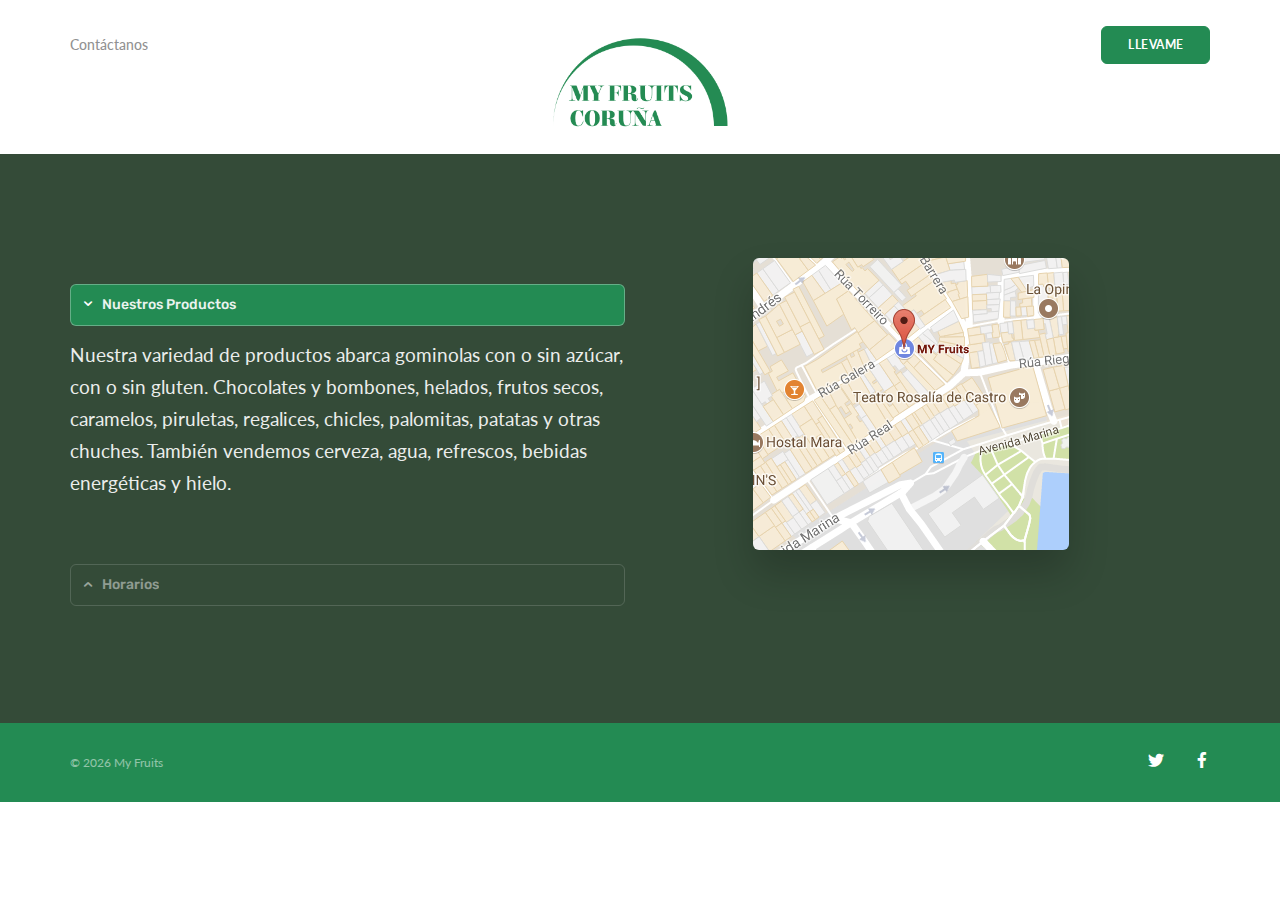
<file: index.html>
<!DOCTYPE html>
<html lang="es">
    <head>
        <meta charset="utf-8">
        <title>My Fruits | Coruña </title>
        <meta name="description" content="Página oficial de My Fruits Coruña, ubicación, contactos y todo lo que necesites saber." />
        <meta name="viewport" content="width=device-width, initial-scale=1.0">
        <link href="css/stack-interface.css" rel="stylesheet" type="text/css" media="all">
        <link href="css/socicon.css" rel="stylesheet" type="text/css" media="all" />
        <link href="css/bootstrap.css" rel="stylesheet" type="text/css" media="all" />
        <link href="css/stack-interface.css" rel="stylesheet" type="text/css" media="all" />
        <link href="css/theme-greensea.css" rel="stylesheet" type="text/css" media="all" />
        <link href="css/custom.css" rel="stylesheet" type="text/css" media="all" />
        <link href="https://fonts.googleapis.com/css?family=Open+Sans:200,300,400,400i,500,600,700" rel="stylesheet">
        <link href="https://fonts.googleapis.com/css?family=Lato:400,400i,700%7CRubik:300,400,500" rel="stylesheet" type="text/css">
        <link href="css/font-rubiklato.css" rel="stylesheet" type="text/css">

    </head>
    <body data-smooth-scroll-offset="77">
        <div class="nav-container">
            <div class="via-1500392343107" via="via-1500392343107" vio="y">
                <div class="bar bar--sm visible-xs">
                    <div class="container">
                        <div class="row">
                            <div class="col-xs-3 col-sm-2">
                                <a href="index.html"> <img id="mainlogo"class="logo logo-dark" alt="logo" src="img/logo.png"> <img class="logo logo-light" alt="logo" src="img/logo.png"> </a>
                            </div>
                            <div class="col-xs-9 col-sm-10 text-right">
                                <a href="#" class="hamburger-toggle" data-toggle-class="#menu2;hidden-xs hidden-sm"> <i class="icon icon--sm stack-interface stack-menu"></i> </a>
                            </div>
                        </div>
                    </div>
                </div>
                <nav id="menu2" class="bar bar-2 hidden-xs">
                    <div class="container">
                        <div class="row">
                            <div class="col-md-2 text-center text-left-sm hidden-xs col-md-push-5">
                                <div class="bar__module">
                                    <a href="index.html" target="_self"> <img id="mainlogo" class="logo logo-dark" alt="logo" src="img/logo.png"> <img class="logo logo-light" alt="logo" src="img/logo-light.png"> </a>
                                </div>
                            </div>
                            <div class="col-md-5 col-md-pull-2">
                                <div class="bar__module">
                                    <ul class="menu-horizontal text-left">
                                        <li> <a href="contact.html" target="_self">Contáctanos</a> </li>
                                        <li class="dropdown">
                                            <div class="dropdown__container">
                                                <div class="container">
                                                    <div class="row">
                                                        <div class="dropdown__content col-md-2">
                                                            <ul class="menu-vertical">
                                                                <li> <a href="#">Single Link</a> </li>
                                                            </ul>
                                                        </div>
                                                    </div>
                                                </div>
                                            </div>
                                        </li>
                                        <li class="dropdown">
                                            <div class="dropdown__container">
                                                <div class="container">
                                                    <div class="row">
                                                        <div class="dropdown__content col-md-12">
                                                            <div class="col-md-3">
                                                                <h5>Menu Title</h5>
                                                                <ul class="menu-vertical">
                                                                    <li> <a href="#">Single Link</a> </li>
                                                                </ul>
                                                            </div>
                                                            <div class="col-md-3">
                                                                <h5>Menu Title</h5>
                                                                <ul class="menu-vertical">
                                                                    <li> <a href="#">Single Link</a> </li>
                                                                </ul>
                                                            </div>
                                                            <div class="col-md-3">
                                                                <h5>Menu Title</h5>
                                                                <ul class="menu-vertical">
                                                                    <li> <a href="#">Single Link</a> </li>
                                                                </ul>
                                                            </div>
                                                            <div class="col-md-3">
                                                                <h5>Menu Title</h5>
                                                                <ul class="menu-vertical">
                                                                    <li> <a href="#">Single Link</a> </li>
                                                                </ul>
                                                            </div>
                                                        </div>
                                                    </div>
                                                </div>
                                            </div>
                                        </li>
                                    </ul>
                                </div>
                            </div>
                            <div class="col-md-5 text-right text-left-xs text-left-sm">
                                <div class="bar__module">
                                    <a class="btn btn--sm type--uppercase btn--primary" href="https://www.google.es/maps/place/MY+Fruits/@43.3707048,-8.4019761,17z/data=!4m5!3m4!1s0x0:0x4d589ad80ddc60b!8m2!3d43.370619!4d-8.3997338" target="_blank"> <span class="btn__text">llevame<br></span> </a>
                                </div>
                            </div>
                        </div>
                    </div>
                </nav>
            </div>
        </div>
        <div class="main-container">
            <section class="switchable imagebg" data-overlay="6">
                <div class="background-image-holder"> <img alt="background" src="img/background.jpg"> </div>
                <div class="container">
                    <div class="row">
                        <div class="col-sm-6 switchable__text">
                            <ul class="accordion accordion-1">
                                <li class="active">
                                    <div class="accordion__title"> <span class="h5"><p>Nuestros Productos&nbsp;</p></span> </div>
                                    <div class="accordion__content">
                                        <p class="lead">Nuestra variedad de productos abarca gominolas con o sin azúcar, con o sin gluten. Chocolates y bombones, helados, frutos secos, caramelos, piruletas, regalices, chicles, palomitas, patatas y otras chuches. También vendemos cerveza, agua, refrescos, bebidas energéticas y hielo. &nbsp; </p>
                                        <p class="lead"> </p>
                                    </div>
                                </li>
                                <li>
                                    <div class="accordion__title"> <span class="h5"><p>Horarios</p></span> </div>
                                    <div class="accordion__content">
                                        <p class="lead">Estamos abiertos de lunes a sábado desde las 11 hasta las 23h. Los domingos desde las 17 hasta las 22:30h.Trabajamos también en días festivos.<br>¡Ven y visítanos!&nbsp;</p>
                                        <p class="lead"> </p>
                                    </div>
                                </li>
                                <li>
                                    <div class="accordion__content">
                                        <p class="lead"> Medium Rare is an elite author known for offering high-quality, high-value products backed by timely and personable support. Recognised and awarded by Envato on multiple occasions for producing consistently outstanding products, it's no wonder over 20,000 customers enjoy using Medium Rare templates. </p>
                                    </div>
                                </li>
                            </ul>
                        </div>
                        <div class="col-md-5 col-sm-6"><a href="https://www.google.es/maps/place/MY+Fruits/@43.3716378,-8.4014705,17z/data=!4m5!3m4!1s0x0:0x4d589ad80ddc60b!8m2!3d43.370619!4d-8.3997338"> <img alt="ubicación" class="border--round box-shadow-wide" src="img/mfmaps.png"></a></div>
                    </div>
                </div>
            </section>
            <footer class="footer-7 text-center-xs bg--primary">
                <div class="container">
                    <div class="row">
                        <div class="col-sm-6"> <span class="type--fine-print">© <span class="update-year">2017</span>&nbsp;My Fruits&nbsp;</span>
                        </div>
                        <div class="col-sm-6 text-right text-center-xs">
                            <ul class="social-list list-inline">
                                <li><a href="https://www.google.es/maps/place/MY+Fruits/@43.3707048,-8.4019761,17z/data=!4m5!3m4!1s0x0:0x4d589ad80ddc60b!8m2!3d43.370619!4d-8.3997338" target="_blank"><i class="socicon icon icon-Map-Marker2 icon--xs"></i></a></li>
                                <li><a href="https://twitter.com/myfruitscoruna" target="_self"><i class="socicon socicon-twitter icon icon--xs"></i></a></li>
                                <li><a href="https://es-es.facebook.com/myfruitscoruna/" target="_self"><i class="socicon socicon-facebook icon icon--xs"></i></a></li>
                            </ul>
                        </div>
                    </div>
                </div>
            </footer>
        </div>
        <script src="js/jquery-3.1.1.min.js"></script>
        <script src="js/parallax.js"></script>
        <script src="js/smooth-scroll.min.js"></script>
        <script src="js/scripts.js"></script>

    </body>

</html>
</file>
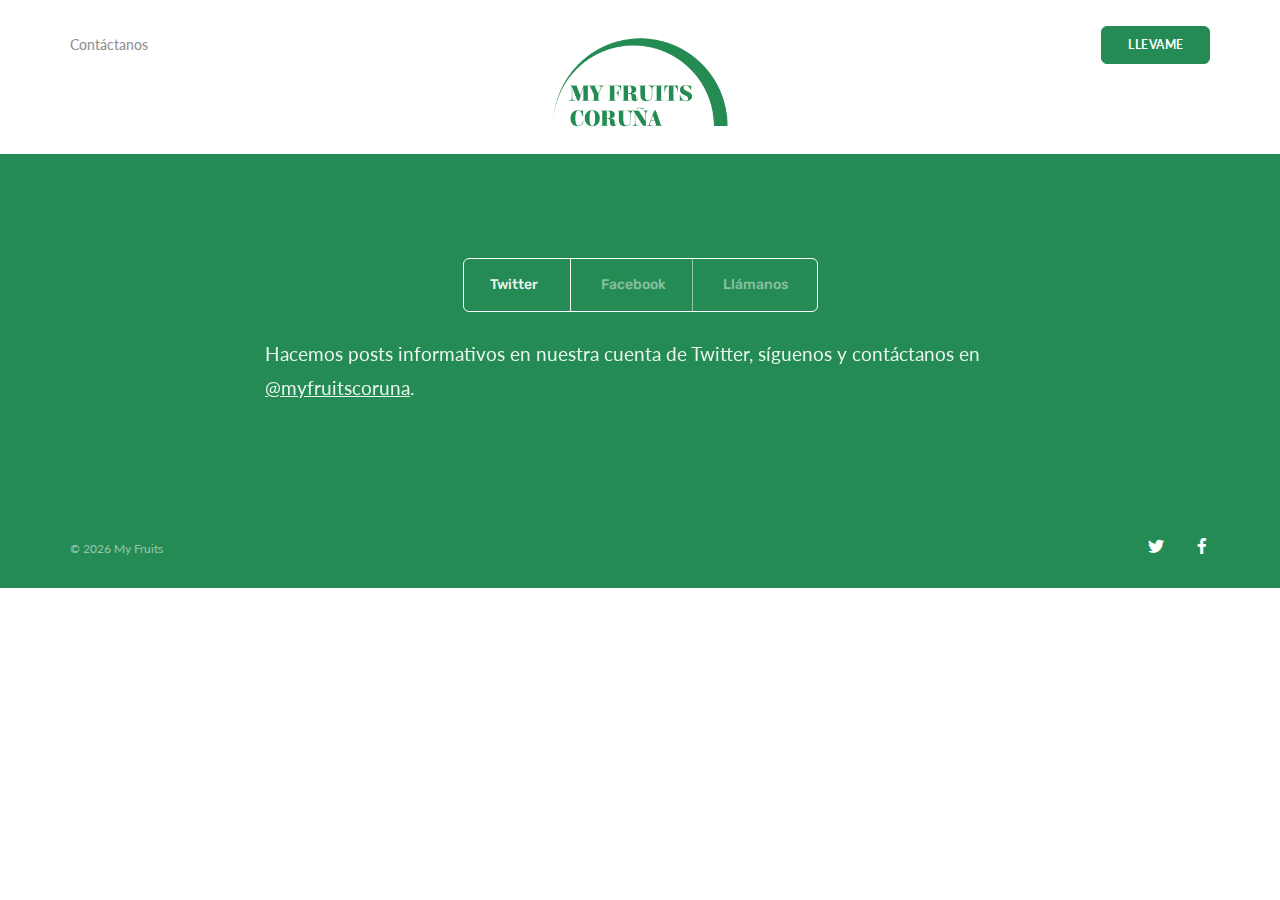
<file: contact.html>
<!DOCTYPE html>
<html lang="en">
    <head>
        <meta charset="utf-8">
        <title>My Fruits | Coruña</title>
        <meta name="description" content="Página oficial de My Fruits Coruña, ubicación, contactos y todo lo que necesites saber.  " />
        <meta name="viewport" content="width=device-width, initial-scale=1.0">
        <link href="css/stack-interface.css" rel="stylesheet" type="text/css" media="all">
        <link href="css/socicon.css" rel="stylesheet" type="text/css" media="all" />
        <link href="css/bootstrap.css" rel="stylesheet" type="text/css" media="all" />
        <link href="css/stack-interface.css" rel="stylesheet" type="text/css" media="all" />
        <link href="css/theme-greensea.css" rel="stylesheet" type="text/css" media="all" />
        <link href="css/custom.css" rel="stylesheet" type="text/css" media="all" />
        <link href="https://fonts.googleapis.com/css?family=Open+Sans:200,300,400,400i,500,600,700" rel="stylesheet">
        <link href="https://fonts.googleapis.com/css?family=Lato:400,400i,700%7CRubik:300,400,500" rel="stylesheet" type="text/css">
        <link href="css/font-rubiklato.css" rel="stylesheet" type="text/css">

    </head>
    <body data-smooth-scroll-offset="77">
        <div class="nav-container">
            <div class="via-1500392343107" via="via-1500392343107" vio="y">
                <div class="bar bar--sm visible-xs">
                    <div class="container">
                        <div class="row">
                            <div class="col-xs-3 col-sm-2">
                                <a href="index.html"> <img id="mainlogo"class="logo logo-dark" alt="logo" src="img/logo.png"> <img class="logo logo-light" alt="logo" src="img/logo-light.png"> </a>
                            </div>
                            <div class="col-xs-9 col-sm-10 text-right">
                                <a href="#" class="hamburger-toggle" data-toggle-class="#menu2;hidden-xs hidden-sm"> <i class="icon icon--sm stack-interface stack-menu"></i> </a>
                            </div>
                        </div>
                    </div>
                </div>
                <nav id="menu2" class="bar bar-2 hidden-xs">
                    <div class="container">
                        <div class="row">
                            <div class="col-md-2 text-center text-left-sm hidden-xs col-md-push-5">
                                <div class="bar__module">
                                    <a href="index.html" target="_self"> <img  id="mainlogo"class="logo logo-dark" alt="logo" src="img/logo.png"> <img class="logo logo-light" alt="logo" src="img/logo-light.png"> </a>
                                </div>
                            </div>
                            <div class="col-md-5 col-md-pull-2">
                                <div class="bar__module">
                                    <ul class="menu-horizontal text-left">
                                        <li> <a href="contact.html" target="_self">Contáctanos</a> </li>
                                        <li class="dropdown">
                                            <div class="dropdown__container">
                                                <div class="container">
                                                    <div class="row">
                                                        <div class="dropdown__content col-md-2">
                                                            <ul class="menu-vertical">
                                                                <li> <a href="#">Single Link</a> </li>
                                                            </ul>
                                                        </div>
                                                    </div>
                                                </div>
                                            </div>
                                        </li>
                                        <li class="dropdown">
                                            <div class="dropdown__container">
                                                <div class="container">
                                                    <div class="row">
                                                        <div class="dropdown__content col-md-12">
                                                            <div class="col-md-3">
                                                                <h5>Menu Title</h5>
                                                                <ul class="menu-vertical">
                                                                    <li> <a href="#">Single Link</a> </li>
                                                                </ul>
                                                            </div>
                                                            <div class="col-md-3">
                                                                <h5>Menu Title</h5>
                                                                <ul class="menu-vertical">
                                                                    <li> <a href="#">Single Link</a> </li>
                                                                </ul>
                                                            </div>
                                                            <div class="col-md-3">
                                                                <h5>Menu Title</h5>
                                                                <ul class="menu-vertical">
                                                                    <li> <a href="#">Single Link</a> </li>
                                                                </ul>
                                                            </div>
                                                            <div class="col-md-3">
                                                                <h5>Menu Title</h5>
                                                                <ul class="menu-vertical">
                                                                    <li> <a href="#">Single Link</a> </li>
                                                                </ul>
                                                            </div>
                                                        </div>
                                                    </div>
                                                </div>
                                            </div>
                                        </li>
                                    </ul>
                                </div>
                            </div>
                            <div class="col-md-5 text-right text-left-xs text-left-sm">
                                <div class="bar__module">
                                    <a class="btn btn--sm type--uppercase btn--primary" href="https://www.google.es/maps/place/MY+Fruits/@43.3707048,-8.4019761,17z/data=!4m5!3m4!1s0x0:0x4d589ad80ddc60b!8m2!3d43.370619!4d-8.3997338" target="_blank"> <span class="btn__text">llevame<br></span> </a>
                                </div>
                            </div>
                        </div>
                    </div>
                </nav>
            </div>
        </div>
        <div class="main-container">
            <section class="text-center bg--primary">
                <div class="container">
                    <div class="row">
                        <div class="col-sm-8">
                            <div class="tabs-container" data-content-align="left">
                                <ul class="tabs">
                                    <li class="active">
                                        <div class="tab__title"> <span class="h5"><p>Twitter &nbsp;</p> </span> </div>
                                        <div class="tab__content">
                                            <p class="lead">Hacemos posts informativos en nuestra cuenta de Twitter, síguenos y contáctanos en <a href="https://twitter.com/myfruitscoruna">@myfruitscoruna</a>.</p>
                                        </div>
                                    </li>
                                    <li>
                                        <div class="tab__title"> <span class="h5"><p>Facebook</p></span> </div>
                                        <div class="tab__content">
                                            <p class="lead">Si no tienes cuenta de Twitter ¡no te preocupes! Puedes seguirnos y contactarnos a través de Facebook &nbsp;en <a href="https://es-es.facebook.com/myfruitscoruna/">@myrfruitscoruna</a>.</p>
                                            <p class="lead"> </p>
                                        </div>
                                    </li>
                                    <li>
                                        <div class="tab__title"> <span class="h5"><p>Llámanos&nbsp;</p></span> </div>
                                        <div class="tab__content">
                                            <p class="lead">En My Fruits hacemos tortas de gominolas por encargo, puedes pedir la tuya en nuestra tienda o puedes llamarnos, también puedes contactarnos para otro tipo de información que necesites a nuestro teléfono:&nbsp;981 21 07 29</p>
                                        </div>
                                    </li>
                                </ul>
                            </div>
                        </div>
                    </div>
                </div>
            </section>
            <footer class="footer-7 text-center-xs bg--primary">
                <div class="container">
                    <div class="row">
                        <div class="col-sm-6"> <span class="type--fine-print">© <span class="update-year">2017</span>&nbsp;My Fruits&nbsp;</span>
                        </div>
                        <div class="col-sm-6 text-right text-center-xs">
                            <ul class="social-list list-inline">
                                <li><a href="https://www.google.es/maps/place/MY+Fruits/@43.3707048,-8.4019761,17z/data=!4m5!3m4!1s0x0:0x4d589ad80ddc60b!8m2!3d43.370619!4d-8.3997338" target="_blank"><i class="socicon icon icon-Map-Marker2 icon--xs"></i></a></li>
                                <li><a href="https://twitter.com/myfruitscoruna" target="_self"><i class="socicon socicon-twitter icon icon--xs"></i></a></li>
                                <li><a href="https://es-es.facebook.com/myfruitscoruna/" target="_self"><i class="socicon socicon-facebook icon icon--xs"></i></a></li>
                            </ul>
                        </div>
                    </div>
                </div>
            </footer>
        </div>
        <script src="js/jquery-3.1.1.min.js"></script>
        <script src="js/parallax.js"></script>
        <script src="js/smooth-scroll.min.js"></script>
        <script src="js/scripts.js"></script>

    </body>

</html>
</file>
<file: css/stack-interface.css>
@font-face {
  font-family: 'stack-interface';
  src: url('../fonts/stack-interface.eot?33839631');
  src: url('../fonts/stack-interface.eot?33839631#iefix') format('embedded-opentype'),
       url('../fonts/stack-interface.woff2?33839631') format('woff2'),
       url('../fonts/stack-interface.woff?33839631') format('woff'),
       url('../fonts/stack-interface.ttf?33839631') format('truetype'),
       url('../fonts/stack-interface.svg?33839631#stack-interface') format('svg');
  font-weight: normal;
  font-style: normal;
}
/* Chrome hack: SVG is rendered more smooth in Windozze. 100% magic, uncomment if you need it. */
/* Note, that will break hinting! In other OS-es font will be not as sharp as it could be */
/*
@media screen and (-webkit-min-device-pixel-ratio:0) {
  @font-face {
    font-family: 'stack-interface';
    src: url('../font/stack-interface.svg?34857618#stack-interface') format('svg');
  }
}
*/
 
 [class^="stack-"]:before, [class*=" stack-"]:before {
  font-family: "stack-interface";
  font-style: normal;
  font-weight: normal;
  speak: none;
 
  display: inline-block;
  text-decoration: inherit;
  width: 1em;
  margin-right: .2em;
  text-align: center;
  /* opacity: .8; */
 
  /* For safety - reset parent styles, that can break glyph codes*/
  font-variant: normal;
  text-transform: none;
 
  /* fix buttons height, for twitter bootstrap */
  line-height: 1em;
 
  /* Animation center compensation - margins should be symmetric */
  /* remove if not needed */
  margin-left: .2em;
 
  /* you can be more comfortable with increased icons size */
  /* font-size: 120%; */
 
  /* Font smoothing. That was taken from TWBS */
  -webkit-font-smoothing: antialiased;
  -moz-osx-font-smoothing: grayscale;
 
  /* Uncomment for 3D effect */
  /* text-shadow: 1px 1px 1px rgba(127, 127, 127, 0.3); */
}
 
.stack-down-open-big:before { content: '\e800'; } /* '' */
.stack-left-open-big:before { content: '\e801'; } /* '' */
.stack-right-open-big:before { content: '\e802'; } /* '' */
.stack-up-open-big:before { content: '\e803'; } /* '' */
.stack-basket:before { content: '\e804'; } /* '' */
.stack-search:before { content: '\e805'; } /* '' */
.stack-down-dir:before { content: '\e806'; } /* '' */
.stack-left-dir:before { content: '\e807'; } /* '' */
.stack-right-dir:before { content: '\e808'; } /* '' */
.stack-up-dir:before { content: '\e809'; } /* '' */
.stack-down-open:before { content: '\e80a'; } /* '' */
.stack-left-open:before { content: '\e80b'; } /* '' */
.stack-right-open:before { content: '\e80c'; } /* '' */
.stack-up-open:before { content: '\e80d'; } /* '' */
.stack-menu:before { content: '\e80e'; } /* '' */
.stack-users:before { content: '\e80f'; } /* '' */
.stack-publish:before { content: '\e810'; } /* '' */
.stack-trash:before { content: '\e811'; } /* '' */
.stack-bell:before { content: '\e812'; } /* '' */
.stack-cog:before { content: '\e813'; } /* '' */
.stack-plus-circled:before { content: '\e814'; } /* '' */
.stack-dot-3:before { content: '\e815'; } /* '' */
</file>
<file: css/socicon.css>
@font-face {
  font-family: 'Socicon';
  src:  url('../fonts/socicon.eot?a93r5t');
  src:  url('../fonts/socicon.eot?a93r5t#iefix') format('embedded-opentype'),
    url('../fonts/socicon.ttf?a93r5t') format('truetype'),
    url('../fonts/socicon.woff?a93r5t') format('woff'),
    url('../fonts/socicon.svg?a93r5t#Socicon') format('svg');
  font-weight: normal;
  font-style: normal;
}

[class^="socicon-"], [class*=" socicon-"] {
  /* use !important to prevent issues with browser extensions that change fonts */
  font-family: 'Socicon' !important;
  speak: none;
  font-style: normal;
  font-weight: normal;
  font-variant: normal;
  text-transform: none;
  line-height: 1;

  /* Better Font Rendering =========== */
  -webkit-font-smoothing: antialiased;
  -moz-osx-font-smoothing: grayscale;
}

.socicon-gamewisp:before {
  content: "\e905";
}
.socicon-bloglovin:before {
  content: "\e904";
}
.socicon-tunein:before {
  content: "\e903";
}
.socicon-gamejolt:before {
  content: "\e901";
}
.socicon-trello:before {
  content: "\e902";
}
.socicon-spreadshirt:before {
  content: "\e900";
}
.socicon-500px:before {
  content: "\e000";
}
.socicon-8tracks:before {
  content: "\e001";
}
.socicon-airbnb:before {
  content: "\e002";
}
.socicon-alliance:before {
  content: "\e003";
}
.socicon-amazon:before {
  content: "\e004";
}
.socicon-amplement:before {
  content: "\e005";
}
.socicon-android:before {
  content: "\e006";
}
.socicon-angellist:before {
  content: "\e007";
}
.socicon-apple:before {
  content: "\e008";
}
.socicon-appnet:before {
  content: "\e009";
}
.socicon-baidu:before {
  content: "\e00a";
}
.socicon-bandcamp:before {
  content: "\e00b";
}
.socicon-battlenet:before {
  content: "\e00c";
}
.socicon-beam:before {
  content: "\e00d";
}
.socicon-bebee:before {
  content: "\e00e";
}
.socicon-bebo:before {
  content: "\e00f";
}
.socicon-behance:before {
  content: "\e010";
}
.socicon-blizzard:before {
  content: "\e011";
}
.socicon-blogger:before {
  content: "\e012";
}
.socicon-buffer:before {
  content: "\e013";
}
.socicon-chrome:before {
  content: "\e014";
}
.socicon-coderwall:before {
  content: "\e015";
}
.socicon-curse:before {
  content: "\e016";
}
.socicon-dailymotion:before {
  content: "\e017";
}
.socicon-deezer:before {
  content: "\e018";
}
.socicon-delicious:before {
  content: "\e019";
}
.socicon-deviantart:before {
  content: "\e01a";
}
.socicon-diablo:before {
  content: "\e01b";
}
.socicon-digg:before {
  content: "\e01c";
}
.socicon-discord:before {
  content: "\e01d";
}
.socicon-disqus:before {
  content: "\e01e";
}
.socicon-douban:before {
  content: "\e01f";
}
.socicon-draugiem:before {
  content: "\e020";
}
.socicon-dribbble:before {
  content: "\e021";
}
.socicon-drupal:before {
  content: "\e022";
}
.socicon-ebay:before {
  content: "\e023";
}
.socicon-ello:before {
  content: "\e024";
}
.socicon-endomodo:before {
  content: "\e025";
}
.socicon-envato:before {
  content: "\e026";
}
.socicon-etsy:before {
  content: "\e027";
}
.socicon-facebook:before {
  content: "\e028";
}
.socicon-feedburner:before {
  content: "\e029";
}
.socicon-filmweb:before {
  content: "\e02a";
}
.socicon-firefox:before {
  content: "\e02b";
}
.socicon-flattr:before {
  content: "\e02c";
}
.socicon-flickr:before {
  content: "\e02d";
}
.socicon-formulr:before {
  content: "\e02e";
}
.socicon-forrst:before {
  content: "\e02f";
}
.socicon-foursquare:before {
  content: "\e030";
}
.socicon-friendfeed:before {
  content: "\e031";
}
.socicon-github:before {
  content: "\e032";
}
.socicon-goodreads:before {
  content: "\e033";
}
.socicon-google:before {
  content: "\e034";
}
.socicon-googlescholar:before {
  content: "\e035";
}
.socicon-googlegroups:before {
  content: "\e036";
}
.socicon-googlephotos:before {
  content: "\e037";
}
.socicon-googleplus:before {
  content: "\e038";
}
.socicon-grooveshark:before {
  content: "\e039";
}
.socicon-hackerrank:before {
  content: "\e03a";
}
.socicon-hearthstone:before {
  content: "\e03b";
}
.socicon-hellocoton:before {
  content: "\e03c";
}
.socicon-heroes:before {
  content: "\e03d";
}
.socicon-hitbox:before {
  content: "\e03e";
}
.socicon-horde:before {
  content: "\e03f";
}
.socicon-houzz:before {
  content: "\e040";
}
.socicon-icq:before {
  content: "\e041";
}
.socicon-identica:before {
  content: "\e042";
}
.socicon-imdb:before {
  content: "\e043";
}
.socicon-instagram:before {
  content: "\e044";
}
.socicon-issuu:before {
  content: "\e045";
}
.socicon-istock:before {
  content: "\e046";
}
.socicon-itunes:before {
  content: "\e047";
}
.socicon-keybase:before {
  content: "\e048";
}
.socicon-lanyrd:before {
  content: "\e049";
}
.socicon-lastfm:before {
  content: "\e04a";
}
.socicon-line:before {
  content: "\e04b";
}
.socicon-linkedin:before {
  content: "\e04c";
}
.socicon-livejournal:before {
  content: "\e04d";
}
.socicon-lyft:before {
  content: "\e04e";
}
.socicon-macos:before {
  content: "\e04f";
}
.socicon-mail:before {
  content: "\e050";
}
.socicon-medium:before {
  content: "\e051";
}
.socicon-meetup:before {
  content: "\e052";
}
.socicon-mixcloud:before {
  content: "\e053";
}
.socicon-modelmayhem:before {
  content: "\e054";
}
.socicon-mumble:before {
  content: "\e055";
}
.socicon-myspace:before {
  content: "\e056";
}
.socicon-newsvine:before {
  content: "\e057";
}
.socicon-nintendo:before {
  content: "\e058";
}
.socicon-npm:before {
  content: "\e059";
}
.socicon-odnoklassniki:before {
  content: "\e05a";
}
.socicon-openid:before {
  content: "\e05b";
}
.socicon-opera:before {
  content: "\e05c";
}
.socicon-outlook:before {
  content: "\e05d";
}
.socicon-overwatch:before {
  content: "\e05e";
}
.socicon-patreon:before {
  content: "\e05f";
}
.socicon-paypal:before {
  content: "\e060";
}
.socicon-periscope:before {
  content: "\e061";
}
.socicon-persona:before {
  content: "\e062";
}
.socicon-pinterest:before {
  content: "\e063";
}
.socicon-play:before {
  content: "\e064";
}
.socicon-player:before {
  content: "\e065";
}
.socicon-playstation:before {
  content: "\e066";
}
.socicon-pocket:before {
  content: "\e067";
}
.socicon-qq:before {
  content: "\e068";
}
.socicon-quora:before {
  content: "\e069";
}
.socicon-raidcall:before {
  content: "\e06a";
}
.socicon-ravelry:before {
  content: "\e06b";
}
.socicon-reddit:before {
  content: "\e06c";
}
.socicon-renren:before {
  content: "\e06d";
}
.socicon-researchgate:before {
  content: "\e06e";
}
.socicon-residentadvisor:before {
  content: "\e06f";
}
.socicon-reverbnation:before {
  content: "\e070";
}
.socicon-rss:before {
  content: "\e071";
}
.socicon-sharethis:before {
  content: "\e072";
}
.socicon-skype:before {
  content: "\e073";
}
.socicon-slideshare:before {
  content: "\e074";
}
.socicon-smugmug:before {
  content: "\e075";
}
.socicon-snapchat:before {
  content: "\e076";
}
.socicon-songkick:before {
  content: "\e077";
}
.socicon-soundcloud:before {
  content: "\e078";
}
.socicon-spotify:before {
  content: "\e079";
}
.socicon-stackexchange:before {
  content: "\e07a";
}
.socicon-stackoverflow:before {
  content: "\e07b";
}
.socicon-starcraft:before {
  content: "\e07c";
}
.socicon-stayfriends:before {
  content: "\e07d";
}
.socicon-steam:before {
  content: "\e07e";
}
.socicon-storehouse:before {
  content: "\e07f";
}
.socicon-strava:before {
  content: "\e080";
}
.socicon-streamjar:before {
  content: "\e081";
}
.socicon-stumbleupon:before {
  content: "\e082";
}
.socicon-swarm:before {
  content: "\e083";
}
.socicon-teamspeak:before {
  content: "\e084";
}
.socicon-teamviewer:before {
  content: "\e085";
}
.socicon-technorati:before {
  content: "\e086";
}
.socicon-telegram:before {
  content: "\e087";
}
.socicon-tripadvisor:before {
  content: "\e088";
}
.socicon-tripit:before {
  content: "\e089";
}
.socicon-triplej:before {
  content: "\e08a";
}
.socicon-tumblr:before {
  content: "\e08b";
}
.socicon-twitch:before {
  content: "\e08c";
}
.socicon-twitter:before {
  content: "\e08d";
}
.socicon-uber:before {
  content: "\e08e";
}
.socicon-ventrilo:before {
  content: "\e08f";
}
.socicon-viadeo:before {
  content: "\e090";
}
.socicon-viber:before {
  content: "\e091";
}
.socicon-viewbug:before {
  content: "\e092";
}
.socicon-vimeo:before {
  content: "\e093";
}
.socicon-vine:before {
  content: "\e094";
}
.socicon-vkontakte:before {
  content: "\e095";
}
.socicon-warcraft:before {
  content: "\e096";
}
.socicon-wechat:before {
  content: "\e097";
}
.socicon-weibo:before {
  content: "\e098";
}
.socicon-whatsapp:before {
  content: "\e099";
}
.socicon-wikipedia:before {
  content: "\e09a";
}
.socicon-windows:before {
  content: "\e09b";
}
.socicon-wordpress:before {
  content: "\e09c";
}
.socicon-wykop:before {
  content: "\e09d";
}
.socicon-xbox:before {
  content: "\e09e";
}
.socicon-xing:before {
  content: "\e09f";
}
.socicon-yahoo:before {
  content: "\e0a0";
}
.socicon-yammer:before {
  content: "\e0a1";
}
.socicon-yandex:before {
  content: "\e0a2";
}
.socicon-yelp:before {
  content: "\e0a3";
}
.socicon-younow:before {
  content: "\e0a4";
}
.socicon-youtube:before {
  content: "\e0a5";
}
.socicon-zapier:before {
  content: "\e0a6";
}
.socicon-zerply:before {
  content: "\e0a7";
}
.socicon-zomato:before {
  content: "\e0a8";
}
.socicon-zynga:before {
  content: "\e0a9";
}
</file>
<file: css/custom.css>
/*! Place your custom styles here */
#mainlogo {
    width: 200px;
    max-height: 102px;
}

@media all and (min-width: 991px){
  .bar-2 .logo{
    position: relative;
  }
}
</file>
<file: css/font-rubiklato.css>
body{
  font-family: 'Lato','Verdana','Helvetica', sans-serif;
}

h1,h2,h3,h4,h5,h6,
.h1,.h2,.h3,.h4,.h5,.h6{
  font-family: 'Rubik','Helvetica', sans-serif;
}

h5,h6,.h5,.h6{
	font-weight: 500;
}

.menu > li{
	font-family: 'Lato','Verdana','Helvetica', sans-serif;
}

.btn,.btn__text,button{
	font-family: 'Lato','Verdana','Helvetica', sans-serif;
}
</file>
<file: css/theme-greensea.css>
/**!**************/
/**! Contents **/
/**! 01. Reset **/
/**! 02. Typography **/
/**! 03. Position **/
/**! 04. Element Size **/
/**! 05. Images **/
/**! 06. Buttons **/
/**! 07. Icons **/
/**! 08. Lists **/
/**! 09. Lightbox **/
/**! 10. Menus **/
/**! 11. Dropdowns **/
/**! 12. Form Elements **/
/**! 13. Accordions **/
/**! 14. Breadcrumbs **/
/**! 15. Radials **/
/**! 16. Tabs **/
/**! 17. Boxes **/
/**! 18. Sliders Flickity **/
/**! 19. Hover Elements **/
/**! 20. Masonry **/
/**! 21. Modals **/
/**! 22. Maps **/
/**! 23. Parallax **/
/**! 24. Notifications **/
/**! 25. Video **/
/**! 26. Colors **/
/**! 27. Image Blocks **/
/**! 28. MailChimp & Campaign Monitor **/
/**! 29. Twitter **/
/**! 30. Transitions **/
/**! 31. Switchable Sections **/
/**! 32. Typed Effect **/
/**! 33. Gradient BG **/
/**! 34. Bars **/
/**! 35. Navigation In Page **/
/**! 36. Helper Classes **/
/**! 37. Spacing **/
/**! 38. Boxed Layout **/
/**! 39. Wizard **/
/**! 40. Alerts **/
/**! 41. Theme Overrides **/
/**!**************/
/**!**************/
/**!**************/
/**! 01. Reset **/
*,
h1,
h2,
h3,
h4,
h5,
h6,
p,
ul,
a {
  margin: 0;
  padding: 0;
}
/**! 02. Typography **/
html {
  font-size: 87.5%;
}
@media all and (max-width: 768px) {
  html {
    font-size: 81.25%;
  }
}
body {
  font-size: 1em;
  line-height: 1.85714286em;
  -webkit-font-smoothing: antialiased;
  -moz-osx-font-smoothing: grayscale;
  font-family: 'Open Sans', 'Helvetica', 'Arial', sans-serif;
  color: #666666;
  font-weight: 400;
}
h1,
h2,
h3,
h4,
h5,
h6,
.h1,
.h2,
.h3,
.h4,
.h5,
.h6 {
  font-family: 'Open Sans', 'Helvetica', 'Arial', sans-serif;
  color: #252525;
  font-weight: 300;
  font-variant-ligatures: common-ligatures;
  margin-top: 0;
  margin-bottom: 0;
}
h1,
.h1 {
  font-size: 3.14285714em;
  line-height: 1.31818182em;
}
h2,
.h2 {
  font-size: 2.35714286em;
  line-height: 1.36363636em;
}
h3,
.h3 {
  font-size: 1.78571429em;
  line-height: 1.5em;
}
h4,
.h4 {
  font-size: 1.35714286em;
  line-height: 1.36842105em;
}
h5,
.h5 {
  font-size: 1em;
  line-height: 1.85714286em;
}
h6,
.h6 {
  font-size: 0.85714286em;
  line-height: 2.16666667em;
}
.lead {
  font-size: 1.35714286em;
  line-height: 1.68421053em;
}
@media all and (max-width: 767px) {
  h1,
  .h1 {
    font-size: 2.35714286em;
    line-height: 1.36363636em;
  }
  h2,
  .h2 {
    font-size: 1.78571429em;
    line-height: 1.5em;
  }
  h3,
  .h3 {
    font-size: 1.35714286em;
    line-height: 1.85714286em;
  }
  .lead {
    font-size: 1.35714286em;
    line-height: 1.36842105em;
  }
}
p,
ul,
ol,
pre,
table,
blockquote {
  margin-bottom: 1.85714286em;
}
ul,
ol {
  list-style: none;
  line-height: 1.85714286em;
}
ul.bullets {
  list-style: inside;
}
ol {
  list-style-type: upper-roman;
  list-style-position: inside;
}
blockquote {
  font-size: 1.78571429em;
  line-height: 1.5em;
  padding: 0;
  margin: 0;
  border-left: 0;
}
strong {
  font-weight: 600;
}
hr {
  margin: 1.85714286em 0;
  border-color: #fafafa;
}
a:hover,
a:focus,
a:active {
  text-decoration: none;
  outline: none;
}
/*! Typography -- Helpers */
.type--fade {
  opacity: .5;
}
.type--uppercase {
  text-transform: uppercase;
}
.type--bold {
  font-weight: bold;
}
.type--italic {
  font-style: italic;
}
.type--fine-print {
  font-size: 0.85714286em;
}
.type--strikethrough {
  text-decoration: line-through;
  opacity: .5;
}
.type--underline {
  text-decoration: underline;
}
.type--body-font {
  font-family: 'Open Sans', 'Helvetica';
}
/**! 03. Position **/
body {
  overflow-x: hidden;
}
.pos-relative {
  position: relative;
}
.pos-absolute {
  position: absolute;
}
.pos-absolute.container {
  left: 0;
  right: 0;
}
.pos-top {
  top: 0;
}
.pos-bottom {
  bottom: 0;
}
.pos-right {
  right: 0;
}
.pos-left {
  left: 0;
}
.float-left {
  float: left;
}
.float-right {
  float: right;
}
@media all and (max-width: 767px) {
  .float-left,
  .float-right {
    float: none;
  }
  .float-left-xs {
    float: left;
  }
  .float-right-xs {
    float: right;
  }
}
.pos-vertical-center {
  position: relative;
  top: 50%;
  transform: translateY(-50%);
  -webkit-transform: translateY(-50%);
}
@media all and (max-width: 767px) {
  .pos-vertical-center {
    top: 0;
    transform: none;
    -webkit-transform: none;
  }
}
@media all and (max-height: 600px) {
  .pos-vertical-center {
    top: 0;
    transform: none;
    -webkit-transform: none;
  }
}
.pos-vertical-align-columns {
  display: table;
  table-layout: fixed;
  width: 100%;
}
.pos-vertical-align-columns > div[class*='col-'] {
  display: table-cell;
  float: none;
  vertical-align: middle;
}
@media all and (max-width: 990px) {
  .pos-vertical-align-columns {
    display: block;
    width: auto;
  }
  .pos-vertical-align-columns > div[class*='col-'] {
    display: block;
  }
}
.inline-block {
  display: inline-block;
}
.block {
  display: block;
}
@media all and (max-width: 767px) {
  .block--xs {
    display: block;
  }
}
@media all and (max-width: 990px) {
  .text-center-md {
    text-align: center;
  }
  .text-left-md {
    text-align: left;
  }
  .text-right-md {
    text-align: right;
  }
}
@media all and (max-width: 767px) {
  .text-center-xs {
    text-align: center;
  }
  .text-left-xs {
    text-align: left;
  }
  .text-right-xs {
    text-align: right;
  }
}
/**! 04. Element Size **/
.height-100,
.height-90,
.height-80,
.height-70,
.height-60,
.height-50,
.height-40,
.height-30,
.height-20,
.height-10 {
  height: auto;
  padding: 5em 0;
}
@media all and (max-width: 767px) {
  .height-100,
  .height-90,
  .height-80,
  .height-70,
  .height-60,
  .height-50,
  .height-40,
  .height-30,
  .height-20,
  .height-10 {
    height: auto;
    padding: 4em 0;
  }
}
@media all and (min-height: 600px) and (min-width: 767px) {
  .height-10 {
    height: 10vh;
  }
  .height-20 {
    height: 20vh;
  }
  .height-30 {
    height: 30vh;
  }
  .height-40 {
    height: 40vh;
  }
  .height-50 {
    height: 50vh;
  }
  .height-60 {
    height: 60vh;
  }
  .height-70 {
    height: 70vh;
  }
  .height-80 {
    height: 80vh;
  }
  .height-90 {
    height: 90vh;
  }
  .height-100 {
    height: 100vh;
  }
}
section.height-auto {
  height: auto;
}
section.height-auto .pos-vertical-center {
  top: 0;
  position: relative;
  transform: none;
}
@media all and (max-width: 767px) {
  div[class*='col-'][class*='height-'] {
    padding-top: 5.57142857em !important;
    padding-bottom: 5.57142857em !important;
  }
}
/**! 05. Images **/
img {
  max-width: 100%;
  margin-bottom: 1.85714286em;
}
/*p+img, img:last-child{
	margin-bottom: 0;
}*/
.img--fullwidth {
  width: 100%;
}
[data-grid="2"].masonry {
  -webkit-column-count: 2;
  -webkit-column-gap: 0;
  -moz-column-count: 2;
  -moz-column-gap: 0;
  column-count: 2;
  column-gap: 0;
}
[data-grid="2"].masonry li {
  width: 100%;
  float: none;
}
[data-grid="2"] li {
  width: 50%;
  display: inline-block;
}
[data-grid="3"].masonry {
  -webkit-column-count: 3;
  -webkit-column-gap: 0;
  -moz-column-count: 3;
  -moz-column-gap: 0;
  column-count: 3;
  column-gap: 0;
}
[data-grid="3"].masonry li {
  width: 100%;
  float: none;
}
[data-grid="3"] li {
  width: 33.33333333%;
  display: inline-block;
}
[data-grid="4"].masonry {
  -webkit-column-count: 4;
  -webkit-column-gap: 0;
  -moz-column-count: 4;
  -moz-column-gap: 0;
  column-count: 4;
  column-gap: 0;
}
[data-grid="4"].masonry li {
  width: 100%;
  float: none;
}
[data-grid="4"] li {
  width: 25%;
  display: inline-block;
}
[data-grid="5"].masonry {
  -webkit-column-count: 5;
  -webkit-column-gap: 0;
  -moz-column-count: 5;
  -moz-column-gap: 0;
  column-count: 5;
  column-gap: 0;
}
[data-grid="5"].masonry li {
  width: 100%;
  float: none;
}
[data-grid="5"] li {
  width: 20%;
  display: inline-block;
}
[data-grid="6"].masonry {
  -webkit-column-count: 6;
  -webkit-column-gap: 0;
  -moz-column-count: 6;
  -moz-column-gap: 0;
  column-count: 6;
  column-gap: 0;
}
[data-grid="6"].masonry li {
  width: 100%;
  float: none;
}
[data-grid="6"] li {
  width: 16.66666667%;
  display: inline-block;
}
[data-grid="7"].masonry {
  -webkit-column-count: 7;
  -webkit-column-gap: 0;
  -moz-column-count: 7;
  -moz-column-gap: 0;
  column-count: 7;
  column-gap: 0;
}
[data-grid="7"].masonry li {
  width: 100%;
  float: none;
}
[data-grid="7"] li {
  width: 14.28571429%;
  display: inline-block;
}
[data-grid="8"].masonry {
  -webkit-column-count: 8;
  -webkit-column-gap: 0;
  -moz-column-count: 8;
  -moz-column-gap: 0;
  column-count: 8;
  column-gap: 0;
}
[data-grid="8"].masonry li {
  width: 100%;
  float: none;
}
[data-grid="8"] li {
  width: 12.5%;
  display: inline-block;
}
@media all and (max-width: 767px) {
  [data-grid]:not(.masonry) li {
    width: 33.333333%;
  }
  [data-grid="2"]:not(.masonry) li {
    width: 50%;
  }
  [data-grid].masonry {
    -webkit-column-count: 1;
    -moz-column-count: 1;
    column-count: 1;
  }
}
.background-image-holder {
  position: absolute;
  height: 100%;
  top: 0;
  left: 0;
  background-size: cover !important;
  background-position: 50% 50% !important;
  z-index: 0;
  transition: opacity .3s linear;
  -webkit-transition: opacity .3s linear;
  opacity: 0;
  background: #252525;
}
.background-image-holder:not([class*='col-']) {
  width: 100%;
}
.background-image-holder.background--bottom {
  background-position: 50% 100% !important;
}
.background-image-holder.background--top {
  background-position: 50% 0% !important;
}
.image--light .background-image-holder {
  background: none;
}
.background-image-holder img {
  display: none;
}
[data-overlay] {
  position: relative;
}
[data-overlay]:before {
  position: absolute;
  content: '';
  background: #252525;
  width: 100%;
  height: 100%;
  top: 0;
  left: 0;
  z-index: 1;
}
[data-overlay] *:not(.container):not(.background-image-holder) {
  z-index: 2;
}
[data-overlay].image--light:before {
  background: #fff;
}
[data-overlay].bg--primary:before {
  background: #238b53;
}
[data-overlay="1"]:before {
  opacity: 0.1;
}
[data-overlay="2"]:before {
  opacity: 0.2;
}
[data-overlay="3"]:before {
  opacity: 0.3;
}
[data-overlay="4"]:before {
  opacity: 0.4;
}
[data-overlay="5"]:before {
  opacity: 0.5;
}
[data-overlay="6"]:before {
  opacity: 0.6;
}
[data-overlay="7"]:before {
  opacity: 0.7;
}
[data-overlay="8"]:before {
  opacity: 0.8;
}
[data-overlay="9"]:before {
  opacity: 0.9;
}
[data-overlay="10"]:before {
  opacity: 1;
}
[data-overlay="0"]:before {
  opacity: 0;
}
[data-scrim-bottom] {
  position: relative;
}
[data-scrim-bottom]:before {
  position: absolute;
  content: '';
  width: 100%;
  height: 80%;
  background: -moz-linear-gradient(top, rgba(0, 0, 0, 0) 0%, #252525 100%);
  /* FF3.6+ */
  background: -webkit-gradient(linear, left top, left bottom, color-stop(0%, rgba(0, 0, 0, 0)), color-stop(100%, #252525));
  /* Chrome,Safari4+ */
  background: -webkit-linear-gradient(top, rgba(0, 0, 0, 0) 0%, #252525 100%);
  /* Chrome10+,Safari5.1+ */
  background: -o-linear-gradient(top, rgba(0, 0, 0, 0) 0%, #252525 100%);
  /* Opera 11.10+ */
  background: -ms-linear-gradient(top, rgba(0, 0, 0, 0) 0%, #252525 100%);
  /* IE10+ */
  background: linear-gradient(to bottom, rgba(0, 0, 0, 0) 0%, #252525 100%);
  bottom: 0;
  left: 0;
  z-index: 1;
  backface-visibility: hidden;
}
[data-scrim-bottom]:not(.image--light) h1,
[data-scrim-bottom]:not(.image--light) h2,
[data-scrim-bottom]:not(.image--light) h3,
[data-scrim-bottom]:not(.image--light) h4,
[data-scrim-bottom]:not(.image--light) h5,
[data-scrim-bottom]:not(.image--light) h6 {
  color: #a5a5a5;
  color: #f1f1f1;
}
[data-scrim-bottom]:not(.image--light) p,
[data-scrim-bottom]:not(.image--light) span,
[data-scrim-bottom]:not(.image--light) ul {
  color: #e6e6e6;
}
[data-scrim-bottom].image--light:before {
  background: #fff;
}
[data-scrim-bottom="1"]:before {
  opacity: 0.1;
}
[data-scrim-bottom="2"]:before {
  opacity: 0.2;
}
[data-scrim-bottom="3"]:before {
  opacity: 0.3;
}
[data-scrim-bottom="4"]:before {
  opacity: 0.4;
}
[data-scrim-bottom="5"]:before {
  opacity: 0.5;
}
[data-scrim-bottom="6"]:before {
  opacity: 0.6;
}
[data-scrim-bottom="7"]:before {
  opacity: 0.7;
}
[data-scrim-bottom="8"]:before {
  opacity: 0.8;
}
[data-scrim-bottom="9"]:before {
  opacity: 0.9;
}
[data-scrim-bottom="10"]:before {
  opacity: 1;
}
[data-scrim-top] {
  position: relative;
}
[data-scrim-top]:before {
  position: absolute;
  content: '';
  width: 100%;
  height: 80%;
  background: -moz-linear-gradient(bottom, #252525 0%, rgba(0, 0, 0, 0) 100%);
  /* FF3.6+ */
  background: -webkit-gradient(linear, left bottom, left bottom, color-stop(0%, #252525), color-stop(100%, rgba(0, 0, 0, 0)));
  /* Chrome,Safari4+ */
  background: -webkit-linear-gradient(bottom, #252525 0%, rgba(0, 0, 0, 0) 100%);
  /* Chrome10+,Safari5.1+ */
  background: -o-linear-gradient(bottom, #252525 0%, rgba(0, 0, 0, 0) 100%);
  /* Opera 11.10+ */
  background: -ms-linear-gradient(bottom, #252525 0%, rgba(0, 0, 0, 0) 100%);
  /* IE10+ */
  background: linear-gradient(to bottom, #252525 0%, rgba(0, 0, 0, 0) 100%);
  top: 0;
  left: 0;
  z-index: 1;
}
[data-scrim-top]:not(.image--light) h1,
[data-scrim-top]:not(.image--light) h2,
[data-scrim-top]:not(.image--light) h3,
[data-scrim-top]:not(.image--light) h4,
[data-scrim-top]:not(.image--light) h5,
[data-scrim-top]:not(.image--light) h6 {
  color: #fff;
}
[data-scrim-top]:not(.image--light) p,
[data-scrim-top]:not(.image--light) span,
[data-scrim-top]:not(.image--light) ul {
  color: #e6e6e6;
}
[data-scrim-top].image--light:before {
  background: #fff;
}
[data-scrim-top="1"]:before {
  opacity: 0.1;
}
[data-scrim-top="2"]:before {
  opacity: 0.2;
}
[data-scrim-top="3"]:before {
  opacity: 0.3;
}
[data-scrim-top="4"]:before {
  opacity: 0.4;
}
[data-scrim-top="5"]:before {
  opacity: 0.5;
}
[data-scrim-top="6"]:before {
  opacity: 0.6;
}
[data-scrim-top="7"]:before {
  opacity: 0.7;
}
[data-scrim-top="8"]:before {
  opacity: 0.8;
}
[data-scrim-top="9"]:before {
  opacity: 0.9;
}
[data-scrim-top="10"]:before {
  opacity: 1;
}
.imagebg {
  position: relative;
}
.imagebg .container {
  z-index: 2;
}
.imagebg .container:not(.pos-absolute) {
  position: relative;
}
.imagebg:not(.image--light) h1,
.imagebg:not(.image--light) h2,
.imagebg:not(.image--light) h3,
.imagebg:not(.image--light) h4,
.imagebg:not(.image--light) h5,
.imagebg:not(.image--light) h6,
.imagebg:not(.image--light) p,
.imagebg:not(.image--light) ul,
.imagebg:not(.image--light) blockquote {
  color: #fff;
}
.imagebg:not(.image--light) .bg--white h1,
.imagebg:not(.image--light) .bg--white h2,
.imagebg:not(.image--light) .bg--white h3,
.imagebg:not(.image--light) .bg--white h4,
.imagebg:not(.image--light) .bg--white h5,
.imagebg:not(.image--light) .bg--white h6 {
  color: #252525;
}
.imagebg:not(.image--light) .bg--white p,
.imagebg:not(.image--light) .bg--white ul {
  color: #666666;
}
div[data-overlay] h1,
div[data-overlay] h2,
div[data-overlay] h3,
div[data-overlay] h4,
div[data-overlay] h5,
div[data-overlay] h6 {
  color: #fff;
}
div[data-overlay] p,
div[data-overlay] ul {
  color: #fff;
}
.parallax {
  overflow: hidden;
}
.parallax .background-image-holder {
  transition: none !important;
  -webkit-transition: none !important;
  -moz-transition: none !important;
}
.image--xxs {
  max-height: 1.85714286em;
}
.image--xs {
  max-height: 3.71428571em;
}
.image--sm {
  max-height: 5.57142857em;
}
/**! 06. Buttons **/
.btn {
  font-family: 'Open Sans', 'Helvetica', 'Arial', sans-serif;
  transition: 0.1s linear;
  -webkit-transition: 0.1s linear;
  -moz-transition: 0.1s linear;
  border-radius: 6px;
  padding-top: 0.46428571em;
  padding-bottom: 0.46428571em;
  padding-right: 2.78571429em;
  padding-left: 2.78571429em;
  border: 1px solid #252525;
  border-width: 1px;
  font-size: inherit;
  line-height: 1.85714286em;
}
.btn .btn__text,
.btn i {
  color: #252525;
  border-color: #252525;
  font-weight: 700;
  font-size: 0.85714286em;
}
.btn[class*='col-'] {
  margin-left: 0;
  margin-right: 0;
}
.btn:active {
  box-shadow: none;
  -webkit-box-shadow: none;
}
.btn.bg--facebook,
.btn.bg--twitter,
.btn.bg--instagram,
.btn.bg--googleplus,
.btn.bg--pinterest,
.btn.bg--dribbble,
.btn.bg--behance,
.btn.bg--dark {
  border-color: rgba(0, 0, 0, 0) !important;
}
.btn.bg--facebook .btn__text,
.btn.bg--twitter .btn__text,
.btn.bg--instagram .btn__text,
.btn.bg--googleplus .btn__text,
.btn.bg--pinterest .btn__text,
.btn.bg--dribbble .btn__text,
.btn.bg--behance .btn__text,
.btn.bg--dark .btn__text {
  color: #fff;
}
.btn.bg--facebook .btn__text i,
.btn.bg--twitter .btn__text i,
.btn.bg--instagram .btn__text i,
.btn.bg--googleplus .btn__text i,
.btn.bg--pinterest .btn__text i,
.btn.bg--dribbble .btn__text i,
.btn.bg--behance .btn__text i,
.btn.bg--dark .btn__text i {
  color: #fff;
}
.btn.bg--facebook:hover,
.btn.bg--twitter:hover,
.btn.bg--instagram:hover,
.btn.bg--googleplus:hover,
.btn.bg--pinterest:hover,
.btn.bg--dribbble:hover,
.btn.bg--behance:hover,
.btn.bg--dark:hover {
  opacity: .9;
}
.btn.bg--error {
  background: #e23636;
  border-color: #e23636 !important;
}
.btn.bg--error:hover {
  background: #e54c4c;
  border-color: #e54c4c !important;
  color: #fff !important;
}
.btn.bg--error .btn__text {
  color: #fff;
}
.btn.bg--error .btn__text i {
  color: #fff;
}
@media all and (min-width: 768px) {
  .btn + .btn {
    margin-left: 1.85714286em;
  }
}
.btn:first-child {
  margin-left: 0;
}
.btn:last-child {
  margin-right: 0;
}
.btn--xs {
  padding-top: 0;
  padding-bottom: 0;
  padding-right: 1.39285714em;
  padding-left: 1.39285714em;
}
.btn--sm {
  padding-top: 0.30952381em;
  padding-bottom: 0.30952381em;
  padding-right: 1.85714286em;
  padding-left: 1.85714286em;
}
.btn--lg {
  padding-top: 0.58035714em;
  padding-bottom: 0.58035714em;
  padding-right: 3.48214286em;
  padding-left: 3.48214286em;
}
.btn--lg .btn__text {
  font-size: 1.07142857em;
}
.btn--primary,
.btn--primary:visited {
  background: #238b53;
  border-color: #238b53;
}
.btn--primary .btn__text,
.btn--primary:visited .btn__text {
  color: #fff;
}
.btn--primary .btn__text i,
.btn--primary:visited .btn__text i {
  color: #fff;
}
.btn--primary:hover {
  background: #289f5f;
}
.btn--primary:active {
  background: #1e7747;
}
.btn--primary-1,
.btn--primary-1:visited {
  background: #282729;
  border-color: #282729;
}
.btn--primary-1 .btn__text,
.btn--primary-1:visited .btn__text {
  color: #fff;
}
.btn--primary-1:hover {
  background: #353336;
}
.btn--primary-1:active {
  background: #1b1b1c;
}
.btn--primary-2,
.btn--primary-2:visited {
  background: #669e4b;
  border-color: #669e4b;
}
.btn--primary-2 .btn__text,
.btn--primary-2:visited .btn__text {
  color: #fff;
}
.btn--primary-2:hover {
  background: #72ae54;
}
.btn--primary-2:active {
  background: #5b8d43;
}
.btn--secondary {
  background: #fafafa;
  border-color: #fafafa;
}
.btn--secondary:hover {
  background: #ffffff;
}
.btn--secondary:active {
  background: #f5f5f5;
}
.btn--white {
  background: #fff;
  color: #252525;
  border-color: #fff;
}
.btn--white i {
  color: #252525;
}
.btn--transparent {
  background: none;
  border-color: rgba(0, 0, 0, 0);
  padding-left: 0;
  padding-right: 0;
}
.btn--transparent.btn--white .btn__text {
  color: #fff;
}
.btn--unfilled {
  background: none;
}
.btn--unfilled.btn--white .btn__text {
  color: #fff;
}
.btn--unfilled.btn--white i {
  color: #fff;
}
.btn--floating {
  position: fixed;
  bottom: 3.71428571em;
  right: 3.71428571em;
  z-index: 10;
}
/**! 07. Icons **/
.icon {
  line-height: 1em;
  font-size: 3.14285714em;
}
.icon--xs {
  font-size: 1em;
}
.icon--sm {
  font-size: 2.35714286em;
}
.icon--lg {
  font-size: 5.57142857em;
}
/**! 08. Lists **/
ul:last-child {
  margin: 0;
}
.list-inline li {
  padding: 0 1em;
  margin-left: 0;
}
.list-inline li:first-child {
  padding-left: 0;
}
.list-inline li:last-child {
  padding-right: 0;
}
.list-inline.list-inline--narrow li {
  padding: 0 .5em;
}
.list-inline.list-inline--wide li {
  padding: 0 2em;
}
/**! 09. Lightbox **/
.lb-outerContainer {
  border-radius: 0;
}
.lb-outerContainer .lb-container {
  padding: 0;
}
.lb-outerContainer .lb-container img {
  margin: 0;
}
.lightbox-gallery {
  overflow: hidden;
}
.lightbox-gallery li {
  float: left;
}
.lightbox-gallery li img {
  margin: 0;
  width: 100%;
}
.lightbox-gallery.gallery--gaps li {
  padding: 0.46428571em;
}
/**! 10. Menus **/
.menu-horizontal > li:not(:hover) > a,
.menu-horizontal > li:not(:hover) > span,
.menu-horizontal > li:not(:hover) > .modal-instance > .modal-trigger {
  opacity: .5;
}
.menu-horizontal > li > a,
.menu-horizontal > li > span,
.menu-horizontal > li > .modal-instance > .modal-trigger {
  transition: 0.3s ease;
  -webkit-transition: 0.3s ease;
  -moz-transition: 0.3s ease;
  color: #252525;
}
.menu-horizontal > li > a:hover,
.menu-horizontal > li > span:hover,
.menu-horizontal > li > .modal-instance > .modal-trigger:hover {
  color: #252525;
}
.bg--dark .menu-horizontal > li > a,
.bg--dark .menu-horizontal > li > span {
  color: #fff;
}
.bg--dark .menu-horizontal > li > a:hover,
.bg--dark .menu-horizontal > li > span:hover {
  color: #fff;
}
.menu-vertical {
  width: 100%;
}
.menu-vertical li {
  width: 100%;
}
.menu-vertical li a {
  font-weight: normal;
}
@media all and (min-width: 990px) {
  .menu-horizontal {
    display: inline-block;
  }
  .menu-horizontal > li {
    display: inline-block;
  }
  .menu-horizontal > li:not(:last-child) {
    margin-right: 1.85714286em;
  }
  .menu-vertical {
    display: inline-block;
  }
  .menu-vertical li {
    white-space: nowrap;
  }
  .menu-vertical .dropdown__container {
    top: 0;
  }
  .menu-vertical .dropdown__container .dropdown__content:not([class*='bg-']) {
    background: #ffffff;
  }
  .menu-vertical .dropdown__container .dropdown__content {
    transform: translateX(75%);
  }
}
/**! 11. Dropdowns **/
.dropdown {
  position: relative;
}
.dropdown .dropdown__container {
  transition: 0.3s ease;
  -webkit-transition: 0.3s ease;
  -moz-transition: 0.3s ease;
  opacity: 0;
  pointer-events: none;
  position: absolute;
  z-index: 999;
}
.dropdown .dropdown__container .dropdown__container:before {
  height: 0;
}
.dropdown .dropdown__content {
  padding: 1.85714286em;
}
.dropdown .dropdown__content:not([class*='col-']) {
  width: 18.57142857em;
}
.dropdown .dropdown__content:not([class*='bg-']) {
  background: #ffffff;
}
.dropdown .dropdown__content:not([class='bg--dark']) .menu-vertical a {
  color: #666666;
}
.dropdown .dropdown__trigger {
  cursor: pointer;
  user-select: none;
}
.dropdown.dropdown--active > .dropdown__container {
  opacity: 1;
}
.dropdown.dropdown--active > .dropdown__container > .container > .row > .dropdown__content {
  pointer-events: all;
}
@media all and (min-width: 991px) {
  .dropdown .dropdown__container:before {
    height: 0.92857143em;
    width: 100%;
    content: '';
    display: block;
  }
  .dropdown .dropdown__content.dropdown__content--md {
    padding: 2.78571429em;
  }
  .dropdown .dropdown__content.dropdown__content--lg {
    padding: 3.71428571em;
  }
  .dropdown .dropdown__content.dropdown__content--xlg {
    padding: 4.64285714em;
  }
}
@media all and (max-width: 767px) {
  .dropdown .dropdown__container {
    min-width: 100%;
    position: relative;
    display: none;
  }
  .dropdown .dropdown__content {
    padding: 1.85714286em;
    left: 0 !important;
  }
  .dropdown.dropdown--active > .dropdown__container {
    display: block;
  }
}
body.dropdowns--hover .dropdown:not(.dropdown--click):hover > .dropdown__container {
  opacity: 1;
}
body.dropdowns--hover .dropdown:not(.dropdown--click):hover > .dropdown__container:before {
  pointer-events: all;
}
body.dropdowns--hover .dropdown:not(.dropdown--click):hover > .dropdown__container .dropdown__content {
  pointer-events: all;
}
body:not(.dropdowns--hover) .dropdown.dropdown--hover:hover > .dropdown__container {
  opacity: 1;
}
body:not(.dropdowns--hover) .dropdown.dropdown--hover:hover > .dropdown__container:before {
  pointer-events: all;
}
body:not(.dropdowns--hover) .dropdown.dropdown--hover:hover > .dropdown__container .dropdown__content {
  pointer-events: all;
}
@media all and (max-width: 990px) {
  body.dropdowns--hover .dropdown:not(.dropdown--click).dropdown--active > .dropdown__container {
    display: block;
  }
  body.dropdowns--hover .dropdown:not(.dropdown--click).dropdown--active > .dropdown__container:before {
    pointer-events: all;
  }
}
@media all and (max-width: 767px) {
  .dropdown.dropdown--absolute .dropdown__container {
    position: absolute;
  }
}
/**! 12. Form Elements **/
form {
  max-width: 100%;
}
form + form {
  margin-top: 30px;
}
form:before,
form:after {
  content: ".";
  display: block;
  height: 0;
  overflow: hidden;
}
form:after {
  clear: both;
}
label {
  margin: 0;
  font-size: 1.14285714em;
  font-weight: 400;
}
input[type],
textarea,
select {
  -webkit-appearance: none;
  background: #fcfcfc;
  padding: 0.46428571em;
  border-radius: 6px;
  border: 1px solid #ececec;
}
input[type]:focus,
textarea:focus,
select:focus {
  outline: none;
}
input[type]:active,
textarea:active,
select:active {
  outline: none;
}
input[type]::-webkit-input-placeholder,
textarea::-webkit-input-placeholder,
select::-webkit-input-placeholder {
  color: #b3b3b3;
  font-size: 1.14285714em;
}
input[type]:-moz-placeholder,
textarea:-moz-placeholder,
select:-moz-placeholder {
  /* Firefox 18- */
  color: #b3b3b3;
  font-size: 1.14285714em;
}
input[type]::-moz-placeholder,
textarea::-moz-placeholder,
select::-moz-placeholder {
  /* Firefox 19+ */
  color: #b3b3b3;
  font-size: 1.14285714em;
}
input[type]:-ms-input-placeholder,
textarea:-ms-input-placeholder,
select:-ms-input-placeholder {
  color: #b3b3b3;
  font-size: 1.14285714em;
}
input[type="image"] {
  border: none;
  padding: none;
  width: auto;
}
textarea {
  display: block;
  width: 100%;
  max-width: 100%;
}
select {
  cursor: pointer;
  padding-right: 1.85714286em;
  -webkit-appearance: none;
}
select::ms-expand {
  display: none;
}
input[type="submit"] {
  background: none;
  outline: none;
  border: none;
  background: #238b53;
  padding: 0.46428571em 2.78571429em 0.46428571em 2.78571429em;
  color: #fff;
}
@keyframes load {
  0% {
    opacity: 0;
    width: 0;
  }
  50% {
    width: 100%;
    opacity: .8;
    left: 0;
  }
  100% {
    left: 100%;
    opacity: 0;
  }
}
button {
  background: none;
}
button[type="submit"].btn--loading {
  position: relative;
  overflow: hidden;
  pointer-events: none;
  color: rgba(0, 0, 0, 0);
}
button[type="submit"].btn--loading * {
  opacity: 0;
}
button[type="submit"].btn--loading:after {
  content: '';
  position: absolute;
  width: 0;
  height: 100%;
  background: #ddd;
  animation: load 1.5s ease-out infinite;
  left: 0;
  top: 0;
}
button[type="submit"].btn--loading .btn__text {
  opacity: 0;
}
button:focus {
  outline: none !important;
}
button.bg--error {
  color: #fff;
}
.input-icon {
  position: relative;
}
.input-icon i {
  -webkit-user-select: none;
  -moz-user-select: none;
  -ms-user-select: none;
  user-select: none;
  cursor: default;
  position: absolute;
}
.input-checkbox,
.input-radio,
.input-select {
  -webkit-user-select: none;
  -moz-user-select: none;
  -ms-user-select: none;
  user-select: none;
  display: inline-block;
}
.input-checkbox input,
.input-radio input,
.input-select input {
  display: none !important;
}
.input-checkbox label,
.input-radio label,
.input-select label {
  display: block !important;
  cursor: pointer;
}
.input-checkbox {
  padding: 0;
}
.input-checkbox label {
  width: 1.85714286em;
  height: 1.85714286em;
  border-radius: 6px;
  background: #000;
}
.input-radio {
  padding: 0;
}
.input-radio label {
  width: 1.85714286em;
  height: 1.85714286em;
  border-radius: 50%;
  background: #000;
}
.input-select {
  position: relative;
}
.input-select i {
  position: absolute;
  top: 50%;
  transform: translateY(-50%);
  -webkit-transform: translateY(-50%);
  right: 1em;
  font-size: .87em;
}
.input-file {
  position: relative;
  display: inline-block;
}
.input-file input {
  display: none;
}
.form-error {
  margin-top: 1.5625em;
  padding: 0.78125em;
  background: #D84D4D;
  color: #fff;
  position: fixed;
  min-width: 350px;
  left: 50%;
  bottom: 1.5625em;
  transform: translate3d(-50%, 0, 0);
  -webkit-transform: translate3d(-50%, 0, 0);
  z-index: 999;
  box-shadow: 0 1px 3px rgba(0, 0, 0, 0.12), 0 1px 2px rgba(0, 0, 0, 0.24);
  box-shadow: 0px 0px 15px 0px rgba(0, 0, 0, 0.1);
}
.form-success {
  margin-top: 1.5625em;
  padding: 0.78125em;
  background: #1DC020;
  color: #fff;
  position: fixed;
  min-width: 350px;
  left: 50%;
  bottom: 1.5625em;
  transform: translate3d(-50%, 0, 0);
  -webkit-transform: translate3d(-50%, 0, 0);
  z-index: 999;
  box-shadow: 0 1px 3px rgba(0, 0, 0, 0.12), 0 1px 2px rgba(0, 0, 0, 0.24);
  box-shadow: 0px 0px 15px 0px rgba(0, 0, 0, 0.1);
}
.attempted-submit .field-error {
  border-color: #D84D4D !important;
}
.attempted-submit div.recaptcha.field-error {
  border-color: #D84D4D !important;
  border-style: solid;
  border: 1px solid;
  border-radius: 5px;
  padding: 5px;
}
div.recaptcha iframe {
  min-height: 0;
}
/**! 13. Accordions **/
.accordion li .accordion__title,
.accordion li .accordion__content,
.accordion li .accordion__content * {
  transition: 0.3s linear;
  -webkit-transition: 0.3s linear;
  -moz-transition: 0.3s linear;
}
.accordion li .accordion__title {
  cursor: pointer;
  padding: 0.46428571em 0.92857143em;
  border: 1px solid #ececec;
  border-bottom: none;
  background: none;
  -webkit-user-select: none;
  -moz-user-select: none;
  -ms-user-select: none;
  user-select: none;
}
.accordion li:last-child .accordion__title {
  border-bottom: 1px solid #ececec;
}
.accordion li .accordion__content {
  opacity: 0;
  visibility: hidden;
  max-height: 0;
}
.accordion li .accordion__content > * {
  display: none;
}
.accordion li .accordion__content > *:first-child {
  padding-top: 0;
}
.accordion li .accordion__content > *:last-child {
  padding-bottom: 0;
}
.accordion li.active .accordion__title {
  background: #238b53;
  border-bottom: 1px solid #ececec;
}
.accordion li.active .accordion__content {
  opacity: 1;
  visibility: visible;
  max-height: 500px;
}
.accordion li.active .accordion__content > * {
  display: inline-block;
}
/**! 14. Breadcrumbs **/
.breadcrumb {
  padding: 0;
  margin: 0;
  background: none;
  display: inline-block;
}
.breadcrumb li {
  font-size: 1em;
}
.breadcrumb li + li:before {
  padding: 0 0.46428571em;
}
/**! 15. Pie Charts **/
.radial {
  position: relative;
}
.radial .radial__label {
  position: absolute;
  top: 50%;
  left: 50%;
  transform: translateX(-50%) translateY(-50%);
  -webkit-transform: translateX(-50%) translateY(-50%);
  margin-bottom: 0;
}
/**! 16. Tabs **/
.tabs {
  display: block;
  margin-bottom: 0;
}
.tabs > li {
  display: inline-block;
  opacity: .5;
  transition: 0.3s ease;
  -webkit-transition: 0.3s ease;
  -moz-transition: 0.3s ease;
  -webkit-user-select: none;
  -moz-user-select: none;
  -ms-user-select: none;
  user-select: none;
}
.tabs > .active,
.tabs:hover {
  opacity: 1;
}
.tabs .tab__title {
  cursor: pointer;
}
.tabs .tab__title:not(.btn) {
  padding: 0 1.85714286em;
}
.tabs li:first-child .tab__title:not(.btn) {
  padding-left: 0;
}
.tabs .tab__content {
  display: none;
}
.tabs-content {
  margin-top: 1em;
}
.tabs-content li > .tab__content {
  width: 100%;
  display: none;
}
.tabs-content > .active > .tab__content {
  display: block;
}
.tabs-container[data-content-align="left"] .tabs-content {
  text-align: left;
}
/**! 17. Boxes **/
.boxed {
  position: relative;
  overflow: hidden;
  padding: 1.85714286em;
  margin-bottom: 30px;
}
.boxed.boxed--lg {
  padding: 2.78571429em;
}
.boxed.boxed--sm {
  padding: 1.23809524em;
}
.boxed.boxed--border {
  border: 1px solid #ececec;
}
.boxed > div[class*='col-']:first-child:not(.boxed) {
  padding-left: 0;
}
.boxed > div[class*='col-']:last-child:not(.boxed) {
  padding-right: 0;
}
img + .boxed {
  margin-top: -1.85714286em;
}
@media all and (max-width: 767px) {
  .boxed {
    padding: 1.23809524em;
    margin-bottom: 15px;
  }
  .boxed.boxed--lg {
    padding: 1.23809524em;
  }
  .boxed div[class*='col-']:not(.boxed) {
    padding: 0;
  }
  .boxed:last-child {
    margin-bottom: 15px;
  }
}
/**! 18. Sliders Flickity **/
.slides:not(.flickity-enabled) li.imagebg:not(:first-child) {
  display: none;
}
.slides:not(.flickity-enabled) li.imagebg:first-child {
  background: #252525;
  animation: backgroundLoad .5s ease alternate infinite;
}
.slides:not(.flickity-enabled) li.imagebg:first-child .container {
  opacity: 0;
}
@keyframes backgroundLoad {
  0% {
    background: #252525;
  }
  100% {
    background: #3f3f3f;
  }
}
.slider.height-10 {
  height: auto;
}
.slider.height-10 .slides .flickity-slider > li {
  height: 10vh;
  padding: 0;
}
@media all and (min-width: 768px) {
  .slider.height-10 .slides li.imagebg {
    min-height: 10vh;
  }
}
.slider.height-20 {
  height: auto;
}
.slider.height-20 .slides .flickity-slider > li {
  height: 20vh;
  padding: 0;
}
@media all and (min-width: 768px) {
  .slider.height-20 .slides li.imagebg {
    min-height: 20vh;
  }
}
.slider.height-30 {
  height: auto;
}
.slider.height-30 .slides .flickity-slider > li {
  height: 30vh;
  padding: 0;
}
@media all and (min-width: 768px) {
  .slider.height-30 .slides li.imagebg {
    min-height: 30vh;
  }
}
.slider.height-40 {
  height: auto;
}
.slider.height-40 .slides .flickity-slider > li {
  height: 40vh;
  padding: 0;
}
@media all and (min-width: 768px) {
  .slider.height-40 .slides li.imagebg {
    min-height: 40vh;
  }
}
.slider.height-50 {
  height: auto;
}
.slider.height-50 .slides .flickity-slider > li {
  height: 50vh;
  padding: 0;
}
@media all and (min-width: 768px) {
  .slider.height-50 .slides li.imagebg {
    min-height: 50vh;
  }
}
.slider.height-60 {
  height: auto;
}
.slider.height-60 .slides .flickity-slider > li {
  height: 60vh;
  padding: 0;
}
@media all and (min-width: 768px) {
  .slider.height-60 .slides li.imagebg {
    min-height: 60vh;
  }
}
.slider.height-70 {
  height: auto;
}
.slider.height-70 .slides .flickity-slider > li {
  height: 70vh;
  padding: 0;
}
@media all and (min-width: 768px) {
  .slider.height-70 .slides li.imagebg {
    min-height: 70vh;
  }
}
.slider.height-80 {
  height: auto;
}
.slider.height-80 .slides .flickity-slider > li {
  height: 80vh;
  padding: 0;
}
@media all and (min-width: 768px) {
  .slider.height-80 .slides li.imagebg {
    min-height: 80vh;
  }
}
.slider.height-90 {
  height: auto;
}
.slider.height-90 .slides .flickity-slider > li {
  height: 90vh;
  padding: 0;
}
@media all and (min-width: 768px) {
  .slider.height-90 .slides li.imagebg {
    min-height: 90vh;
  }
}
.slider.height-100 {
  height: auto;
}
.slider.height-100 .slides .flickity-slider > li {
  height: 100vh;
  padding: 0;
}
@media all and (min-width: 768px) {
  .slider.height-100 .slides li.imagebg {
    min-height: 100vh;
  }
}
.slider .slides .flickity-slider > li:not([class*='col-']) {
  width: 100%;
}
.slider .slides.slides--gapless li[class*='col-'] {
  padding-left: 0;
  padding-right: 0;
}
.slider[data-arrows="true"].slider--arrows-hover:not(:hover) .flickity-prev-next-button {
  opacity: 0;
}
.slider[data-paging="true"]:not(section) {
  margin-bottom: 3.71428571em;
}
.slider[data-paging="true"]:not(section) .flickity-page-dots {
  bottom: -3.71428571em;
}
.slider[data-paging="true"]:not([class*='text-']) .flickity-page-dots {
  text-align: center;
}
.slider[data-children="1"] .flickity-prev-next-button {
  display: none;
}
.slider:not([data-paging="true"]) .slides {
  margin: 0;
}
.slider.controls--dark .flickity-page-dots .dot {
  background: #252525;
}
.slider.controls--dark .flickity-prev-next-button:before {
  color: #252525;
}
section.slider {
  padding: 0;
}
section.slider.height-10 {
  height: auto;
}
section.slider.height-10 .slides .flickity-slider > li {
  height: 10vh;
  padding: 0;
}
@media all and (min-width: 768px) {
  section.slider.height-10 .slides li.imagebg {
    min-height: 10vh;
  }
}
section.slider.height-20 {
  height: auto;
}
section.slider.height-20 .slides .flickity-slider > li {
  height: 20vh;
  padding: 0;
}
@media all and (min-width: 768px) {
  section.slider.height-20 .slides li.imagebg {
    min-height: 20vh;
  }
}
section.slider.height-30 {
  height: auto;
}
section.slider.height-30 .slides .flickity-slider > li {
  height: 30vh;
  padding: 0;
}
@media all and (min-width: 768px) {
  section.slider.height-30 .slides li.imagebg {
    min-height: 30vh;
  }
}
section.slider.height-40 {
  height: auto;
}
section.slider.height-40 .slides .flickity-slider > li {
  height: 40vh;
  padding: 0;
}
@media all and (min-width: 768px) {
  section.slider.height-40 .slides li.imagebg {
    min-height: 40vh;
  }
}
section.slider.height-50 {
  height: auto;
}
section.slider.height-50 .slides .flickity-slider > li {
  height: 50vh;
  padding: 0;
}
@media all and (min-width: 768px) {
  section.slider.height-50 .slides li.imagebg {
    min-height: 50vh;
  }
}
section.slider.height-60 {
  height: auto;
}
section.slider.height-60 .slides .flickity-slider > li {
  height: 60vh;
  padding: 0;
}
@media all and (min-width: 768px) {
  section.slider.height-60 .slides li.imagebg {
    min-height: 60vh;
  }
}
section.slider.height-70 {
  height: auto;
}
section.slider.height-70 .slides .flickity-slider > li {
  height: 70vh;
  padding: 0;
}
@media all and (min-width: 768px) {
  section.slider.height-70 .slides li.imagebg {
    min-height: 70vh;
  }
}
section.slider.height-80 {
  height: auto;
}
section.slider.height-80 .slides .flickity-slider > li {
  height: 80vh;
  padding: 0;
}
@media all and (min-width: 768px) {
  section.slider.height-80 .slides li.imagebg {
    min-height: 80vh;
  }
}
section.slider.height-90 {
  height: auto;
}
section.slider.height-90 .slides .flickity-slider > li {
  height: 90vh;
  padding: 0;
}
@media all and (min-width: 768px) {
  section.slider.height-90 .slides li.imagebg {
    min-height: 90vh;
  }
}
section.slider.height-100 {
  height: auto;
}
section.slider.height-100 .slides .flickity-slider > li {
  height: 100vh;
  padding: 0;
}
@media all and (min-width: 768px) {
  section.slider.height-100 .slides li.imagebg {
    min-height: 100vh;
  }
}
section.slider[data-paging="true"] .flickity-page-dots {
  bottom: 1.85714286em;
}
section.slider:not(.image--light)[data-paging="true"] .flickity-page-dots .dot {
  background: #fff;
}
section.slider .slides {
  margin: 0;
}
@media all and (max-width: 767px) {
  section.slider[class*='height-'] .slides .flickity-slider > li {
    height: auto;
    padding: 7.42857143em 0;
  }
  section.slider.space--lg .slides .flickity-slider > li {
    padding: 11.14285714em 0;
  }
  section.slider.space--xlg .slides .flickity-slider > li {
    padding: 11.14285714em 0;
  }
}
section.bg--dark .slider[data-paging="true"] .flickity-page-dots .dot,
section.bg--primary .slider[data-paging="true"] .flickity-page-dots .dot {
  background: #fff;
}
.flickity-page-dots .dot {
  transition: 0.3s ease;
  -webkit-transition: 0.3s ease;
  -moz-transition: 0.3s ease;
  width: 8px;
  height: 8px;
  border-radius: 50%;
  background: #252525;
  border: none;
  margin: 0 0.46428571em;
}
.flickity-page-dots .dot:hover:not(.is-selected) {
  opacity: .6;
}
.text-center .flickity-page-dots,
section.slider .flickity-page-dots {
  text-align: center;
}
.flickity-prev-next-button svg {
  display: none;
}
.flickity-prev-next-button:before {
  font-family: 'stack-interface';
  content: "\e80c";
  font-size: 1em;
  font-weight: normal;
}
.flickity-prev-next-button.previous:before {
  content: "\e80b";
}
.imagebg:not(.image--light) .flickity-page-dots .dot,
.bg--dark .flickity-page-dots .dot {
  background: #fff;
}
/**! 19. Hover Elements **/
.hover-element {
  position: relative;
  overflow: hidden;
  margin-bottom: 30px;
}
.hover-element * {
  transition: 0.3s ease;
  -webkit-transition: 0.3s ease;
  -moz-transition: 0.3s ease;
}
.hover-element .hover-element__reveal {
  position: absolute;
  top: 0;
  left: 0;
  opacity: 0;
  width: 100%;
  height: 100%;
}
.hover-element .hover-element__reveal .boxed {
  height: 100%;
}
.hover-element:hover .hover-element__reveal,
.hover-element.hover--active .hover-element__reveal {
  opacity: 1;
}
.hover-element img {
  margin-bottom: 0;
}
@media all and (max-width: 1024px) {
  .hover-element {
    cursor: pointer;
  }
}
.row:last-child div[class*='col-']:last-child .hover-element {
  margin-bottom: 0;
}
/**! 20. Masonry **/
.masonry .masonry__container.masonry--active .masonry__item {
  opacity: 1;
  pointer-events: initial;
}
.masonry .masonry__container .masonry__item {
  opacity: 0;
  pointer-events: none;
}
.masonry .masonry__filters li {
  display: inline-block;
  cursor: pointer;
  text-transform: capitalize;
  -webkit-user-select: none;
  -moz-user-select: none;
  -ms-user-select: none;
  user-select: none;
}
.masonry .masonry__filters li.active {
  cursor: default;
}
.masonry.masonry--gapless .masonry__item {
  padding: 0 !important;
  margin-bottom: 0;
}
/**! 21. Modals **/
.modal-instance .modal-body {
  display: none;
}
.modal-container {
  transition: 0.3s linear;
  -webkit-transition: 0.3s linear;
  -moz-transition: 0.3s linear;
  padding: 0;
  visibility: hidden;
  opacity: 0;
  z-index: -1;
  position: fixed;
  width: 100%;
  height: 100%;
  top: 0;
  left: 0;
}
.modal-container.modal-active {
  opacity: 1;
  visibility: visible;
  z-index: 999;
}
.modal-container:before {
  background: rgba(0, 0, 0, 0.85);
  content: '';
  position: fixed;
  width: 100%;
  height: 100%;
  top: 0;
  left: 0;
  z-index: 1;
}
.modal-container .modal-content {
  backface-visibility: hidden;
  position: fixed;
  z-index: 2;
  top: 50%;
  left: 50%;
  max-height: 100%;
  overflow-y: scroll;
  border: none;
  transform: translate3d(-50%, -50%, 0);
  -webkit-transform: translate3d(-50%, -50%, 0);
  padding: 0;
  border-radius: 0;
  box-shadow: none;
}
.modal-container .modal-content:not(.height--natural) {
  width: 50%;
  height: 50%;
}
.modal-container .modal-content .modal-close-cross {
  cursor: pointer;
  position: absolute;
  opacity: .5;
  transition: 0.1s linear;
  -webkit-transition: 0.1s linear;
  -moz-transition: 0.1s linear;
  top: 1em;
  right: 1em;
  z-index: 99;
}
.modal-container .modal-content .modal-close-cross:before {
  content: '\00D7';
  font-size: 1.5em;
}
.modal-container .modal-content .modal-close-cross:hover {
  opacity: 1;
}
.modal-container .modal-content.imagebg:not(.image--light) .modal-close-cross:before {
  color: #fff;
}
.modal-container .modal-content iframe {
  width: 100%;
  outline: none;
  border: none;
  height: 100%;
  backface-visibility: hidden;
}
.modal-container .modal-content iframe:first-child + .modal-close-cross:last-child {
  top: -3.71428571em;
}
@media all and (max-width: 767px) {
  .modal-container .modal-content {
    width: 97% !important;
    height: auto !important;
    padding-top: 2em;
    padding-bottom: 2em;
  }
}
/**! 22. Maps **/
.map-container {
  position: relative;
  overflow: hidden;
}
.map-container iframe,
.map-container .map-canvas {
  position: absolute;
  width: 100%;
  height: 100%;
  top: 0;
}
/**! 23. Parallax **/
.parallax > .background-image-holder,
.parallax .slides li > .background-image-holder {
  height: 100%;
  min-height: 100vh;
  top: -50vh;
  transition: opacity 0.3s ease !important;
  -webkit-transition: opacity 0.3s ease !important;
  -webkit-transform-style: preserve-3d;
}
.parallax:first-child .slides li > .background-image-holder,
.parallax:first-child .background-image-holder {
  top: 0;
}
.main-container > a:first-child + .parallax .background-image-holder {
  top: 0;
}
@media all and (max-width: 1024px) {
  .parallax > .background-image-holder,
  .parallax .slides li > .background-image-holder {
    top: 0 !important;
    transform: none !important;
    -webkit-transform: none !important;
    height: 100%;
  }
}
/**! 24. Notifications **/
.notification {
  max-width: 100%;
  box-shadow: 0 1px 3px rgba(0, 0, 0, 0.12), 0 1px 2px rgba(0, 0, 0, 0.24);
  position: fixed;
  z-index: 99;
  pointer-events: none;
  padding: 0;
  margin: 1em;
  opacity: 0;
  transition: 0.3s linear;
  -webkit-transition: 0.3s linear;
  -moz-transition: 0.3s linear;
}
.notification:not([class*='bg-']) {
  background: #fff;
}
.notification[class*='col-'] {
  min-width: 400px;
}
.notification .notification-close-cross {
  position: absolute;
  top: 1em;
  z-index: 99;
  right: 1em;
  cursor: pointer;
  transition: 0.1s linear;
  -webkit-transition: 0.1s linear;
  -moz-transition: 0.1s linear;
  opacity: .7;
}
.notification .notification-close-cross:before {
  content: '\00D7';
  font-size: 1.5em;
}
.notification .notification-close-cross:hover {
  opacity: 1;
}
.notification.notification--reveal {
  z-index: 99;
  pointer-events: initial;
}
.notification.notification--reveal[data-animation="from-bottom"] {
  animation: from-bottom 0.3s linear 0s forwards;
  -webkit-animation: from-bottom 0.3s linear 0s forwards;
  -moz-animation: from-bottom 0.3s linear 0s forwards;
}
.notification.notification--reveal[data-animation="from-top"] {
  animation: from-top 0.3s linear 0s forwards;
  -webkit-animation: from-top 0.3s linear 0s forwards;
  -moz-animation: from-top 0.3s linear 0s forwards;
}
.notification.notification--reveal[data-animation="from-left"] {
  animation: from-left 0.3s linear 0s forwards;
  -webkit-animation: from-left 0.3s linear 0s forwards;
  -moz-animation: from-left 0.3s linear 0s forwards;
}
.notification.notification--reveal[data-animation="from-right"] {
  animation: from-right 0.3s linear 0s forwards;
  -webkit-animation: from-right 0.3s linear 0s forwards;
  -moz-animation: from-right 0.3s linear 0s forwards;
}
.notification.notification--dismissed {
  animation: fade-out 0.4s linear 0s forwards !important;
  -webkit-animation: fade-out 0.4s linear 0s forwards !important;
  -moz-animation: fade-out 0.4s linear 0s forwards !important;
  pointer-events: none;
}
.bg--dark + .notification-close-cross:before {
  color: #fff;
}
a[data-notification-link] {
  text-decoration: none;
}
a[data-notification-link]:hover {
  text-decoration: none;
}
@media all and (max-width: 767px) {
  .notification[class*='col-'] {
    min-width: 0;
  }
}
@keyframes from-bottom {
  from {
    transform: translate3d(0, 100%, 0);
    -webkit-transform: translate3d(0, 100%, 0);
    opacity: 0;
  }
  to {
    transform: translate3d(0, 0, 0);
    -webkit-transform: translate3d(0, 0, 0);
    opacity: 1;
  }
}
@-moz-keyframes from-bottom {
  from {
    transform: translate3d(0, 100%, 0);
    -webkit-transform: translate3d(0, 100%, 0);
    opacity: 0;
  }
  to {
    transform: translate3d(0, 0, 0);
    -webkit-transform: translate3d(0, 0, 0);
    opacity: 1;
  }
}
@-webkit-keyframes from-bottom {
  from {
    transform: translate3d(0, 100%, 0);
    -webkit-transform: translate3d(0, 100%, 0);
    opacity: 0;
  }
  to {
    transform: translate3d(0, 0, 0);
    -webkit-transform: translate3d(0, 0, 0);
    opacity: 1;
  }
}
@keyframes from-top {
  from {
    transform: translate3d(0, -100%, 0);
    -webkit-transform: translate3d(0, -100%, 0);
    opacity: 0;
  }
  to {
    transform: translate3d(0, 0, 0);
    -webkit-transform: translate3d(0, 0, 0);
    opacity: 1;
  }
}
@-moz-keyframes from-top {
  from {
    transform: translate3d(0, -100%, 0);
    -webkit-transform: translate3d(0, -100%, 0);
    opacity: 0;
  }
  to {
    transform: translate3d(0, 0, 0);
    -webkit-transform: translate3d(0, 0, 0);
    opacity: 1;
  }
}
@-webkit-keyframes from-top {
  from {
    transform: translate3d(0, -100%, 0);
    -webkit-transform: translate3d(0, -100%, 0);
    opacity: 0;
  }
  to {
    transform: translate3d(0, 0, 0);
    -webkit-transform: translate3d(0, 0, 0);
    opacity: 1;
  }
}
@keyframes from-left {
  from {
    transform: translate3d(-100%, 0, 0);
    -webkit-transform: translate3d(-100%, 0, 0);
    opacity: 0;
  }
  to {
    transform: translate3d(0, 0, 0);
    -webkit-transform: translate3d(0, 0, 0);
    opacity: 1;
  }
}
@-moz-keyframes from-left {
  from {
    transform: translate3d(-100%, 0, 0);
    -webkit-transform: translate3d(-100%, 0, 0);
    opacity: 0;
  }
  to {
    transform: translate3d(0, 0, 0);
    -webkit-transform: translate3d(0, 0, 0);
    opacity: 1;
  }
}
@-webkit-keyframes from-left {
  from {
    transform: translate3d(-100%, 0, 0);
    -webkit-transform: translate3d(-100%, 0, 0);
    opacity: 0;
  }
  to {
    transform: translate3d(0, 0, 0);
    -webkit-transform: translate3d(0, 0, 0);
    opacity: 1;
  }
}
@keyframes from-right {
  from {
    transform: translate3d(100%, 0, 0);
    -webkit-transform: translate3d(100%, 0, 0);
    opacity: 1;
  }
  to {
    transform: translate3d(0, 0, 0);
    -webkit-transform: translate3d(0, 0, 0);
    opacity: 1;
  }
}
@-moz-keyframes from-right {
  from {
    transform: translate3d(100%, 0, 0);
    -webkit-transform: translate3d(100%, 0, 0);
    opacity: 0;
  }
  to {
    transform: translate3d(0, 0, 0);
    -webkit-transform: translate3d(0, 0, 0);
    opacity: 1;
  }
}
@-webkit-keyframes from-right {
  from {
    transform: translate3d(100%, 0, 0);
    -webkit-transform: translate3d(100%, 0, 0);
    opacity: 0;
  }
  to {
    transform: translate3d(0, 0, 0);
    -webkit-transform: translate3d(0, 0, 0);
    opacity: 1;
  }
}
@keyframes fade-out {
  0% {
    opacity: 1;
  }
  100% {
    opacity: 0;
  }
}
@-webkit-keyframes fade-out {
  0% {
    opacity: 1;
  }
  100% {
    opacity: 0;
  }
}
@-moz-keyframes fade-out {
  0% {
    opacity: 1;
  }
  100% {
    opacity: 0;
  }
}
/**! 25. Video **/
iframe {
  width: 100%;
  min-height: 350px;
  border: none;
}
@media all and (max-width: 767px) {
  iframe {
    min-height: 220px;
  }
}
.videobg {
  background: #252525;
  position: relative;
  overflow: hidden;
}
.videobg .container,
.videobg .background-image-holder {
  opacity: 0;
  transition: 0.3s linear;
  -webkit-transition: 0.3s linear;
  -moz-transition: 0.3s linear;
}
.videobg .background-image-holder {
  opacity: 0 !important;
}
.videobg.video-active .container {
  opacity: 1;
}
.videobg.video-active .loading-indicator {
  opacity: 0;
  visibility: hidden;
}
.videobg video {
  object-fit: cover;
  height: 100%;
  min-width: 100%;
  position: absolute;
  top: 0;
  z-index: 0 !important;
  left: 0;
}
@media all and (max-width: 1024px) {
  .videobg .background-image-holder,
  .videobg .container {
    opacity: 1 !important;
  }
  .videobg .loading-indicator {
    display: none;
  }
  .videobg video {
    display: none;
  }
}
.youtube-background {
  position: absolute;
  height: 100%;
  width: 100%;
  top: 0;
  z-index: 0 !important;
}
.youtube-background .mb_YTPBar {
  opacity: 0;
  height: 0;
  visibility: hidden;
}
@media all and (max-width: 1024px) {
  .youtube-background {
    display: none;
  }
}
.loading-indicator {
  position: absolute !important;
  top: 50%;
  left: 50%;
  z-index: 99 !important;
  width: 50px;
  height: 50px;
  margin-top: -25px;
  margin-left: -25px;
  background-color: #fff;
  border-radius: 100%;
  -webkit-animation: loading-spinner 1s infinite ease-in-out;
  animation: loading-spinner 1s infinite ease-in-out;
  transition: 0.3s linear;
  -webkit-transition: 0.3s linear;
  -moz-transition: 0.3s linear;
}
@-webkit-keyframes loading-spinner {
  0% {
    -webkit-transform: scale(0);
  }
  100% {
    -webkit-transform: scale(1);
    opacity: 0;
  }
}
@keyframes loading-spinner {
  0% {
    -webkit-transform: scale(0);
    transform: scale(0);
  }
  100% {
    -webkit-transform: scale(1);
    transform: scale(1);
    opacity: 0;
  }
}
.video-cover {
  position: relative;
}
.video-cover video {
  max-width: 100%;
}
.video-cover iframe {
  background: #252525;
}
.video-cover .background-image-holder {
  z-index: 3;
}
.video-cover .video-play-icon {
  position: absolute;
  top: 50%;
  left: 50%;
  transform: translate3d(-50%, -50%, 0);
  -webkit-transform: translate3d(-50%, -50%, 0);
}
.video-cover .video-play-icon,
.video-cover .background-image-holder {
  transition: 0.3s linear;
  -webkit-transition: 0.3s linear;
  -moz-transition: 0.3s linear;
}
.video-cover.reveal-video .video-play-icon,
.video-cover.reveal-video .background-image-holder {
  opacity: 0 !important;
  pointer-events: none;
}
.video-cover[data-scrim-bottom]:before,
.video-cover[data-overlay]:before,
.video-cover[data-scrim-top]:before {
  transition: 0.3s linear;
  -webkit-transition: 0.3s linear;
  -moz-transition: 0.3s linear;
  z-index: 4;
}
.video-cover.reveal-video[data-scrim-bottom]:before,
.video-cover.reveal-video[data-overlay]:before,
.video-cover.reveal-video[data-scrim-top]:before {
  opacity: 0;
  pointer-events: none;
}
.video-play-icon {
  width: 7.42857143em;
  height: 7.42857143em;
  border-radius: 50%;
  position: relative;
  z-index: 4;
  display: inline-block;
  border: 2px solid #ffffff;
  cursor: pointer;
  background: #ffffff;
}
.video-play-icon.video-play-icon--sm {
  width: 3.71428571em;
  height: 3.71428571em;
}
.video-play-icon.video-play-icon--sm:before {
  border-width: 4px 0 4px 9px;
}
.video-play-icon.video-play-icon--xs {
  width: 1.85714286em;
  height: 1.85714286em;
}
.video-play-icon.video-play-icon--xs:before {
  border-width: 3px 0 3px 6px;
  margin-left: -3px;
}
.video-play-icon.bg--primary:before {
  border-color: transparent transparent transparent #fff;
}
.video-play-icon:before {
  position: absolute;
  top: 50%;
  margin-top: -5px;
  left: 50%;
  margin-left: -4px;
  content: '';
  width: 0;
  height: 0;
  border-style: solid;
  border-width: 6px 0 6px 12px;
  border-color: transparent transparent transparent #ffffff;
  border-color: transparent transparent transparent #808080;
}
.video-play-icon.video-play-icon--dark {
  border-color: #252525;
  background: #252525;
}
.video-play-icon.video-play-icon--dark:before {
  border-color: transparent transparent transparent #252525;
}
.video-play-icon.video-play-icon--dark:before {
  border-color: transparent transparent transparent #fff;
}
@media all and (max-width: 767px) {
  .video-play-icon {
    width: 4.95238095em;
    height: 4.95238095em;
  }
}
div[class*='col-'][class*='-12']:not([class*='xs-12']) .video-cover iframe {
  min-height: 550px;
}
@media all and (max-width: 990px) {
  div[class*='col-'][class*='-12']:not([class*='xs-12']) .video-cover iframe {
    min-height: 350px;
  }
}
div[class*='col-'][class*='-10'] .video-cover iframe {
  min-height: 450px;
}
div[class*='col-'][class*='-8'] .video-cover iframe {
  min-height: 400px;
}
div[class*='col-'][class*='-6'] .video-cover iframe {
  min-height: 350px;
}
@media all and (max-width: 1200px) {
  div[class*='col-'][class*='-6'] .video-cover iframe {
    min-height: 300px;
  }
}
@media all and (max-width: 990px) {
  div[class*='col-'][class*='-6'] .video-cover iframe {
    min-height: 220px;
  }
}
@media all and (max-width: 767px) {
  div[class*='col-'] .video-cover iframe {
    min-height: 220px !important;
  }
}
.modal-container video {
  max-width: 100%;
}
/**! 26. Colors **/
body {
  background: #ffffff;
}
.color--primary {
  color: #238b53 !important;
}
a {
  color: #238b53;
}
.color--primary-1 {
  color: #282729 !important;
}
.color--primary-2 {
  color: #669e4b !important;
}
.color--white {
  color: #fff;
}
.color--dark {
  color: #252525;
}
.color--success {
  color: #4ebf56;
}
.color--error {
  color: #e23636;
}
.bg--dark {
  background: #252525;
}
.bg--dark:not(.nav-bar):not(.bar) {
  color: #ffffff;
}
.bg--dark:not(.nav-bar):not(.bar) h1,
.bg--dark:not(.nav-bar):not(.bar) h2,
.bg--dark:not(.nav-bar):not(.bar) h3,
.bg--dark:not(.nav-bar):not(.bar) h4,
.bg--dark:not(.nav-bar):not(.bar) h5,
.bg--dark:not(.nav-bar):not(.bar) h6,
.bg--dark:not(.nav-bar):not(.bar) i,
.bg--dark:not(.nav-bar):not(.bar) span:not(.btn__text),
.bg--dark:not(.nav-bar):not(.bar) p {
  color: #ffffff;
}
.bg--dark:not(.nav-bar):not(.bar) a:not(.btn) {
  color: #fff;
}
.bg--site {
  background: #ffffff;
}
.bg--secondary {
  background: #fafafa;
}
.bg--primary {
  background: #238b53;
}
.bg--primary p,
.bg--primary span,
.bg--primary ul,
.bg--primary a:not(.btn) {
  color: #fff;
}
.bg--primary h1,
.bg--primary h2,
.bg--primary h3,
.bg--primary h4,
.bg--primary h5,
.bg--primary h6,
.bg--primary i {
  color: #fff;
}
.bg--primary .color--primary {
  color: #fff !important;
}
.bg--white {
  background: #fff;
}
.bg--white p,
.bg--white span,
.bg--white ul,
.bg--white a:not(.btn) {
  color: #666666;
}
.bg--white h1,
.bg--white h2,
.bg--white h3,
.bg--white h4,
.bg--white h5,
.bg--white h6,
.bg--white i {
  color: #252525;
}
.bg--error {
  background: #e23636;
}
.bg--success {
  background: #4ebf56;
}
.imagebg:not(.image--light) .bg--white p,
.imagebg:not(.image--light) .bg--white span,
.imagebg:not(.image--light) .bg--white ul,
.imagebg:not(.image--light) .bg--white a:not(.btn) {
  color: #666666;
}
.imagebg:not(.image--light) .bg--white h1,
.imagebg:not(.image--light) .bg--white h2,
.imagebg:not(.image--light) .bg--white h3,
.imagebg:not(.image--light) .bg--white h4,
.imagebg:not(.image--light) .bg--white h5,
.imagebg:not(.image--light) .bg--white h6,
.imagebg:not(.image--light) .bg--white i {
  color: #252525;
}
.imagebg:not(.image--light) .bg--secondary {
  background: rgba(250, 250, 250, 0.2);
}
.bg--primary-1 {
  background: #282729;
}
.bg--primary-1 p,
.bg--primary-1 span,
.bg--primary-1 ul,
.bg--primary-1 a:not(.btn) {
  color: #fff;
}
.bg--primary-1 h1,
.bg--primary-1 h2,
.bg--primary-1 h3,
.bg--primary-1 h4,
.bg--primary-1 h5,
.bg--primary-1 h6,
.bg--primary-1 i {
  color: #fff;
}
.bg--primary-2 {
  background: #669e4b;
}
.bg--primary-2 p,
.bg--primary-2 span,
.bg--primary-2 ul,
.bg--primary-2 a:not(.btn) {
  color: #fff;
}
.bg--primary-2 h1,
.bg--primary-2 h2,
.bg--primary-2 h3,
.bg--primary-2 h4,
.bg--primary-2 h5,
.bg--primary-2 h6,
.bg--primary-2 i {
  color: #fff;
}
.image-bg:not(.image-light) *:not(a) {
  color: #fff;
}
.color--facebook {
  color: #3b5998;
}
.color--twitter {
  color: #00aced;
}
.color--googleplus {
  color: #dd4b39;
}
.color--instagram {
  color: #125688;
}
.color--pinterest {
  color: #cb2027;
}
.color--dribbble {
  color: #ea4c89;
}
.color--behance {
  color: #053eff;
}
.bg--facebook {
  background: #3b5998;
  color: #fff;
}
.bg--twitter {
  background: #00aced;
  color: #fff;
}
.bg--googleplus {
  background: #dd4b39;
  color: #fff;
}
.bg--instagram {
  background: #125688;
  color: #fff;
}
.bg--pinterest {
  background: #cb2027;
  color: #fff;
}
.bg--dribbble {
  background: #ea4c89;
  color: #fff;
}
.bg--behance {
  background: #053eff;
  color: #fff;
}
/**! 27. Image Blocks **/
.imageblock {
  position: relative;
  padding: 0;
}
.imageblock > .container,
.imageblock > div[class*='col-']:not(.imageblock__content) {
  padding-top: 7.42857143em;
  padding-bottom: 7.42857143em;
  float: none;
  overflow: hidden;
}
.imageblock.imageblock--lg > .container,
.imageblock.imageblock--lg > div[class*='col-']:not(.imageblock__content) {
  padding-top: 9.28571429em;
  padding-bottom: 9.28571429em;
  float: none;
  overflow: hidden;
}
.imageblock .imageblock__content {
  position: absolute;
  height: 100%;
  top: 0;
  z-index: 2;
  padding: 0;
}
.imageblock .imageblock__content .slider {
  position: absolute;
  width: 100%;
  height: 100%;
  top: 0;
}
.imageblock .imageblock__content .slider .slides > li {
  padding: 0;
  min-height: 100%;
  position: absolute !important;
}
.imageblock.allow-overflow .imageblock__content {
  overflow: visible;
}
@media all and (max-height: 728px) {
  .imageblock > .container,
  .imageblock > div[class*='col-']:not(.imageblock__content) {
    padding-top: 3.71428571em;
    padding-bottom: 3.71428571em;
  }
}
@media all and (max-width: 767px) {
  .imageblock[class*='space-'] {
    padding-bottom: 0;
    padding-top: 0;
  }
  .imageblock .imageblock__content {
    position: relative;
    min-height: 18.57142857em;
  }
  .imageblock > .container,
  .imageblock > div[class*='col-']:not(.imageblock__content) {
    padding-top: 5.57142857em;
    padding-bottom: 5.57142857em;
    float: none;
    overflow: hidden;
  }
  .imageblock.imageblock--lg > .container,
  .imageblock.imageblock--lg > div[class*='col-']:not(.imageblock__content) {
    padding-top: 5.57142857em;
    padding-bottom: 5.57142857em;
    float: none;
    overflow: hidden;
  }
}
/**! 28. MailChimp & Campaign Monitor **/
form[action*='createsend.com'] * {
  transition: 0.3s linear;
  -webkit-transition: 0.3s linear;
  -moz-transition: 0.3s linear;
  opacity: 0;
}
form[action*='createsend.com'].form--active * {
  opacity: 1;
}
form[action*='createsend.com'] .input-checkbox + br {
  display: none;
}
form[action*='createsend.com'].no-labels label {
  display: none;
}
form[action*='createsend.com'] br {
  display: none;
}
form[action*='createsend.com'] p > label:first-child {
  margin-bottom: 0.92857143em;
}
form[action*='list-manage.com'] h2 {
  font-family: 'Open Sans', 'Helvetica', 'Arial', sans-serif;
  color: #252525;
  font-weight: 300;
  font-variant-ligatures: common-ligatures;
  margin-top: 0;
  margin-bottom: 0;
  font-size: 1.35714286em;
  line-height: 1.36842105em;
  margin-bottom: 1.36842105263158em;
  font-weight: 400;
}
form[action*='list-manage.com'] h2.inline-block + .h4.inline-block:not(.typed-text) {
  margin-left: 0.68421052631579em;
}
form[action*='list-manage.com'] .input-group ul {
  overflow: hidden;
}
form[action*='list-manage.com'] .input-group ul li {
  float: left;
}
form[action*='list-manage.com'] * {
  transition: 0.3s linear;
  -webkit-transition: 0.3s linear;
  -moz-transition: 0.3s linear;
  opacity: 0;
}
form[action*='list-manage.com'].form--active * {
  opacity: 1;
}
form[action*='list-manage.com'].no-labels label {
  display: none;
}
form[action*='list-manage.com'] .small-meta {
  font-size: 0.5em;
}
/**! 29. Twitter **/
.twitter-feed .user {
  display: none;
}
.twitter-feed .interact {
  display: none;
}
.twitter-feed .timePosted {
  font-size: .87em;
}
/**! 30. Transitions **/
[class*='transition--'] {
  transition: 0.3s ease;
  -webkit-transition: 0.3s ease;
  -moz-transition: 0.3s ease;
  opacity: 0;
}
[class*='transition--'].transition--active {
  opacity: 1;
}
.transition--scale {
  transform: scale(0.98);
  -webkit-transform: scale(0.98);
}
.transition--scale.transition--active {
  opacity: 1;
  transform: scale(1);
  -webkit-transform: scale(1);
}
.transition--slide {
  transform: translate3d(200px, 0, 0);
  -webkit-transform: translate3d(200px, 0, 0);
  transform: translate3d(30vw, 0, 0);
  -webkit-transform: translate3d(30vw, 0, 0);
}
.transition--slide.transition--active {
  transform: translate3d(0, 0, 0);
  -webkit-transform: translate3d(0, 0, 0);
}
/**! 31. Switchable Sections **/
.switchable {
  position: relative;
}
.switchable div[class*='col-']:first-child {
  float: left;
  right: auto;
}
.switchable div[class*='col-']:first-child:not([class*='pull']):not([class*='push']) {
  left: 0;
}
.switchable div[class*='col-']:last-child {
  float: right;
  left: auto;
}
.switchable div[class*='col-']:last-child:not([class*='pull']):not([class*='push']) {
  right: 0;
}
.switchable.switchable--switch div[class*='col-']:first-child {
  float: right;
  right: 0;
  left: auto;
}
.switchable.switchable--switch div[class*='col-']:first-child:not([class*='pull']):not([class*='push']) {
  left: auto;
}
.switchable.switchable--switch div[class*='col-']:last-child {
  float: left;
  left: 0;
  right: auto;
}
.switchable .switchable__text {
  margin-top: 3.71428571em;
}
.switchable > div[class*='col-'] {
  padding: 0;
}
/**! 32. Typed Effect **/
.typed-text {
  display: inline-block;
}
.typed-text.typed-text--cursor:after {
  content: '|';
  font-size: 1.2em;
  -webkit-animation: blink 0.7s infinite;
  animation: blink 0.7s infinite;
  position: relative;
  right: 6px;
}
@keyframes blink {
  0% {
    opacity: 1;
  }
  50% {
    opacity: 0;
  }
  100% {
    opacity: 1;
  }
}
@-webkit-keyframes blink {
  0% {
    opacity: 1;
  }
  50% {
    opacity: 0;
  }
  100% {
    opacity: 1;
  }
}
/**! 33. Gradient BG **/
[data-gradient-bg] {
  position: relative;
}
[data-gradient-bg] > canvas {
  position: absolute;
  width: 100%;
  height: 100%;
  top: 0;
  left: 0;
}
[data-gradient-bg] > canvas + .background-image-holder {
  opacity: .2 !important;
}
/**! 34. Bars **/
.bar {
  padding: 1.85714286em 0;
}
.bar .logo {
  margin: 0;
  position: relative;
  top: 4px;
}
.bar .menu-horizontal {
  position: relative;
  top: 6px;
}
.bar:not([class*='visible-']) + .bar {
  margin-top: 0.92857143em;
}
.bar.bar--xs {
  padding: 0.46428571em 0;
}
.bar.bar--sm {
  padding: 0.92857143em 0;
}
.bar.bar--lg {
  padding: 2.78571429em 0;
}
.bar.bar--lg .logo {
  top: 0;
}
.bar.bar--xlg {
  padding: 4.64285714em 0;
}
.bar.bar--xlg .logo {
  top: 0;
}
.bar.bg--dark .logo-dark {
  display: none;
}
.bar:not(.bg--dark):not(.bar--transparent) .logo-light {
  display: none;
}
@media all and (max-width: 767px) {
  .bar.bar--mobile-sticky[data-scroll-class*='fixed'].pos-fixed {
    position: fixed;
    width: 100%;
    background: #fff;
    z-index: 999;
  }
  .bar.bar--mobile-sticky[data-scroll-class*='fixed'] + .bar.pos-fixed {
    top: 3.71428571em;
    position: fixed;
    width: 100%;
    background: #fff;
    z-index: 999;
  }
}
@media all and (min-width: 991px) {
  .bar__module:not(:only-child) {
    display: inline-block;
  }
  .bar__module:not(:last-child) {
    margin-right: 0.92857143em;
  }
  .bar--transparent:not(.bar--dark) {
    background: none;
  }
  .bar--transparent:not(.bar--dark) .logo-dark {
    display: none;
  }
  .bar--transparent:not(.bar--dark) .logo-light {
    display: inline-block;
  }
  .bar--transparent:not(.bar--dark):not(.pos-fixed) .menu-horizontal > li > a,
  .bar--transparent:not(.bar--dark):not(.pos-fixed) .menu-horizontal > li > span {
    color: #fff;
  }
  .bar--transparent:not(.bar--dark):not(.pos-fixed) .btn:not([class*='primary']) {
    border-color: rgba(255, 255, 255, 0.3);
  }
  .bar--transparent:not(.bar--dark):not(.pos-fixed) .btn:not([class*='primary']) .btn__text {
    color: #fff;
  }
  .bar--transparent:not(.bar--dark):not(.pos-fixed) .btn:not([class*='primary']):hover {
    border-color: rgba(255, 255, 255, 0.7);
  }
  .bar--absolute {
    position: absolute;
  }
  .bar--absolute,
  .pos-fixed {
    z-index: 99;
    width: 100%;
  }
  .bar.pos-fixed {
    position: fixed;
    top: 0;
    animation: fadeInDown 0.3s ease-out forwards;
    box-shadow: 0 1px 3px rgba(0, 0, 0, 0.12), 0 1px 2px rgba(0, 0, 0, 0.24);
    box-shadow: 0px 0px 25px 0px rgba(0, 0, 0, 0.04);
  }
  .bar.pos-fixed:not([class*='bg-']) {
    background: #ffffff;
  }
  .bar.pos-fixed:not([class*='bg-']) .logo-dark {
    display: inline-block;
  }
  .bar.pos-fixed:not([class*='bg-']) .logo-light {
    display: none;
  }
  .bar.pos-fixed.bg--dark {
    background: #252525;
  }
}
@media all and (max-width: 767px) {
  .bar__module {
    margin-bottom: 0.92857143em;
  }
  .bar__module + .bar__module {
    margin-top: 1.85714286em;
  }
  .bar__module .btn {
    display: block;
  }
  .bar__module .btn + .btn {
    margin-left: 0 !important;
  }
  .bar__module .btn:not(:last-child) {
    margin-bottom: 0.92857143em;
  }
  .bar + nav.bar {
    padding-top: 0;
  }
}
/**! 35. Navigation InPage **/
.page-navigator {
  position: fixed;
  padding: 0;
  top: 50%;
  transform: translateY(-50%);
  right: 1.85714286em;
  z-index: 10;
}
.page-navigator ul {
  display: inline-block;
  padding: 0.92857143em;
  background: rgba(0, 0, 0, 0.4);
  border-radius: 1.85714286em;
  transition: all .2s ease;
}
.page-navigator ul:hover {
  background: rgba(0, 0, 0, 0.6);
}
.page-navigator ul li:not(:last-child) {
  margin-bottom: 1.85714286em;
}
@media all and (max-width: 767px) {
  .page-navigator {
    right: 0;
  }
  .page-navigator ul {
    border-radius: 1.85714286em 0 0 1.85714286em;
    padding: 1.85714286em 0.92857143em;
  }
}
.page-navigator li a {
  width: 8px;
  height: 8px;
  background: #fff;
  border-radius: 50%;
  transition: all .2s ease;
  display: block;
  position: relative;
}
.page-navigator li a:not(:hover) {
  opacity: .5;
}
.page-navigator li a.inner-link--active {
  opacity: 1;
  animation: bulge .5s ease;
  -webkit-animation: bulge .5s ease;
}
@keyframes bulge {
  0% {
    transform: scale(1);
  }
  50% {
    transform: scale(1.3);
  }
  100% {
    transform: scale(1);
  }
}
@-webkit-keyframes bulge {
  0% {
    transform: scale(1);
  }
  50% {
    transform: scale(1.3);
  }
  100% {
    transform: scale(1);
  }
}
.page-navigator li a[data-title]:before {
  content: attr(data-title);
  position: absolute;
  right: 12px;
  top: -14px;
  background: #222;
  color: #fff;
  border-radius: 6px;
  padding: 4px 8px;
  display: inline-block;
  transition: all .2s ease;
  white-space: nowrap;
}
.page-navigator li a[data-title]:not(:hover):before {
  opacity: 0;
  transform: translateX(-20px);
}
/**! 36. Helper Classes **/
.clearfix {
  overflow: hidden;
}
.allow-overflow {
  overflow: visible;
}
.container .row--gapless {
  padding-left: 15px;
  padding-right: 15px;
}
.container .row--gapless > div[class*='col-'] {
  padding: 0;
}
@media all and (max-width: 767px) {
  .text-left-xs {
    text-align: left;
  }
}
@media all and (max-width: 991px) {
  .text-left-sm {
    text-align: left;
  }
}
section > .row--gapless {
  padding-left: 0;
  padding-right: 0;
}
section > .row--gapless > div[class*='col-'] {
  padding: 0;
}
div.right {
  float: right;
}
div.left {
  float: left;
}
section.text-right > .container:last-child > .row:only-child > div[class*='col-']:only-child {
  float: right;
}
/**! 37. Spacing **/
section,
footer {
  padding-top: 7.42857143em;
  padding-bottom: 7.42857143em;
}
section.space--xxs,
footer.space--xxs {
  padding-top: 1.85714286em;
  padding-bottom: 1.85714286em;
}
section.space--xs,
footer.space--xs {
  padding-top: 3.71428571em;
  padding-bottom: 3.71428571em;
}
section.space--sm,
footer.space--sm {
  padding-top: 4.95238095em;
  padding-bottom: 4.95238095em;
}
section.space--md,
footer.space--md {
  padding-top: 11.14285714em;
  padding-bottom: 11.14285714em;
}
section.space--lg,
footer.space--lg {
  padding-top: 14.85714286em;
  padding-bottom: 14.85714286em;
}
section.space--xlg,
footer.space--xlg {
  padding-top: 29.71428571em;
  padding-bottom: 29.71428571em;
}
section.space--0,
footer.space--0 {
  padding: 0;
}
section.section--even,
footer.section--even {
  padding-top: 7.42857143em;
  padding-bottom: 7.42857143em;
}
section.space-bottom--sm,
footer.space-bottom--sm {
  padding-bottom: 4.95238095em;
}
@media all and (max-width: 767px) {
  section,
  footer,
  section.section--even {
    padding: 5.57142857em 0;
  }
  section.space--lg,
  footer.space--lg,
  section.section--even.space--lg,
  section.space--md,
  footer.space--md,
  section.section--even.space--md {
    padding: 5.57142857em 0;
  }
  section.space--xlg,
  footer.space--xlg,
  section.section--even.space--xlg {
    padding: 8.35714286em 0;
  }
}
div[class*='col-'] > div[class*='col-']:first-child {
  padding-left: 0;
}
div[class*='col-'] > div[class*='col-']:last-child {
  padding-right: 0;
}
@media all and (max-width: 767px) {
  .col-xs-6:nth-child(odd) {
    padding-right: 7.5px;
  }
  .col-xs-6:nth-child(even) {
    padding-left: 7.5px;
  }
}
@media all and (min-width: 768px) {
  .mt--1 {
    margin-top: 1.85714286em;
  }
  .mt--2 {
    margin-top: 3.71428571em;
  }
  .mt--3 {
    margin-top: 5.57142857em;
  }
  .mb--1 {
    margin-bottom: 1.85714286em;
  }
  .mb--2 {
    margin-bottom: 3.71428571em;
  }
  .mb--3 {
    margin-bottom: 5.57142857em;
  }
}
@media all and (max-width: 990px) {
  .mt--1,
  .mt--2 {
    margin-top: 1.85714286em;
  }
  .mt--3 {
    margin-top: 2.78571429em;
  }
}
.unpad {
  padding: 0;
}
.unpad--bottom {
  padding-bottom: 0;
}
.unpad--top {
  padding-top: 0;
}
section.unpad--bottom {
  padding-bottom: 0;
}
section.unpad {
  padding: 0;
}
section.unpad--top {
  padding-top: 0;
}
.unmarg--bottom {
  margin-bottom: 0;
}
.unmarg {
  margin: 0;
}
.unmarg--top {
  margin-top: 0;
}
/**! 38. Boxed Layout **/
@media all and (min-width: 1280px) {
  body.boxed-layout {
    padding: 3.71428571em 0;
    background: #ededed;
  }
  body.boxed-layout section:not([class*='bg-']):not(.imagebg),
  body.boxed-layout footer:not([class*='bg-']):not(.imagebg),
  body.boxed-layout nav:not([class*='bg-']):not(.bar--transparent):not(.bar--absolute),
  body.boxed-layout .tabs-container:not([class*='bg-']):not(.imagebg) {
    background: #ffffff;
  }
  body.boxed-layout .nav-container,
  body.boxed-layout .main-container,
  body.boxed-layout > section,
  body.boxed-layout nav {
    max-width: 1280px;
    margin: 0 auto;
  }
}
/**! 39. Wizard **/
.wizard__body {
  list-style: none;
}
.wizard__step:not(.active) {
  display: none;
}
.wizard__step .wizard__title {
  display: none;
}
.wizard__controls {
  overflow: hidden;
}
.wizard__controls .wizard-prev {
  float: left;
}
.wizard__controls .wizard-next {
  float: right;
}
.wizard__controls .wizard-prev:hover,
.wizard__controls .wizard-next:hover {
  transform: none !important;
}
.wizard__controls .wizard-prev.inactive,
.wizard__controls .wizard-next.inactive {
  pointer-events: none;
  opacity: .3;
  cursor: not-allowed;
}
/**! 40. Alerts **/
.alert {
  overflow: hidden;
  border: 1px solid #e6e6e6;
  padding: 0.92857143em;
}
.alert .alert__body,
.alert .alert__close {
  display: inline-block;
  user-select: none;
}
.alert .alert__body {
  float: left;
}
.alert .alert__close {
  float: right;
  cursor: pointer;
}
.alert.bg--error {
  background: #fce8e8;
  border-color: #e23636;
}
.alert.bg--error .alert__close {
  color: #e23636;
}
.alert.bg--success {
  background: #e4f5e5;
  border-color: #4ebf56;
}
.alert.bg--success .alert__close {
  color: #4ebf56;
}
.alert.bg--primary {
  background: #96e4ba;
  border-color: #238b53;
}
.alert.bg--primary .alert__body > span {
  color: #666666;
}
.alert.bg--primary .alert__close {
  color: #238b53;
}
.alert.alert--dismissed {
  display: none;
}
/**! 41. Theme Overrides **/
/*! -- Stack Customizers -- */
.box-shadow {
  box-shadow: 0px 0px 25px 0px rgba(0, 0, 0, 0.04);
}
.box-shadow-shallow {
  box-shadow: 0px 0px 20px 0px rgba(0, 0, 0, 0.06);
}
.box-shadow-wide {
  box-shadow: 0 23px 40px rgba(0, 0, 0, 0.2);
}
.border--round {
  border-radius: 6px;
}
.border--round:before {
  border-radius: 6px;
}
.border--round .background-image-holder {
  border-radius: 6px;
}
.border--round [data-scrim-top]:before,
.border--round [data-scrim-bottom]:before,
.border--round [data-overlay]:before {
  border-radius: 6px;
}
.imageblock.border--round .background-image-holder {
  border-radius: 6px 0 0 6px;
}
@media all and (max-width: 767px) {
  .imageblock.border--round .background-image-holder {
    border-radius: 6px 6px 0 0;
  }
}
.theme--square .border--round,
.theme--square .btn {
  border-radius: 0px;
}
.theme--bordered {
  border: 0.92857143em solid #252525;
}
.main-container.transition--fade:not(.transition--active) {
  cursor: wait;
}
@media all and (min-width: 1280px) {
  body.boxed-layout > section.bar-3:first-of-type {
    border-radius: 6px 6px 0 0;
  }
  body.boxed-layout .main-container > footer:last-child {
    border-radius: 0 0 6px 6px;
  }
}
body.boxed-layout .modal-container section:not([class*='bg-']) {
  background: none;
}
/*! -- Stack Helpers -- */
@media all and (max-width: 767px) {
  .block--xs {
    margin-top: 0.92857143em;
  }
}
.container .container {
  max-width: 100%;
}
.switchable-toggle {
  cursor: pointer;
  user-select: none;
  -webkit-user-select: none;
}
.back-to-top {
  position: fixed;
  width: 3.71428571em;
  height: 3.71428571em;
  background: #fff;
  border-radius: 50%;
  text-align: center;
  right: 1.85714286em;
  bottom: 3.71428571em;
  padding-top: 12px;
  box-shadow: 0 1px 3px rgba(0, 0, 0, 0.12), 0 1px 2px rgba(0, 0, 0, 0.24);
  box-shadow: 0px 0px 25px 0px rgba(0, 0, 0, 0.04);
  z-index: 99;
  border: 1px solid #ececec;
  transition: 0.2s ease-out;
  -webkit-transition: 0.2s ease-out;
  -moz-transition: 0.2s ease-out;
}
.back-to-top i {
  color: #252525;
}
.back-to-top:not(.active) {
  opacity: 0;
  transform: translate3d(0, 20px, 0);
  -webkit-transform: translate3d(0, 20px, 0);
  pointer-events: none;
}
.back-to-top.active:hover {
  transform: translate3d(0, -5px, 0);
  -webkit-transform: translate3d(0, -5px, 0);
}
.disable-scroll-bars {
  -ms-overflow-style: none;
}
.disable-scroll-bars::-webkit-scrollbar {
  display: none;
}
/*! -- Stack Animations -- */
@keyframes fadeInUp {
  from {
    opacity: 0;
    transform: translate3d(0, 50px, 0);
    -webkit-transform: translate3d(0, 50px, 0);
  }
  to {
    opacity: 1;
    transform: translate3d(0, 0, 0);
    -webkit-transform: translate3d(0, 0, 0);
    -webkit-font-smoothing: antialiased;
  }
}
@-webkit-keyframes fadeInUp {
  from {
    opacity: 0;
    transform: translate3d(0, 50px, 0);
    -webkit-transform: translate3d(0, 50px, 0);
  }
  to {
    opacity: 1;
    transform: translate3d(0, 0, 0);
    -webkit-transform: translate3d(0, 0, 0);
    -webkit-font-smoothing: antialiased;
  }
}
@keyframes fadeInDown {
  from {
    opacity: 0;
    transform: translate3d(0, -100px, 0);
    -webkit-transform: translate3d(0, -100px, 0);
  }
  to {
    opacity: 1;
    transform: translate3d(0, 0, 0);
    -webkit-transform: translate3d(0, 0, 0);
    -webkit-font-smoothing: antialiased;
  }
}
@-webkit-keyframes fadeInDown {
  from {
    opacity: 0;
    transform: translate3d(0, -100px, 0);
    -webkit-transform: translate3d(0, -100px, 0);
  }
  to {
    opacity: 1;
    transform: translate3d(0, 0, 0);
    -webkit-transform: translate3d(0, 0, 0);
    -webkit-font-smoothing: antialiased;
  }
}
@keyframes fadeOutUp {
  from {
    opacity: 1;
    transform: translate3d(0, 0, 0);
    -webkit-transform: translate3d(0, 0, 0);
  }
  to {
    opacity: 0;
    transform: translate3d(0, -50px, 0);
    -webkit-transform: translate3d(0, -50px, 0);
    -webkit-font-smoothing: antialiased;
  }
}
@-webkit-keyframes fadeOutUp {
  from {
    opacity: 1;
    transform: translate3d(0, 0, 0);
    -webkit-transform: translate3d(0, 0, 0);
  }
  to {
    opacity: 0;
    transform: translate3d(0, -50px, 0);
    -webkit-transform: translate3d(0, -50px, 0);
    -webkit-font-smoothing: antialiased;
  }
}
@keyframes fadeOutRight {
  from {
    opacity: 1;
    transform: translate3d(0, 0, 0);
    -webkit-transform: translate3d(0, 0, 0);
  }
  to {
    opacity: 0;
    transform: translate3d(50px, 0, 0);
    -webkit-transform: translate3d(50px, 0, 0);
    -webkit-font-smoothing: antialiased;
  }
}
@-webkit-keyframes fadeOutRight {
  from {
    opacity: 1;
    transform: translate3d(0, 0, 0);
    -webkit-transform: translate3d(0, 0, 0);
  }
  to {
    opacity: 0;
    transform: translate3d(50px, 0, 0);
    -webkit-transform: translate3d(50px, 0, 0);
    -webkit-font-smoothing: antialiased;
  }
}
@keyframes fadeInLeft {
  from {
    opacity: 0;
    transform: translate3d(-50px, 0, 0);
    -webkit-transform: translate3d(-50px, 0, 0);
  }
  to {
    opacity: 1;
    transform: translate3d(0, 0, 0);
    -webkit-transform: translate3d(0, 0, 0);
    -webkit-font-smoothing: antialiased;
  }
}
@-webkit-keyframes fadeInLeft {
  from {
    opacity: 0;
    transform: translate3d(-50px, 0, 0);
    -webkit-transform: translate3d(-50px, 0, 0);
  }
  to {
    opacity: 1;
    transform: translate3d(0, 0, 0);
    -webkit-transform: translate3d(0, 0, 0);
    -webkit-font-smoothing: antialiased;
  }
}
@keyframes pulse {
  0% {
    opacity: 0;
    transform: scale(1);
    -webkit-transform: scale(1);
  }
  50% {
    opacity: 1;
  }
  100% {
    opacity: 0;
    transform: scale(2);
    -webkit-transform: scale(2);
  }
}
@-webkit-keyframes pulse {
  0% {
    opacity: 0;
    transform: scale(1);
    -webkit-transform: scale(1);
  }
  50% {
    opacity: 1;
  }
  100% {
    opacity: 0;
    transform: scale(2);
    -webkit-transform: scale(2);
  }
}
@keyframes kenBurns {
  0% {
    transform: scale(1);
  }
  100% {
    transform: scale(1.1);
  }
}
@-webkit-keyframes kenBurns {
  0% {
    transform: scale(1);
  }
  100% {
    transform: scale(1.1);
  }
}
/*! -- Stack Sections -- */
section:not(.unpad):not(.imagebg):not([class*='bg--']):not(.imageblock):not(.unpad--bottom):not(.border--bottom):not(.space--xxs) + section:not(.unpad):not(.imagebg):not([class*='bg--']):not(.imageblock):not(.border--bottom):not(.space--xxs) {
  padding-top: 0;
}
section:not(.unpad):not(.imagebg):not([class*='bg--']):not(.imageblock):not(.unpad--bottom):not(.border--bottom) + footer:not(.unpad):not(.imagebg):not([class*='bg--']):not(.imageblock):not(.unpad--bottom):not(.border--bottom) {
  padding-top: 0;
}
section:not(.imagebg):not([class*='bg-']) + section.bg--secondary {
  border-top: 1px solid #ebebeb;
}
section.bg--secondary:not(.imagebg) + section:not(.imagebg):not([class*='bg-']) {
  border-top: 1px solid #ebebeb;
}
section.bg--secondary:not(.unpad):not(.imageblock):not(.unpad--bottom):not(.border--bottom) + section.bg--secondary {
  padding-top: 0;
}
section.bg--secondary + footer:not(.bg--dark):not(.bg--secondary) {
  border-top: 1px solid #ebebeb;
}
section.bg--dark + section.bg--dark {
  padding-top: 0;
}
section.bg--dark:last-of-type + footer.bg--dark {
  background: #1b1b1b;
}
section.border--bottom:not([data-gradient-bg]) {
  border-bottom: 1px solid #ececec;
}
section.unpad {
  overflow: hidden;
}
section:not([class*='bg--']) + footer.bg--secondary {
  border-top: 1px solid #ebebeb;
}
section.text-center div[class*='col-']:first-child:last-child {
  margin: 0 auto;
  float: none;
}
.section--overlap {
  z-index: 2;
  position: relative;
}
/*! -- Stack Typography -- */
@media all and (max-width: 1024px) {
  html {
    font-size: 80%;
  }
}
h1,
.h1 {
  letter-spacing: -0.01em;
}
h1:not(:last-child),
.h1:not(:last-child) {
  margin-bottom: 0.59090909090909em;
}
@media all and (min-width: 768px) {
  h1.h1--large,
  .h1.h1--large {
    font-weight: 200;
    font-size: 4.428571428571429em;
    line-height: 1.048387096774194em;
  }
  h1.h1--large:not(:last-child),
  .h1.h1--large:not(:last-child) {
    margin-bottom: 0.419354838709677em;
  }
  h1.h1--large.type--uppercase,
  .h1.h1--large.type--uppercase {
    letter-spacing: 10px;
    margin-right: -10px;
  }
  h1.h1--large + p.lead,
  .h1.h1--large + p.lead {
    margin-top: 2.052631578947368em;
  }
}
h2,
.h2 {
  margin-bottom: 0.78787878787879em;
}
h3,
.h3 {
  margin-bottom: 1.04em;
}
h3 strong,
.h3 strong {
  font-weight: 400;
}
blockquote {
  font-family: 'Merriweather', serif;
  font-style: italic;
  font-weight: 300;
}
blockquote:not(:last-child) {
  margin-bottom: 1.04em;
}
blockquote > p {
  font-size: 1em !important;
}
h4,
.h4 {
  margin-bottom: 1.36842105263158em;
  font-weight: 400;
}
h4.inline-block + .h4.inline-block:not(.typed-text),
.h4.inline-block + .h4.inline-block:not(.typed-text) {
  margin-left: 0.68421052631579em;
}
h5,
.h5 {
  font-weight: 600;
}
h5:not(:last-child),
.h5:not(:last-child) {
  margin-bottom: 1.85714286em;
}
h6,
.h6 {
  font-weight: 700;
}
h6:not(:last-child),
.h6:not(:last-child) {
  margin-bottom: 2.16666666666667em;
}
h6.type--uppercase,
.h6.type--uppercase {
  letter-spacing: 1px;
  margin-right: -1px;
}
span.h1:not(.inline-block),
span.h2:not(.inline-block),
span.h3:not(.inline-block),
span.h4:not(.inline-block),
span.h5:not(.inline-block),
span.h6:not(.inline-block) {
  display: block;
}
b {
  font-weight: 600;
}
hr {
  border-color: #ECECEC;
}
.bg--dark hr {
  border-color: #585858;
}
[class*='bg-']:not(.bg--white):not(.bg--secondary) p,
[class*='imagebg']:not(.image--light) p {
  opacity: .9;
}
.lead {
  font-weight: 400;
  color: #808080;
}
.lead:not(:last-child) {
  margin-bottom: 1.36842105263158em;
}
.lead + .btn:last-child {
  margin-top: 0.92857143em;
}
p:last-child {
  margin-bottom: 0;
}
p strong {
  color: #252525;
}
pre {
  padding: 0.92857143em;
  background: #fafafa;
  border: 1px solid #ececec;
  border-radius: 6px;
  line-height: 20px;
  max-height: 500px;
}
.bg--secondary > pre {
  background: #f5f5f5;
  border-color: #ddd;
}
.text-block:not(:last-child) {
  margin-bottom: 1.85714286em;
}
.text-block h2,
.text-block .h2 {
  margin-bottom: 0.3939393939394em;
}
.text-block h5,
.text-block .h5 {
  margin: 0;
}
.text-block h4:not(:last-child),
.text-block .h4:not(:last-child) {
  margin-bottom: 0.3421052631579em;
}
.text-block h3,
.text-block .h3 {
  margin-bottom: 0.52em;
}
@media all and (min-width: 768px) {
  div[class*='col-'] .text-block + .text-block {
    margin-top: 3.71428571em;
  }
}
.heading-block {
  margin-bottom: 3.71428571em;
}
.heading-block h1,
.heading-block h2,
.heading-block h3,
.heading-block h4,
.heading-block h5,
.heading-block h6,
.heading-block .h1,
.heading-block .h2,
.heading-block .h3,
.heading-block .h4,
.heading-block .h5,
.heading-block .h6 {
  margin-bottom: 0;
}
/*! -- Stack Colours -- */
.bg--dark .bg--secondary {
  background: #343434;
}
/*! -- Stack Links -- */
a {
  color: #238b53;
  font-weight: 700;
}
a:hover {
  color: #19623b;
  text-decoration: underline;
}
a.block {
  font-weight: normal;
  text-decoration: none;
  color: #666666;
}
p a,
span a,
label a {
  font-size: 1em;
  text-decoration: underline;
  font-weight: 400;
  line-height: 1.85714286em;
}
p + a:not(.btn) {
  font-size: 0.85714286em;
  line-height: 2.16666667em;
}
.imagebg:not(.image--light) a {
  color: #fff;
  font-weight: 600;
}
/*! -- Stack Tables -- */
table {
  width: 100%;
  border-collapse: separate;
}
table th,
table td {
  padding: 0.92857143em;
}
table th {
  background: #fafafa;
  color: #252525;
}
table tr:not(:last-of-type) {
  border-bottom: 1px solid #ececec;
}
table.border--round {
  border-radius: 6px;
  border: 1px solid #ececec;
}
.table--alternate-column th:nth-child(odd) {
  background: none;
}
.table--alternate-column td:nth-child(even) {
  background: #fafafa;
}
.table--alternate-row tbody tr:nth-child(even) {
  background: #fafafa;
}
.bg--dark table.border--round {
  border-radius: 6px;
  border: 1px solid #3f3f3f;
}
.bg--dark table th {
  background: #3f3f3f;
  color: #fff;
}
.bg--dark .table--alternate-row tbody tr:nth-child(even) {
  background: #323232;
}
/*! -- Stack Lists -- */
ul:not([class*='menu']) li > a {
  font-weight: normal;
}
ul:not([class*='menu']) li > a:hover {
  text-decoration: none;
}
ol {
  list-style-position: outside;
  list-style-type: decimal;
}
ol li:not(:last-child) {
  margin-bottom: 1.85714286em;
}
ol.lead li:not(:last-child) {
  margin-bottom: 1.26315789473684em;
}
.list-inline {
  margin-left: 0;
  display: inline-block;
}
.list-inline li {
  padding: 0;
}
.list-inline li:not(:last-child) {
  margin-right: 1.85714286em;
}
.list-inline:not(:last-child) {
  margin-right: 1.85714286em;
}
.list-inline--images img {
  max-height: 2.78571429em;
}
@media all and (min-width: 768px) {
  .list-inline--images li:not(:last-child) {
    margin-right: 5.57142857em;
  }
}
@media all and (max-width: 767px) {
  .list-inline--images li:not(:last-child) {
    margin-bottom: 1.85714286em;
  }
}
.list--loose > li:not(:last-child) {
  margin-bottom: 0.46428571em;
}
.list--hover li {
  transition: 0.2s ease;
  -webkit-transition: 0.2s ease;
  -moz-transition: 0.2s ease;
}
.list--hover li:not(:hover) {
  opacity: .6;
}
.social-list a {
  color: #252525;
}
.imagebg:not(.image--light) .social-list a {
  color: #fff;
}
@media all and (max-width: 767px) {
  .list-inline:not(.social-list):not(.list-inline--images) {
    display: block;
  }
  .list-inline:not(.social-list):not(.list-inline--images) li {
    display: block;
    margin: 0;
  }
  .list-inline:not(.social-list):not(.list-inline--images) li:not(:last-child) {
    margin-bottom: 0.46428571em;
  }
}
@media all and (max-width: 767px) {
  .list-inline {
    min-width: 100%;
  }
}
/*! -- Stack Rules -- */
hr:first-child {
  margin-top: 0;
}
hr.short {
  width: 2.78571429em;
  border-color: #238b53;
}
hr[data-title] {
  margin: 2.78571429em 0;
  text-align: center;
}
hr[data-title]:before {
  content: attr(data-title);
  background: #ffffff;
  position: relative;
  bottom: 14px;
  padding: 0.92857143em;
  font-style: italic;
}
.bg--dark hr:not(.short),
.imagebg hr:not(.short),
.bg--primary hr:not(.short) {
  opacity: .3;
}
/*! -- Stack Buttons -- */
.btn {
  position: relative;
}
.btn:not([class*='primary']) {
  border-color: #d3d3d3;
}
.btn:not([class*='primary']):hover {
  border-color: #252525;
}
.btn.type--uppercase {
  letter-spacing: .5px;
}
.btn.type--uppercase .btn__text {
  letter-spacing: .5px;
  margin-right: -0.5px;
}
.btn .label {
  top: -0.92857143em;
  right: -3.71428571em;
}
.btn.btn--lg .btn__text {
  font-weight: 600;
}
.btn.btn--lg.type--uppercase .btn__text {
  letter-spacing: 1px;
}
.btn + p.type--fine-print,
.btn + span.type--fine-print {
  margin-top: 1.08333333333334em;
}
.btn.block {
  margin-left: 0;
}
.btn.block + .btn.block {
  margin-top: 0.92857143em;
}
.btn:hover {
  transform: translate3d(0, -2px, 0);
  -webkit-transform: translate3d(0, -2px, 0);
}
.btn.btn--sm + .btn--sm {
  margin-left: 0.92857143em;
}
p > .btn {
  text-decoration: none;
}
@media all and (max-width: 767px) {
  .btn:not(:last-child) {
    margin-bottom: 1.85714286em;
  }
}
.btn--icon {
  padding-left: 5.57142857em;
}
.btn--icon i {
  position: absolute;
  height: 100%;
  left: 0;
  top: 0;
  background: rgba(0, 0, 0, 0.1);
  padding: 0 13px;
  border-radius: 6px 0 0 6px;
  font-size: 16px;
  line-height: 41px;
}
.btn--icon i.socicon {
  line-height: 42px;
}
.btn--cart {
  width: 3.71428571em;
  height: 3.71428571em;
  border: 2px solid #252525;
  display: block;
  text-align: center;
  border-radius: 6px;
  opacity: .4;
  padding: 0;
}
.btn--cart:hover {
  opacity: 1;
}
.btn--cart .btn__text {
  position: absolute;
  width: 100%;
  left: 0;
  top: 50%;
  transform: translateY(-50%);
  font-size: 1.142857142857143em;
}
.imagebg:not(.image--light) .btn--icon:not([class*='bg']):not([class*='primary']) i {
  color: #fff;
  background: rgba(255, 255, 255, 0.2);
}
@media all and (min-width: 768px) {
  .btn-group .btn {
    margin-bottom: 0 !important;
    margin-left: 0;
  }
  .btn-group .btn + .btn {
    margin-left: 0;
  }
  .btn-group .btn:not(:first-child):not(:last-child) {
    border-radius: 0;
  }
  .btn-group .btn:first-child {
    border-radius: 6px 0 0 6px;
  }
  .btn-group .btn:last-child {
    border-radius: 0 6px 6px 0;
  }
  .btn-group .btn:first-child:nth-last-child(2),
  .btn-group .btn:last-child:nth-child(2) {
    width: 50%;
  }
}
.btn-group {
  border: none;
  padding: 0;
}
@media all and (max-width: 767px) {
  .btn-group .btn {
    display: block;
  }
}
.bg--primary div:not([class*='feature']) .btn--primary {
  background: #fff;
  border-color: #fff;
}
.bg--primary div:not([class*='feature']) .btn--primary .btn__text {
  color: #238b53;
}
.bg--primary > .btn--primary {
  background: #fff;
  border-color: #fff;
}
.bg--primary > .btn--primary .btn__text {
  color: #238b53;
}
.bg--dark .btn:not(.btn--primary) {
  border-color: #3f3f3f;
}
.bg--dark .btn:not(.btn--primary):hover {
  border-color: #656565;
}
.bg--dark .btn .btn__text {
  color: #fff;
}
.imagebg:not(.image--light) .btn:not([class*='primary']) {
  border-color: rgba(255, 255, 255, 0.3);
}
.imagebg:not(.image--light) .btn:not([class*='primary']):hover {
  border-color: #fff;
}
.imagebg.image--light .btn:not([class*='primary']) {
  border-color: #252525;
  background: rgba(255, 255, 255, 0.3);
}
.imagebg.image--light .btn:not([class*='primary']):hover {
  background: rgba(255, 255, 255, 0.5);
}
h1 + .btn,
.h1 + .btn {
  margin-top: 1.85714286em;
}
h2 + .btn,
.h2 + .btn {
  margin-top: 0.92857143em;
}
/*! -- Stack Images -- */
img:last-child {
  margin-bottom: 0;
}
img.flag {
  max-height: 1.85714286em;
}
img.image--sm:not(:last-child) {
  margin-bottom: 0.92857143em;
}
img.promo.border--round {
  border: 1px solid #ececec;
}
p.lead img {
  max-height: 1.68421053em;
}
.imagebg h1,
.imagebg h2,
.imagebg h3,
.imagebg h4,
.imagebg h5,
.imagebg h6 {
  position: relative;
}
.imagebg:not(.image--light) span {
  color: #fff;
}
.imagebg.border--round {
  overflow: hidden;
}
section.parallax .row .background-image-holder {
  transform: none !important;
  top: 0 !important;
}
.triptych.border--round img {
  position: relative;
  border-radius: 6px;
  width: 33.333333%;
  float: left;
  margin: 0;
}
.triptych.border--round img:nth-child(2) {
  transform: scale(1.2);
  -webkit-transform: scale(1.2);
  z-index: 2;
  box-shadow: 0 23px 40px rgba(0, 0, 0, 0.2);
}
.gallery > div[class*='col-'] {
  margin-bottom: 30px;
}
.gallery-1 {
  overflow: hidden;
  position: relative;
}
.gallery-1 .gallery__image:not(:last-child) {
  margin-bottom: 30px;
}
.gallery-1 > div[class*='col-']:first-child > .gallery__image {
  height: 800px;
}
.gallery-1 > div[class*='col-']:last-child > .gallery__image {
  height: calc(385px);
}
.gallery__image {
  position: relative;
  overflow: hidden;
}
@media all and (max-width: 767px) {
  .gallery-1 .gallery__image {
    max-height: 300px;
    margin-bottom: 15px;
  }
  .gallery-1 .gallery__image:not(:last-child) {
    margin-bottom: 15px;
  }
}
/*! -- Stack Titles -- */
.breadcrumbs {
  list-style: none;
}
.breadcrumbs li {
  font-size: 0.85714285714286em;
  display: inline-block;
}
.breadcrumbs li:not(:last-child) {
  margin-right: 1.08333333333334em;
}
.breadcrumbs li:not(:last-child):after {
  content: '\00bb';
  margin-left: 1.08333333333334em;
}
.breadcrumbs li a {
  font-weight: normal;
}
.imagebg .breadcrumbs,
.bg--primary .breadcrumbs {
  color: #fff;
}
.imagebg .breadcrumbs a,
.bg--primary .breadcrumbs a {
  color: #fff;
  font-weight: 600;
}
.elements-title {
  border-top: none !important;
}
.elements-title + .tabs-container:not( :nth-last-child(2)),
.elements-title + section:not( :nth-last-child(2)) {
  margin-bottom: 9.28571429em;
}
.elements-title + section:not(.imagebg):not([class*='bg-']):not(.unpad) {
  padding-top: 1.85714286em;
}
/*! -- Stack Labels -- */
.label {
  display: inline-block;
  font-size: 9px;
  font-weight: 700;
  letter-spacing: .5px;
  color: #fff;
  text-transform: uppercase;
  height: 26px;
  min-width: 65px;
  padding: 0 10px;
  text-align: center;
  border-radius: 50px;
  position: absolute;
  z-index: 3;
  top: 1.23809524em;
  right: 1.23809524em;
}
.label:not([class*='bg--']) {
  background: #282729;
}
.label.label--inline {
  position: relative;
  top: 0;
  right: 0;
}
.label.label--inline:not(:last-child) {
  margin-right: 0.92857143em;
}
.label.label--inline + span,
.label.label--inline + p {
  position: relative;
  top: 1px;
}
.label.switchable-toggle {
  left: 50%;
  right: auto;
  transform: translate3d(-50%, 0, 0);
  -webkit-transform: translate3d(-50%, 0, 0);
  box-shadow: 0px 0px 20px 0px rgba(0, 0, 0, 0.06);
}
.bg--primary-1 .label:not([class*='bg--']) {
  background: #669e4b;
}
/*! -- Stack Bars -- */
.bar .logo {
  max-height: 1.85714286em;
  max-width: none;
}
.menu-horizontal > li > a,
.menu-horizontal > li > .modal-instance > a {
  font-weight: 500;
}
.menu-horizontal > li a:hover {
  text-decoration: none;
}
.hamburger-toggle i {
  color: #252525;
}
@media all and (min-width: 990px) {
  .menu-horizontal li:not(:last-child) {
    margin-right: 1.23809524em;
  }
  .bar__module:not(:only-child) .menu-horizontal {
    top: 0;
  }
}
@media all and (min-width: 768px) and (max-width: 1023px) {
  .bar-2 .menu-horizontal > li,
  .bar-1 .menu-horizontal > li {
    display: inline-block;
  }
  .bar-2 .menu-horizontal > li:not(:first-child),
  .bar-1 .menu-horizontal > li:not(:first-child) {
    margin-left: 0.92857143em;
  }
  .bar-2 .bar__module,
  .bar-1 .bar__module {
    margin-bottom: 1.85714286em;
  }
  .bar-2 .row div[class*='col-']:last-child .bar__module:last-child,
  .bar-1 .row div[class*='col-']:last-child .bar__module:last-child {
    margin-bottom: 0;
  }
}
.bar-1 .menu-horizontal > li > .dropdown__trigger,
.bar-1 .menu-horizontal > li > a {
  font-size: 0.857142857142857em;
  line-height: 2.166666666666667em;
  text-transform: uppercase;
  font-weight: 600;
  letter-spacing: .5px;
}
@media all and (min-width: 1024px) {
  .bar-1 .bar__module + .bar__module {
    margin-left: 1.85714286em;
  }
}
@media all and (min-width: 991px) {
  .bar-2 .logo {
    position: absolute;
    left: 50%;
    transform: translateX(-50%);
  }
}
.bar-3 {
  font-size: 0.85714286em;
}
.bar-3 .menu-horizontal {
  top: 0;
}
@media all and (max-width: 990px) {
  .bar-3 .menu-horizontal li {
    display: inline-block;
  }
  .bar-3 .menu-horizontal li:not(:last-child) {
    margin-right: 0.92857143em;
  }
}
@media all and (min-width: 990px) {
  .bar-toggle .col-md-1 .logo {
    top: 10px;
  }
}
@media all and (max-width: 767px) {
  .bar-4 .logo-light {
    display: none;
  }
  .bar-4 .logo-dark {
    margin-bottom: 1.85714286em;
  }
  .bar.bg--dark {
    background: #252525;
  }
  .bar.bg--dark .hamburger-toggle i {
    color: #fff;
  }
}
/*! -- Stack Alerts -- */
.alert {
  border-radius: 6px;
}
.alert:not(:last-child) {
  margin-bottom: 1.85714286em;
}
.alert .alert__close {
  font-size: 1.35714286em;
}
/*! -- Stack Menu Toggle -- */
.menu-toggle {
  box-shadow: 0 1px 3px rgba(0, 0, 0, 0.12), 0 1px 2px rgba(0, 0, 0, 0.24);
  box-shadow: 0px 0px 25px 0px rgba(0, 0, 0, 0.04);
  width: 3.71428571em;
  height: 3.71428571em;
  border-radius: 50%;
  text-align: center;
  background: #fff;
  display: inline-block;
  transition: 0.2s ease;
  -webkit-transition: 0.2s ease;
  -moz-transition: 0.2s ease;
}
.menu-toggle i {
  font-size: 1.78571429em;
  position: relative;
  top: 13px;
  color: #252525;
}
.menu-toggle:hover {
  box-shadow: 0 23px 40px rgba(0, 0, 0, 0.2);
  transform: translate3d(0, -2px, 0);
  -webkit-transform: translate3d(0, -2px, 0);
}
/*! -- Stack Nav Utility -- */
.nav-utility {
  padding: 0.92857143em 0;
}
.nav-utility .nav-utility__module {
  font-size: 0.85714285714286em;
}
.nav-utility .nav-utility__module a {
  color: #666666;
  font-weight: normal;
}
.nav-utility .nav-utility__module a i {
  transition: 0.3s ease;
  -webkit-transition: 0.3s ease;
  -moz-transition: 0.3s ease;
  display: inline-block;
}
.nav-utility .nav-utility__module a:hover i {
  transform: scale(1.5);
  -webkit-transform: scale(1.5);
}
.nav-utility .nav-utility__module.right:not(:last-child) {
  margin-left: 2.16666666666667em;
}
.utility-toggle {
  display: inline-block;
  cursor: pointer;
  width: 3px;
  height: 3px;
  position: relative;
  bottom: 8px;
  border-radius: 50%;
  background: #252525;
}
.utility-toggle:before,
.utility-toggle:after {
  content: '';
  width: 3px;
  height: 3px;
  border-radius: 50%;
  position: absolute;
  background: #252525;
}
.utility-toggle:before {
  top: 6px;
}
.utility-toggle:after {
  top: 12px;
}
/*! -- Stack Nav Stacked -- */
.bar-stacked .logo {
  margin-bottom: 3.71428571em;
}
/*! -- Stack Nav Side Menu -- */
.notification.side-menu {
  z-index: 9999;
  background: #ffffff;
  padding-top: 1.85714286em;
  margin: 0;
  height: 100%;
  box-shadow: 0 23px 40px rgba(0, 0, 0, 0.2);
  width: 27.85714286em;
}
.notification.side-menu .side-menu__module {
  overflow: hidden;
  padding: 2.78571429em;
}
.notification.side-menu .side-menu__module + hr:not(:last-child) {
  margin: 0;
}
.notification.side-menu .menu-vertical li a {
  font-size: 1.35714286em;
  line-height: 1.36842105em;
}
.notification.side-menu .menu-vertical li a:hover {
  text-decoration: none;
}
.notification.side-menu .btn:not(:last-child) {
  margin-bottom: 1.85714286em;
}
.notification.side-menu .btn + ul.list--loose {
  margin-top: 0.92857143em;
}
.notification.side-menu .notification-close-cross {
  top: 0.92857143em;
  right: 2.78571429em;
  margin-top: 8px;
}
.notification.side-menu .social-list:not(:first-child) {
  margin-top: 1.85714286em;
}
.menu-toggle.pos-fixed {
  position: fixed;
  right: 5.57142857em;
  animation: fadeInDown .3s ease forwards;
}
@media all and (min-width: 768px) {
  .side-menu .side-menu__module span.type--fine-print {
    position: relative;
    top: 8px;
  }
}
@media all and (max-width: 767px) {
  .side-menu {
    width: 100%;
  }
  .side-menu .side-menu__module .float-right,
  .side-menu .side-menu__module .float-left {
    display: block;
  }
}
/*! -- Stack Nav Sidebar Column -- */
.nav-container.nav-container--sidebar + .main-container {
  width: calc(100vw - 20.428571428571463em);
  float: right;
}
.nav-container.nav-container--sidebar + .main-container .container {
  max-width: 100%;
}
.nav-sidebar-column {
  position: fixed;
  z-index: 3;
  left: 0;
  width: 20.42857143em;
  border-right: 1px solid #ececec;
  height: 100vh;
  overflow-y: scroll;
  -ms-overflow-style: none;
  padding: 2.78571429em 1.85714286em;
}
.nav-sidebar-column:not([class*='bg-']) {
  background: #ffffff;
}
.nav-sidebar-column.bg--dark {
  border-right: 1px solid #3f3f3f;
}
.nav-sidebar-column::-webkit-scrollbar {
  display: none;
}
.nav-sidebar-column .logo {
  max-height: 2.32142857em;
  margin-bottom: 0.92857143em;
}
.nav-sidebar-column .text-block > p {
  margin-bottom: 0.92857143em;
}
.nav-sidebar-column .menu-vertical li.dropdown:not(:hover):after {
  opacity: .35;
}
.nav-sidebar-column .menu-vertical a:hover {
  text-decoration: none;
}
.nav-sidebar-column .dropdown .dropdown__container,
.nav-sidebar-column .dropdown .dropdown__content {
  left: 0 !important;
  position: relative;
  pointer-events: all;
}
.nav-sidebar-column .dropdown .dropdown__container:before {
  height: 0;
}
.nav-sidebar-column .dropdown .dropdown__content {
  transform: none !important;
  box-shadow: none;
  -webkit-box-shadow: none;
  padding-top: 0.46428571em;
  padding-right: 0;
  padding-left: 0.46428571em;
  background: none !important;
}
.nav-sidebar-column .dropdown .menu-vertical li.dropdown:after {
  right: 1.85714286em;
}
.nav-sidebar-column .dropdown:not(.dropdown--active) .dropdown__container {
  display: none;
}
.nav-sidebar-column .dropdown.dropdown--hover:hover > .dropdown__container {
  display: block;
}
.nav-sidebar-column .social-list {
  margin-bottom: 0.92857143em;
}
body.dropdowns--hover .nav-sidebar-column .dropdown:hover > .dropdown__container {
  display: block;
}
.nav-sidebar-column-toggle {
  transition: all .3s ease;
  left: 0;
  width: 3.71428571em;
  height: 3.71428571em;
  background: #ffffff;
  text-align: center;
  position: fixed;
  z-index: 4;
  cursor: pointer;
  border-radius: 0 0 6px 0;
  box-shadow: 2px 1px 4px rgba(0, 0, 0, 0.1);
}
.nav-sidebar-column-toggle > i {
  transition: all .3s ease;
  font-size: 1.78571429em;
  position: relative;
  top: 11px;
}
.nav-sidebar-column-toggle:not(.toggled-class) > i {
  opacity: .5;
}
.nav-sidebar-column-toggle.toggled-class i:before {
  content: '\e80b';
}
@media all and (max-width: 990px) {
  .nav-sidebar-column {
    transition: all .3s ease;
    left: -20.42857143em;
    box-shadow: 2px 0px 4px rgba(0, 0, 0, 0);
  }
  .nav-sidebar-column.active {
    left: 0;
    box-shadow: 2px 0px 4px rgba(0, 0, 0, 0.1);
  }
  .nav-sidebar-column-toggle.toggled-class {
    left: 20.42857143em;
  }
  .nav-container.nav-container--sidebar + .main-container {
    width: 100%;
    float: none;
  }
}
.nav-container.nav-container--right .nav-sidebar-column {
  right: 0;
  left: auto;
}
.nav-container.nav-container--right + .main-container {
  float: left;
}
.nav-container.nav-container--right .nav-sidebar-column-toggle {
  left: auto;
  right: 0;
  border-radius: 0 0 0 6px;
  box-shadow: -2px 1px 4px rgba(0, 0, 0, 0.1);
}
@media all and (max-width: 990px) {
  .nav-container.nav-container--right .nav-sidebar-column {
    right: -20.42857143em;
    left: auto;
  }
  .nav-container.nav-container--right .nav-sidebar-column.active {
    left: auto;
    right: 0;
    box-shadow: -2px 0px 4px rgba(0, 0, 0, 0.1);
  }
  .nav-container.nav-container--right .nav-sidebar-column-toggle.toggled-class {
    left: auto;
    right: 20.42857143em;
  }
}
/*! -- Stack Nav Fullscreen -- */
.menu-fullscreen {
  color: #fff;
}
.menu-fullscreen .pos-absolute {
  width: 100%;
}
.menu-fullscreen a {
  color: #fff;
}
.menu-fullscreen a:hover {
  text-decoration: none;
}
.menu-fullscreen .social-list {
  margin-right: 0;
}
.menu-fullscreen:before {
  background: rgba(0, 0, 0, 0.9);
}
.menu-fullscreen .modal-content .modal-close-cross {
  right: 3.71428571em;
  top: 1em;
}
@media all and (max-width: 767px) {
  .menu-fullscreen .pos-bottom {
    position: relative;
  }
}
/*! -- Stack Dropdowns -- */
.dropdown > .dropdown__trigger:after {
  font-family: "stack-interface";
  display: inline-block;
  font-size: 8px;
  position: relative;
  bottom: 2px;
}
.dropdown > .dropdown__trigger .image--xxs {
  margin-right: 0.46428571em;
}
.dropdown .dropdown__content {
  border-radius: 6px;
  box-shadow: 0 0 25px 0 rgba(0, 0, 0, 0.08);
  -webkit-box-shadow: 0 0 25px 0 rgba(0, 0, 0, 0.08);
  padding: 1.23809524em 1.85714286em;
}
.dropdown .dropdown__content h5:not(:last-child) {
  margin-bottom: 0.92857143em;
}
.dropdown .dropdown__content .background-image-holder {
  border-radius: 6px 0 0 6px;
}
.dropdown .dropdown__content > .pos-absolute[class*='col-'] {
  left: 0;
  top: 0;
  height: 100%;
  position: absolute !important;
}
.dropdown .dropdown__content > .pos-absolute[class*='col-'][data-overlay]:before {
  border-radius: 6px 0 0 6px;
}
.menu-horizontal > .dropdown > .dropdown__trigger:after {
  content: '\e80a';
  margin-left: 4px;
}
.menu-vertical > .dropdown > .dropdown__trigger {
  display: inline-block;
  width: 100%;
}
@media all and (max-width: 767px) {
  .dropdown [class*='col-'] + [class*='col-'] {
    margin-top: 0.92857143em;
  }
  .dropdown .dropdown__content:not([class*='bg-']) {
    border: none;
    box-shadow: none;
  }
}
@media all and (max-width: 767px) {
  .dropdown__container {
    left: 0 !important;
  }
}
.menu-vertical li {
  transition: 0.3s ease;
  -webkit-transition: 0.3s ease;
  -moz-transition: 0.3s ease;
}
.menu-vertical li:not(:hover):not(.dropdown--active) {
  opacity: .75;
}
.menu-vertical li:not(:last-child) {
  margin-bottom: 0.30952381em;
}
.menu-vertical li.dropdown {
  position: relative;
}
.menu-vertical li.dropdown:after {
  content: '\e80c';
  font-family: 'stack-interface';
  right: 0;
  top: 0;
  position: absolute;
  transition: 0.3s ease;
  -webkit-transition: 0.3s ease;
  -moz-transition: 0.3s ease;
  display: inline-block;
  transform: translate3d(-10px, 0, 0);
  -webkit-transform: translate3d(-10px, 0, 0);
}
.menu-vertical li.dropdown:hover:after {
  transform: translate3d(-5px, 0, 0);
  -webkit-transform: translate3d(-5px, 0, 0);
}
.menu-vertical li.separate {
  border-top: 1px solid #e6e6e6;
  margin-top: 0.92857143em;
  padding-top: 0.92857143em;
}
.menu-vertical li.separate.dropdown:after {
  top: .92857143em;
}
.menu-vertical + h5 {
  margin-top: 1.85714286em;
}
@media all and (max-width: 990px) {
  .menu-vertical .dropdown.dropdown--active:after {
    opacity: 0;
  }
}
@media all and (min-width: 991px) {
  .dropdown .dropdown__container:before {
    height: 18px;
  }
}
/*! -- Stack Twitter Feeds -- */
.tweets-feed .interact {
  display: none;
}
.tweets-feed .user a:hover {
  text-decoration: none;
}
.tweets-feed .user img {
  border-radius: 50%;
}
.tweets-feed-1 {
  border-radius: 6px;
  border: 1px solid #ececec;
  overflow: hidden;
}
.tweets-feed-1 li {
  overflow: hidden;
  padding: 1.85714286em;
  padding-bottom: 0;
}
.tweets-feed-1 li:not(:last-child) {
  border-bottom: 1px solid #ececec;
}
.tweets-feed-1 .user {
  width: 20%;
  float: left;
  margin-bottom: 0.92857143em;
}
.tweets-feed-1 .user img {
  max-height: 3.71428571em;
  margin-right: 0.46428571em;
}
.tweets-feed-1 .user [data-scribe="element:name"],
.tweets-feed-1 .user [data-scribe="element:screen_name"] {
  display: none;
}
.tweets-feed-1 .tweet,
.tweets-feed-1 .timePosted {
  width: 80%;
  float: right;
}
.tweets-feed-1 .tweet {
  margin-bottom: 0.46428571em;
}
.tweets-feed-1 .timePosted {
  font-size: 0.85714286em;
  line-height: 2.16666667em;
}
.tweets-feed-1:not(:last-child) + .btn {
  margin-top: 2.78571429em;
}
.imagebg .tweets-feed-1,
.bg--dark .tweets-feed-1 {
  border-color: rgba(255, 255, 255, 0.1);
}
.imagebg .tweets-feed-1 li:not(:last-child),
.bg--dark .tweets-feed-1 li:not(:last-child) {
  border-color: rgba(255, 255, 255, 0.1);
}
.tweets-feed-2 .user {
  display: none;
}
.tweets-feed-2 .timePosted {
  display: none;
}
.tweets-feed-2 li {
  overflow: hidden;
}
.tweets-feed-2 li:before {
  font-family: 'socicon';
  content: "\e08d";
}
.tweets-feed-2 li .tweet {
  width: 85%;
  float: right;
}
.tweets-feed.slider .user img {
  display: inline-block;
  clear: both;
  margin-bottom: 0.92857143em;
}
.tweets-feed.slider .user [data-scribe="element:name"] {
  display: none;
}
.tweets-feed.slider .user [data-scribe="element:screen_name"] {
  display: block;
  font-size: 1.35714286em;
  line-height: 1.36842105em;
  font-weight: normal;
}
.tweets-feed.slider .tweet {
  margin-top: 1.36842105263158em;
  margin-bottom: 0.68421052631579em;
  font-size: 1.35714286em;
  line-height: 1.36842105em;
}
.tweets-feed.slider .timePosted {
  margin: 0;
}
.tweets-feed.slider:not(:last-child) + .btn {
  margin-top: 2.78571429em;
}
/*! -- Stack Instagram -- */
.instafeed a {
  transition: 0.3s ease;
  -webkit-transition: 0.3s ease;
  -moz-transition: 0.3s ease;
}
.instafeed a:hover {
  opacity: .75;
}
.instafeed:not(.instafeed--gapless) li {
  padding: 0.46428571em;
}
.instafeed.instafeed--gapless li {
  margin-bottom: -1px;
}
.instafeed + .btn {
  margin-top: 2.78571429em;
}
.instafeed[data-grid="1"][data-amount="8"] li {
  display: inline-block;
  width: 12.5%;
}
.instagram {
  position: relative;
}
.instagram.unpad .btn {
  position: absolute;
  z-index: 2;
  top: 50%;
  transform: translate3d(-50%, -50%, 0);
  -webkit-transform: translate3d(-50%, -50%, 0);
  margin: 0;
}
/*! -- Stack Cards -- */
.card__top {
  position: relative;
  overflow: hidden;
}
.card__action a {
  color: #666666;
  text-decoration: none;
  transition: 0.3s ease;
  -webkit-transition: 0.3s ease;
  -moz-transition: 0.3s ease;
}
.card__action a i {
  color: #252525;
  font-size: 1em;
}
.card__action a span {
  position: relative;
  bottom: 2px;
}
.card__action a:not(:hover) {
  opacity: .5;
}
.card p a {
  text-decoration: none;
}
.masonry__item .card.boxed {
  margin-bottom: 0;
}
.card-1 .card__avatar {
  margin-bottom: 0.92857143em;
}
.card-1 .card__avatar img {
  max-height: 2.78571429em;
  margin-right: 0.46428571em;
  margin-bottom: 0;
}
.card-1 .card__avatar,
.card-1 .card__meta {
  display: inline-block;
}
.card-1 .card__meta {
  float: right;
}
.card-1 .card__body {
  border-bottom: 1px solid #ececec;
  padding-bottom: 0.92857143em;
  margin-bottom: 0.92857143em;
}
.card-1 .card__body img {
  margin-bottom: 0.92857143em;
}
.card-1 .card__body h4 {
  margin-bottom: 0.342105263157895em;
}
.bg--dark .card-1 .card__body {
  border-color: #3f3f3f;
}
@media all and (max-width: 767px) {
  .card .list-inline:not(.social-list) li {
    display: inline-block;
  }
  .card .list-inline:not(.social-list) li:not(:first-child) {
    margin-left: 0.92857143em;
  }
}
.card-2 .card__top img {
  border-radius: 6px 6px 0 0;
}
.card-2 .card__body {
  border-bottom: 1px solid #ececec;
  padding-bottom: 1.85714286em;
}
.card-2 .card__body h4 {
  margin: 0;
}
.card-2 .card__body p {
  margin-top: 0.92857143em;
}
.card-2 .card__bottom {
  overflow: hidden;
}
.card-2 .card__bottom > div {
  display: inline-block;
  width: 50%;
  float: left;
}
.card-2 .card__bottom .h6 {
  margin-bottom: 0.541666666666667em;
}
.card-2 .card__body,
.card-2 .card__bottom {
  padding: 1.85714286em;
  border: 1px solid #ececec;
}
.card-2 .card__body {
  border-bottom: none;
  border-top: none;
}
.card-2 .card__bottom {
  border-radius: 0 0 6px 6px;
  padding: 0.92857143em 1.85714286em;
}
.card-2 .card__action i {
  font-size: 1.78571429em;
}
.bg--dark .card-2 .card__body,
.bg--dark .card-2 .card__bottom {
  border-color: #3f3f3f;
}
/*! -- Stack Checkmarks & Crosses -- */
.checkmark {
  display: inline-block;
  position: relative;
  width: 1.23809524em;
  height: 1.23809524em;
  border-radius: 50%;
  text-align: center;
}
.checkmark:not([class*='bg-']) {
  background: #238b53;
}
.checkmark:before {
  content: '\2713';
  color: #fff;
  font-size: 11px;
  position: absolute;
  width: 100%;
  left: 0;
  top: -4px;
}
.checkmark.checkmark--cross:before {
  content: '\2717';
}
.checkmark:not(:last-child) {
  margin-right: 13px;
}
/*! -- Stack Icons -- */
.icon:not(.block) {
  display: inline-block;
}
.icon.icon--xs {
  font-size: 1.14285714285714em;
}
.text-block .icon + h4 {
  margin-top: 0.6842105263158em;
}
.imagebg .icon {
  color: #fff;
}
p .material-icons {
  font-size: 1em;
}
p .material-icons:first-child {
  margin-right: 0.30952381em;
}
.material-icons {
  font-family: 'Material Icons' !important;
}
/*! -- Stack Tooltips -- */
.tooltip {
  position: relative;
  top: 3px;
  display: inline-block;
  width: 1.23809524em;
  height: 1.23809524em;
  border-radius: 50%;
  background: #252525;
  text-align: center;
  cursor: pointer;
}
.tooltip .tooltip__anchor {
  color: #fff;
  font-weight: 700;
  font-size: 11px;
  position: absolute;
  top: -5px;
  left: 6px;
}
.tooltip .tooltip__text {
  transition: 0.2s ease;
  -webkit-transition: 0.2s ease;
  -moz-transition: 0.2s ease;
  text-align: left;
  z-index: 10;
  position: absolute;
  width: 280px;
  background: #fafafa;
  border: 1px solid #ececec;
  padding: 0.61904762em;
  left: 1.48571429em;
  top: -0.92857143em;
  opacity: 0;
  pointer-events: none;
  cursor: default;
  box-shadow: 0 1px 3px rgba(0, 0, 0, 0.12), 0 1px 2px rgba(0, 0, 0, 0.24);
  box-shadow: 0px 0px 25px 0px rgba(0, 0, 0, 0.04);
  line-height: 20px;
}
.tooltip:hover .tooltip__text {
  opacity: 1;
}
.tooltip:last-child {
  margin-left: 0.92857143em;
}
[data-tooltip] {
  position: relative;
  overflow: visible;
}
[data-tooltip]:after {
  transition: all .2s ease;
  content: attr(data-tooltip);
  position: absolute;
  top: -24px;
  left: 50%;
  transform: translateX(-50%);
  background: #252525;
  color: #fff;
  border: 1px solid #e7e7e7;
  padding: 2px 12px;
  pointer-events: none;
  white-space: nowrap;
  font-size: 11px;
  line-height: 18px;
  font-weight: 600;
  border-radius: 2px;
  z-index: 2;
  font-family: 'Open Sans';
}
[data-tooltip]:not(:hover):after {
  opacity: 0;
}
/*! -- Stack Boxes -- */
.boxed {
  border-radius: 6px;
}
.boxed .background-image-holder {
  border-radius: 6px;
}
.boxed:before {
  border-radius: 6px;
}
.boxed:not(:last-child) {
  margin-bottom: 30px;
}
.boxed:not([class*='bg-']) {
  background: #ffffff;
}
.boxed.bg--secondary .boxed {
  background: #fafafa;
}
@media all and (min-width: 768px) {
  .switchable .imagebg .boxed {
    padding-left: 5.57142857em;
  }
}
.bg--dark .boxed:not([class*='bg-']),
.imagebg:not(.image--light) .boxed:not([class*='bg-']) {
  background: none;
  color: #fff;
}
.bg--dark .boxed:not([class*='bg-']).boxed--border,
.imagebg:not(.image--light) .boxed:not([class*='bg-']).boxed--border {
  border-color: #3f3f3f;
}
.bg--dark .boxed[class*='bg-'].boxed--border,
.imagebg:not(.image--light) .boxed[class*='bg-'].boxed--border {
  border: none;
}
.imagebg:not(.image--light) .boxed:not(.bg--white):not(.bg--none) {
  background: rgba(20, 20, 20, 0.3);
}
.imagebg:not(.image--light) .boxed:not(.bg--white):not(.bg--none).boxed--border {
  border: none;
}
.imagebg:not(.image--light) .boxed:not(.bg--white):not(.bg--none) .boxed {
  background: none;
}
.bg--primary .boxed:not(.imagebg) {
  color: #666666;
}
.bg--primary .boxed:not(.imagebg) p {
  color: #666666;
}
.bg--primary .boxed:not(.imagebg) h1,
.bg--primary .boxed:not(.imagebg) h2,
.bg--primary .boxed:not(.imagebg) h3,
.bg--primary .boxed:not(.imagebg) h4,
.bg--primary .boxed:not(.imagebg) h5,
.bg--primary .boxed:not(.imagebg) h6,
.bg--primary .boxed:not(.imagebg) .h1,
.bg--primary .boxed:not(.imagebg) .h2,
.bg--primary .boxed:not(.imagebg) .h3,
.bg--primary .boxed:not(.imagebg) .h4,
.bg--primary .boxed:not(.imagebg) .h5,
.bg--primary .boxed:not(.imagebg) .h6,
.bg--primary .boxed:not(.imagebg) i {
  color: #252525;
}
.bg--primary .boxed:not(.imagebg) a {
  color: #238b53;
}
.bg--primary .boxed:not(.imagebg) .color--primary {
  color: #238b53 !important;
}
@media all and (min-width: 768px) {
  .boxed.boxed--emphasis {
    transform: scale(1.075);
    -webkit-transform: scale(1.075);
  }
}
/*! -- Stack Features Small -- */
.feature:not(.boxed) {
  margin-bottom: 60px;
}
.feature.feature--featured:after {
  content: '';
  position: absolute;
  bottom: 0;
  width: 100%;
  height: 4px;
  background: #238b53;
  left: 0;
}
.feature h5 {
  margin: 0;
}
.feature h4 {
  margin-bottom: 0.342105263157895em;
}
.feature h4 + p {
  max-width: 22.28571429em;
}
.feature i + h5 {
  margin-top: 1.85714286em;
}
.feature i + h4 {
  margin-top: 0.68421052631579em;
}
.feature i.icon--lg + h4 {
  margin-top: 1.36842105263158em;
}
.feature i.icon--lg + .h5 {
  margin-top: 0.92857143em;
}
.feature img + .boxed {
  border-radius: 0 0 6px 6px;
  border-top: none;
}
.imagebg:not(.image--light) .feature.bg--white a:not(.btn) {
  color: #238b53;
}
.imagebg:not(.image--light) .feature.bg--white .label {
  color: #fff;
}
@media all and (max-width: 767px) {
  .feature .feature__body form .row {
    margin-left: 0;
    margin-right: 0;
  }
}
section.text-center .feature-6 h4 + p {
  margin: 0 auto;
}
@media all and (min-width: 768px) {
  .row div[class*='col-']:nth-child(1):nth-last-child(3) .feature,
  .row div[class*='col-']:nth-child(2):nth-last-child(2) .feature,
  .row div[class*='col-']:nth-child(3):last-child .feature {
    margin-bottom: 0;
  }
}
a.block > .feature {
  transition: 0.3s ease;
  -webkit-transition: 0.3s ease;
  -moz-transition: 0.3s ease;
}
a.block:hover > .feature {
  box-shadow: 0 1px 3px rgba(0, 0, 0, 0.12), 0 1px 2px rgba(0, 0, 0, 0.24);
  box-shadow: 0px 0px 25px 0px rgba(0, 0, 0, 0.04);
}
.feature-1 {
  min-height: 11.14285714em;
}
.feature-1 p {
  margin: 0;
}
.feature-1 p.lead {
  min-height: 5.05263157894737em;
}
.feature-1 > img:first-child {
  border-radius: 6px 6px 0 0;
}
.feature-1 > a.block img {
  border-radius: 6px 6px 0 0;
}
.feature-1 > a.block + .feature__body {
  border-radius: 0 0 6px 6px;
}
.feature-1[class*='box-shadow'] {
  border-radius: 6px;
  transition: 0.35s ease-out;
  -webkit-transition: 0.35s ease-out;
  -moz-transition: 0.35s ease-out;
}
.feature-1[class*='box-shadow']:hover {
  transform: translate3d(0, -10px, 0);
  -webkit-transform: translate3d(0, -10px, 0);
  box-shadow: 0 23px 40px rgba(0, 0, 0, 0.2);
}
.hover-shadow {
  border-radius: 6px;
  backface-visibility: hidden;
  overflow: hidden;
  border: 1px solid #ececec;
  transition: 0.35s ease-out;
  -webkit-transition: 0.35s ease-out;
  -moz-transition: 0.35s ease-out;
}
.hover-shadow:hover {
  transform: translate3d(0, -10px, 0);
  -webkit-transform: translate3d(0, -10px, 0);
  box-shadow: 0 23px 40px rgba(0, 0, 0, 0.2);
}
.bg--dark .hover-shadow {
  border-color: #222;
}
.bg--dark .hover-shadow:hover {
  box-shadow: 0 23px 40px #000000;
}
.feature-2 {
  overflow: hidden;
}
.feature-2 .feature__body {
  width: 75%;
  float: right;
}
.feature-2 h5 {
  margin-bottom: 0.46428571em;
}
.feature-2 p:last-child {
  margin: 0;
}
.feature-2 i {
  width: 25%;
  float: left;
}
.feature-large .feature-2 + .feature-2:last-child {
  margin-bottom: 0;
}
@media all and (max-width: 990px) {
  .feature-2 .feature__body,
  .feature-2 i {
    width: 100%;
    float: none;
  }
  .feature-2 p:first-of-type {
    margin-top: 0.92857143em;
  }
}
.feature-3 i {
  margin-bottom: 0.16666666666667em;
}
.feature-3 p {
  min-height: 7.42857143em;
}
.feature-4 .btn {
  position: absolute;
  width: 100%;
  bottom: 0;
  left: 0;
  border-radius: 0;
  padding: 0.92857143em;
}
.feature-4 .btn:hover {
  transform: none;
}
.feature-4 p {
  min-height: 9.28571429em;
}
.feature-4 p:last-of-type {
  margin-bottom: 3.71428571em;
}
.feature-5 i {
  width: 25%;
  float: left;
}
.feature-5 .feature__body {
  width: 75%;
  float: right;
}
.feature-5 p {
  min-height: 5.57142857em;
}
.feature-5 p:last-of-type {
  margin-bottom: 0.92857143em;
}
.feature-5:not([class*='bg-']) {
  color: #252525;
}
.feature-6 p {
  min-height: 9.28571429em;
}
.feature-6 p:last-child {
  margin: 0;
}
.feature-7 {
  height: 13em;
  margin-bottom: 30px;
}
.feature-7[data-overlay]:before {
  border-radius: 6px;
  transition: 0.3s ease;
  -webkit-transition: 0.3s ease;
  -moz-transition: 0.3s ease;
}
.feature-7[data-overlay]:hover:before {
  opacity: .75;
}
.feature-7 .background-image-holder {
  border-radius: 6px;
}
.feature-7 h3 {
  margin: 0;
}
.row--gapless .feature-7 {
  margin: 0;
  border-radius: 0;
}
.row--gapless .feature-7 .background-image-holder {
  border-radius: 0;
}
.row--gapless .feature-7:before {
  border-radius: 0;
}
@media all and (max-width: 767px) {
  .feature-7 .pos-vertical-center {
    top: 50%;
    transform: translate3d(0, -50%, 0);
    -webkit-transform: translate3d(0, -50%, 0);
  }
}
.feature-8 {
  padding: 2.78571429em 0 3.71428571em 0;
}
.feature-8:not(.boxed) {
  margin-bottom: 0;
}
.feature-8 .feature__body {
  max-width: 70%;
  margin: 0 auto;
}
.feature-8 p {
  min-height: 5.57142857em;
}
@media all and (max-width: 990px) {
  .feature-8 .feature__body {
    max-width: 85%;
  }
}
@media all and (max-width: 767px) {
  .feature p {
    min-height: auto;
  }
  .feature.boxed {
    margin-bottom: 15px;
  }
  .feature:not(.boxed) {
    margin-bottom: 30px;
  }
  .feature.feature-8 {
    margin-bottom: 0;
  }
}
.feature-8 img {
  max-height: 14.85714286em;
}
.feature-9 h4 {
  margin: 0;
}
.feature-9:not(.boxed) {
  margin-bottom: 30px;
}
@media all and (min-width: 768px) {
  .features-small-14 .text-block {
    margin-bottom: 3.71428571em;
  }
  .features-small-14 h4 {
    min-height: 2.736842105263158em;
  }
}
/*! -- Stack Features Large -- */
@media all and (min-width: 768px) {
  .staggered div[class*='col-']:nth-child(2):last-child {
    margin-top: 13em;
  }
  .staggered div[class*='col-']:nth-child(2):last-child:not(:last-child) {
    margin-bottom: 9.28571429em;
  }
  .staggered div[class*='col-'] .feature:not(:last-child) {
    margin-bottom: 9.28571429em;
  }
}
.feature-large h4:first-child {
  margin-bottom: 0.68421052631579em;
}
.feature-large .feature:not(.boxed) {
  margin-bottom: 30px;
}
.feature-large .feature-3.text-center p {
  margin: 0 auto;
}
.feature-large .lead + .feature-large__group {
  margin-top: 3.71428571em;
}
.feature-large .feature-large__group {
  overflow: hidden;
}
.feature-large-1 .lead {
  margin-bottom: 2.73684210526316em;
}
@media all and (min-width: 768px) {
  .feature-large-2 div[class*='col-']:first-child {
    margin-top: 5.57142857em;
  }
  .feature-large-2 div[class*='col-']:last-child {
    margin-top: 7.42857143em;
  }
}
@media all and (max-width: 767px) {
  .feature-large-2 img {
    margin: 1.85714286em 0;
  }
}
.feature-large-7.switchable .boxed div[class*='col-']:only-child {
  float: none;
}
.feature-large-13 p.lead + .text-block {
  margin-top: 3.71428571em;
}
.feature-large-13 div[class*='col-'] .text-block + .text-block {
  margin-top: 2.78571429em;
}
@media all and (min-width: 1200px) {
  .feature-large-13:not(.text-center) .text-block p {
    max-width: 26em;
  }
}
.feature-large-14 h5 {
  margin-bottom: 0.46428571em;
}
.feature-large-14 .boxed {
  margin-bottom: 0;
}
.feature-large-14 .boxed.boxed--border img {
  border-radius: 6px;
}
@media all and (min-width: 768px) {
  .feature-large-14.switchable .switchable__text {
    margin-top: 5.57142857em;
  }
}
/*! -- Stack Accordions -- */
.accordion .accordion__title {
  transition: 0.5s ease;
  -webkit-transition: 0.5s ease;
  -moz-transition: 0.5s ease;
  opacity: .5;
  margin-bottom: 0.92857143em;
}
.accordion .accordion__title:hover {
  opacity: 1;
}
.accordion .accordion__title:before {
  font-family: "stack-interface";
  content: '\e80d';
  margin-right: 6px;
  color: #252525;
}
.accordion .accordion__title span {
  display: inline-block;
}
.accordion li.active {
  margin-bottom: 0.92857143em;
}
.accordion li.active .accordion__title {
  opacity: 1;
}
.accordion li.active .accordion__title:before {
  content: '\e80a';
}
.accordion li.active .accordion__content {
  animation: fadeUp .5s ease forwards;
  -webkit-animation: fadeUp .5s ease forwards;
}
.accordion-1 li.active .accordion__title {
  border-color: #238b53;
}
.accordion-1 li.active .accordion__title span {
  color: #fff;
}
.accordion-1 li.active .accordion__title:before {
  color: #fff;
}
.accordion-1 li .accordion__title {
  border-radius: 6px;
  border-bottom: 1px solid #ECECEC;
}
.accordion-2 li .accordion__title {
  border-left: none;
  border-right: none;
  border-top: none;
  border-bottom: 1px solid #ECECEC;
  padding-left: 0;
}
.accordion-2 li.active .accordion__title {
  background: none;
  border-bottom: 1px solid rgba(0, 0, 0, 0);
}
.bg--dark .accordion-2 li .accordion__title,
.imagebg:not(.image--light) .accordion-2 li .accordion__title,
.bg--primary .accordion-2 li .accordion__title,
.bg--dark .accordion-1 li .accordion__title,
.imagebg:not(.image--light) .accordion-1 li .accordion__title,
.bg--primary .accordion-1 li .accordion__title {
  border-color: #4b4b4b;
}
.bg--dark .accordion-2 li .accordion__title:before,
.imagebg:not(.image--light) .accordion-2 li .accordion__title:before,
.bg--primary .accordion-2 li .accordion__title:before,
.bg--dark .accordion-1 li .accordion__title:before,
.imagebg:not(.image--light) .accordion-1 li .accordion__title:before,
.bg--primary .accordion-1 li .accordion__title:before {
  color: #fff;
}
.imagebg:not(.image--light) .accordion li .accordion__title,
.bg--primary .accordion li .accordion__title {
  border-color: rgba(255, 255, 255, 0.3);
}
/*! -- Stack Tabs -- */
.tabs-container.tabs--vertical {
  overflow: hidden;
}
.tabs-container.tabs--vertical .tabs {
  width: 25%;
  float: left;
}
.tabs-container.tabs--vertical .tabs li {
  display: block;
}
.tabs-container.tabs--vertical .tabs li:not(:last-child) {
  border-right: none;
  border-bottom: 1px solid #ECECEC;
}
.tabs-container.tabs--vertical .tabs-content {
  width: 70%;
  float: right;
  margin-top: 0;
}
.tabs-container.tabs--vertical .tabs-content > li:not(.active) .tab__content {
  animation: fadeOutUp .5s ease forwards;
  -webkit-animation: fadeOutUp .5s ease forwards;
}
.tabs-container.tabs--vertical .tabs-content > li.active .tab__content {
  animation: fadeInUp .5s ease forwards;
  -webkit-animation: fadeInUp .5s ease forwards;
  backface-visibility: hidden;
}
.tabs-container.tabs--vertical.tabs--icons .tabs {
  width: 15%;
  text-align: center;
}
.tabs-container.tabs--vertical.tabs--icons .tabs-content {
  width: 80%;
}
@media all and (max-width: 767px) {
  .tabs-container.tabs--vertical .tabs,
  .tabs-container.tabs--vertical .tabs-content {
    width: 100%;
    float: none;
  }
  .tabs-container.tabs--vertical .tabs {
    margin-bottom: 1.85714286em;
  }
  .tabs-container.tabs--vertical .tabs-content > li:not(.active) .tab__content {
    animation: fadeOutRight .5s ease forwards;
    -webkit-animation: fadeOutRight .5s ease forwards;
  }
  .tabs-container.tabs--vertical .tabs-content > li.active .tab__content {
    animation: fadeInLeft .5s ease forwards;
    -webkit-animation: fadeInLeft .5s ease forwards;
    backface-visibility: hidden;
  }
}
.tabs {
  display: inline-block;
  border: 1px solid #ECECEC;
  border-radius: 6px;
  margin-bottom: 1.85714286em;
}
.tabs li {
  transition: 0.3s ease;
  -webkit-transition: 0.3s ease;
  -moz-transition: 0.3s ease;
  padding: 0.92857143em 1.85714286em;
}
.tabs li:not(:last-child) {
  border-right: 1px solid #ECECEC;
}
.tabs li.active {
  opacity: 1;
}
.tabs li.active .tab__title {
  color: #238b53;
}
.tabs li.active .tab__title span {
  color: #238b53;
}
.tabs li:not(.active) {
  opacity: .5;
}
.tabs li:hover {
  opacity: 1;
  cursor: pointer;
}
.tabs .tab__title {
  transition: 0.3s ease;
  -webkit-transition: 0.3s ease;
  -moz-transition: 0.3s ease;
}
.tabs .tab__title:not(.btn) {
  padding-right: 0;
  padding-left: 0;
}
.tabs .tab__title i + span {
  margin-top: 0.46428571em;
  display: inline-block;
  margin-bottom: 0;
}
.bg--primary .tabs {
  border-color: #fff;
}
.bg--primary .tabs li.active .tab__title {
  color: #fff;
}
.bg--primary .tabs li.active .tab__title span {
  color: #fff;
}
.bg--primary .tabs li:not(:last-child) {
  border-color: #fff;
}
@media all and (min-width: 768px) {
  .tabs.tabs--spaced {
    margin-bottom: 3.71428571em;
  }
}
.tabs-content {
  position: relative;
}
.tabs-content > li:not(.active) .tab__content {
  position: absolute;
  left: 0;
  top: 0;
  display: block;
  opacity: 0;
  pointer-events: none;
  animation: fadeOutRight .5s ease forwards;
  -webkit-animation: fadeOutRight .5s ease forwards;
}
.tabs-content > li.active {
  animation: fadeInLeft .5s ease forwards;
  -webkit-animation: fadeInLeft .5s ease forwards;
  backface-visibility: hidden;
}
@media all and (max-width: 767px) {
  .tabs li {
    display: block;
  }
  .tabs li:not(:last-child) {
    border-bottom: 1px solid #ECECEC;
    border-right: none;
  }
}
/*! -- Stack Switchable Sections -- */
.switchable .switchable__text {
  margin-top: 1.85714286em;
}
.switchable [class*='col-']:first-child .switchable__text {
  margin-bottom: 2.78571429em;
}
.section--overlap .row {
  position: relative;
  margin-top: -13em;
}
@media all and (max-width: 990px) {
  .switchable .switchable__text {
    margin-top: 0;
  }
}
@media all and (max-width: 767px) {
  .switchable .switchable__text {
    margin-top: 1.85714286em;
  }
  .switchable .imageblock__content[class*='col-'] {
    float: none !important;
  }
  .switchable .row > div[class*='col-'] {
    float: none !important;
  }
  .switchable .row > div[class*='col-']:last-child:not(:only-child) {
    margin-top: 1.85714286em;
  }
}
/*! -- Stack CTA -- */
.cta .btn:first-child:not(:last-child) {
  margin-bottom: 1.85714286em;
}
.cta.boxed:last-child {
  margin-bottom: 0;
}
@media all and (min-width: 768px) {
  .cta--horizontal h4,
  .cta--horizontal .lead,
  .cta--horizontal .btn {
    margin: 0;
  }
  .cta--horizontal h4,
  .cta--horizontal .lead {
    position: relative;
    top: 4px;
  }
  .bg--dark .cta-1 > div[class*='col-']:last-child,
  .imagebg .cta-1 > div[class*='col-']:last-child {
    border-left: none;
  }
}
@media all and (min-width: 1200px) {
  .cta-1.boxed--border {
    padding: 0;
  }
  .cta-1 > div[class*='col-'] {
    padding: 1.23809524em 15px;
  }
  .cta-1 > div[class*='col-']:last-child {
    border-left: 1px solid #ECECEC;
  }
}
@media all and (max-width: 990px) {
  .cta-1 {
    text-align: center;
  }
  .cta-1 > div[class*='col-'] {
    padding-left: 0;
    padding-right: 0;
  }
  .cta-1 > div[class*='col-']:not(:last-child) {
    margin-bottom: 0.92857143em;
  }
  .cta-1 > div[class*='col-']:last-child {
    margin-top: 1.85714286em;
  }
}
@media all and (max-width: 767px) {
  .cta .lead {
    margin: 1.36842105263158em 0;
  }
}
.cta-2 {
  transition: 0.3s ease;
  -webkit-transition: 0.3s ease;
  -moz-transition: 0.3s ease;
}
.cta-2 h2 {
  margin: 1.57575757575758em 0;
}
.cta-2.bg--primary:hover {
  background: #26975a;
}
.cta-2:hover {
  background: #ffffff;
}
@media all and (min-width: 768px) {
  .cta-3 .switchable__text {
    margin-top: 5.57142857em;
  }
}
/*! -- Stack Videos -- */
.video-play-icon:before {
  border-color: transparent transparent transparent #252525;
  margin-top: -3px;
}
.modal-instance .video-play-icon + span {
  position: relative;
  display: inline-block;
  margin-left: 0.92857143em;
  white-space: nowrap;
  bottom: 22px;
}
.modal-instance .video-play-icon.video-play-icon--xs + span {
  bottom: 8px;
  margin-left: 0.46428571em;
}
.video-cover {
  background: #252525;
}
.video-cover.border--round {
  overflow: hidden;
}
.video-cover.border--round iframe {
  border-radius: 6px;
}
.video-cover:not(:last-child) {
  margin-bottom: 1.85714286em;
}
.video-cover + span.h4 + span {
  display: inline-block;
  margin-left: 0.92857143em;
}
.video-cover .video-play-icon {
  transition: 0.2s ease-out;
  -webkit-transition: 0.2s ease-out;
  -moz-transition: 0.2s ease-out;
}
.video-cover .video-play-icon:hover {
  box-shadow: 0 23px 40px rgba(0, 0, 0, 0.2);
  transform: translate3d(-50%, -52%, 0);
  -webkit-transform: translate3d(-50%, -52%, 0);
}
.imagebg .video-cover .video-play-icon {
  z-index: 10;
}
@media all and (min-width: 768px) {
  h2 + .video-cover {
    margin-top: 3.71428571em;
  }
}
@media all and (min-width: 768px) {
  .video-1 .video-play-icon {
    margin-right: 1.85714286em;
  }
  .video-1 h2 {
    display: inline-block;
    position: relative;
    bottom: 14px;
  }
  div[class*='col-sm-6'] .video-1 h2 {
    bottom: 0;
    display: block;
  }
  div[class*='col-sm-6'] .video-1 .video-play-icon {
    margin-bottom: 0.46428571em;
  }
}
.video-1 h2 {
  margin: 0;
}
.imageblock__content .modal-instance {
  position: absolute;
  top: 50%;
  left: 50%;
  transform: translate3d(-50%, -50%, 0);
  -webkit-transform: translate3d(-50%, -50%, 0);
}
/*! -- Stack Modals -- */
.modal-container .modal-content:not(.height--natural) {
  height: auto;
  width: auto;
}
.modal-instance:not(.block) {
  display: inline-block;
}
.modal-instance.block > .btn {
  display: block;
}
@media all and (min-width: 768px) {
  .modal-instance + span:last-child {
    display: inline-block;
    margin-left: 0.92857143em;
  }
}
.modal-container .modal-content {
  max-height: 95%;
  transform: translateX(-50%) translateY(-50%);
  -webkit-transform: translateX(-50%) translateY(-50%);
}
.modal-container .modal-content .feature:only-child {
  margin-bottom: 0;
}
.modal-container .modal-content .feature:only-child .boxed {
  margin-bottom: 0;
}
.modal-container .modal-content .imagebg:not(.image--light) .modal-close-cross:before {
  color: #fff;
}
@media all and (max-width: 767px) {
  .modal-container .modal-content > .modal-close-cross {
    top: 3em;
    background: #222;
    width: 2em;
    height: 2em;
    text-align: center;
    border-radius: 50%;
    color: #fff;
  }
}
.modal-content {
  -ms-overflow-style: none;
}
.modal-content::-webkit-scrollbar {
  display: none;
}
/*! -- Stack Notifications -- */
.notification {
  margin: 1.85714286em;
  box-shadow: none;
}
.notification:not([class*='bg--']) {
  background: none;
}
.notification > .boxed {
  margin: 0;
}
.notification > .feature,
.notification .feature__body {
  margin-bottom: 0;
}
.search-box {
  width: 100%;
  margin: 0;
  padding: 1.85714286em;
  box-shadow: 0 1px 3px rgba(0, 0, 0, 0.12), 0 1px 2px rgba(0, 0, 0, 0.24);
  box-shadow: 0px 0px 25px 0px rgba(0, 0, 0, 0.04);
}
.search-box.notification--reveal {
  z-index: 9999;
}
.search-box .notification-close-cross {
  top: 2.32142857em;
  right: 1.85714286em;
}
.notification-close-cross.notification-close-cross--circle {
  background: #222;
  width: 2em;
  height: 2em;
  text-align: center;
  border-radius: 50%;
  color: #fff;
}
/*! -- Stack Loader -- */
.loader {
  border: 3px solid #238b53;
  border-radius: 30px;
  height: 30px;
  left: 50%;
  margin: -15px 0 0 -15px;
  opacity: 0;
  position: fixed;
  z-index: 10;
  top: 50%;
  width: 30px;
  animation: pulsate 0.7s ease-out infinite;
}
.loader.loader--fade {
  opacity: 0;
  animation: none;
}
@keyframes pulsate {
  0% {
    transform: scale(0.1);
    opacity: 0.0;
  }
  50% {
    opacity: 1;
  }
  100% {
    transform: scale(1.2);
    opacity: 0;
  }
}
/*! -- Stack Lightboxes -- */
.lb-close {
  position: relative;
  top: 10px;
}
.lb-close:before {
  content: '\00D7';
  color: #fff;
  font-size: 2.5em;
  font-weight: 400;
}
.lb-close:hover {
  text-decoration: none;
}
.lb-prev:after,
.lb-next:after {
  font-family: 'stack-interface';
  position: fixed;
}
.lb-prev:after {
  content: '\e801';
  left: 1.85714286em;
}
.lb-next:after {
  content: '\e802';
  right: 1.85714286em;
}
.lb-data {
  overflow: hidden;
  min-height: 30px;
}
a[data-lightbox] {
  transition: 0.3s ease;
  -webkit-transition: 0.3s ease;
  -moz-transition: 0.3s ease;
}
a[data-lightbox]:hover {
  opacity: .8;
  cursor: zoom-in;
}
/*! -- Stack Covers -- */
.cover .typed-headline {
  margin-bottom: 3.71428571em;
}
.cover .typed-headline .type--bold {
  font-weight: 400;
}
.cover .triptych {
  margin-top: 3.71428571em;
}
.cover .btn + .modal-instance {
  margin-top: 1.85714286em;
}
.cover h3 + form,
.cover .h3 + form {
  margin-top: 2.78571429em;
}
.cover .lead + .boxed {
  margin-top: 3.71428571em;
}
.cover.unpad--bottom {
  overflow: hidden;
}
.cover .modal-instance.block:not(:first-child):not(:last-child) {
  margin: 2.78571429em 0;
}
.cover .pos-bottom {
  margin-bottom: 1.85714286em;
}
@media all and (min-width: 768px) {
  .cover .row .row:last-child {
    margin-top: 5.57142857em;
  }
}
@media all and (max-width: 767px) {
  .cover .pos-bottom.pos-absolute {
    position: relative;
    margin-top: 1.85714286em;
  }
}
@media all and (max-width: 990px) {
  .cover .mt--3 {
    margin-top: 0;
  }
}
@media all and (min-width: 768px) {
  .cover .triptych {
    margin-top: 7.42857143em;
  }
}
.cover-fullscreen {
  min-height: 100vh;
}
.cover-fullscreen.slider[data-paging="true"] .slides .flickity-slider > li {
  height: 100vh;
}
.cover-fullscreen.slider[data-paging="true"] .pos-bottom {
  bottom: 5.57142857em;
  width: 100%;
}
.cover-fullscreen.slider[data-paging="true"] h4 {
  margin: 0;
}
.cover-slider {
  overflow: hidden;
}
.cover-slider .slider {
  position: relative;
  width: 100%;
  pointer-events: none;
}
.cover-slider .slider:nth-child(1) {
  transform: translateY(-30%);
}
.cover-slider .slider:nth-child(2) {
  transform: translateY(-25%);
}
.cover-slider .slider:nth-child(3) {
  transform: translateY(-20%);
}
.cover-slider .slider .slide {
  opacity: .05;
}
.cover-slider .typed-headline {
  margin: 0;
}
.cover-slider .typed-headline + .btn {
  margin-top: 0.92857143em;
}
.cover-slider .slider-container {
  transform: rotateZ(-30deg) translateY(-10%);
  -webkit-transform: rotateZ(-30deg) translateY(-10%);
  position: absolute;
  width: 100%;
  height: 100%;
  top: 0;
}
@media all and (min-width: 768px) {
  .cover-slider + .cta-4 {
    position: absolute;
    background: none;
    color: #fff;
    border-bottom: none !important;
    width: 100%;
    transform: translate3d(0, -100%, 0);
    -webkit-transform: translate3d(0, -100%, 0);
  }
  .cover-slider + .cta-4 a {
    color: #fff;
    font-weight: 600;
  }
}
.cover-features.space--lg {
  padding-bottom: 3.71428571em;
}
.cover-features .row:nth-child(2) {
  margin-top: 11.14285714em;
}
@media all and (max-width: 767px) {
  .cover-features.space--lg {
    padding-bottom: 1.85714286em;
  }
  .cover-features .row:nth-child(2) {
    margin-top: 3.71428571em;
  }
}
/*! -- Stack Processes -- */
.process-1 {
  padding: 3.71428571em 0;
  position: relative;
  overflow: hidden;
}
.process-1 .process__item {
  width: 50%;
}
.process-1 .process__item:not(:last-child) {
  margin-bottom: 1.85714286em;
}
.process-1:before {
  content: '';
  position: absolute;
  width: 2px;
  height: 100%;
  left: 50%;
  top: 0;
  background: #238b53;
}
.process__item {
  position: relative;
}
.process__item:after {
  content: '';
  width: 1.85714286em;
  height: 1.85714286em;
  background: #fff;
  border: 2px solid #238b53;
  border-radius: 50%;
  position: absolute;
  top: 0;
  margin-left: 1px;
}
@media all and (min-width: 768px) {
  .process-1 .process__item:nth-child(odd) {
    text-align: right;
    padding-right: 3.71428571em;
  }
  .process-1 .process__item:nth-child(odd):after {
    right: -0.92857143em;
  }
  .process-1 .process__item:nth-child(even) {
    margin-left: 50%;
    padding-left: 3.71428571em;
  }
  .process-1 .process__item:nth-child(even):after {
    left: -0.92857143em;
  }
}
@media all and (max-width: 767px) {
  .process-1:before,
  .process-2:before {
    left: 0.92857143em;
  }
  .process-1 .process__item,
  .process-2 .process__item {
    width: 100%;
    padding-left: 3.71428571em;
  }
  .process-1 .process__item:after,
  .process-2 .process__item:after {
    left: 0;
  }
}
.bg--dark .process-1:before,
.imagebg .process-1:before,
.bg--dark .process-2:before,
.imagebg .process-2:before {
  background: #fff;
}
.bg--dark .process-1 .process__item:after,
.imagebg .process-1 .process__item:after,
.bg--dark .process-2 .process__item:after,
.imagebg .process-2 .process__item:after {
  background: #fff;
}
.bg--dark .process-1 .process__item:after,
.bg--dark .process-2 .process__item:after {
  border-color: #252525;
}
.process-2 {
  position: relative;
}
.process-2 .process__item {
  padding-top: 3.71428571em;
}
.process-2 .process__item:after {
  display: inline-block;
  text-align: center;
}
.process-2:before {
  content: '';
  position: absolute;
  width: 100%;
  height: 2px;
  top: 0.92857143em;
  left: 0;
  background: #238b53;
}
@media all and (max-width: 767px) {
  .process-2:before {
    height: 100%;
    width: 2px;
    left: 1.85714286em;
    margin-left: 2px;
  }
  .process-2 .process__item:after {
    top: 3.71428571em;
  }
}
.process-3 {
  list-style: none;
  position: relative;
}
.process-3 li {
  position: relative;
  z-index: 1;
  overflow: hidden;
}
.process-3 li .process__number {
  float: left;
  width: 15%;
  width: 3.71428571em;
  height: 3.71428571em;
  border-radius: 50%;
  border: 2px solid #238b53;
  background: #fff;
  text-align: center;
}
.process-3 li .process__number span {
  font-size: 1.35714286em;
  font-weight: bold;
  color: #238b53;
  position: relative;
  top: 12px;
}
.process-3 li .process__body {
  width: 80%;
  float: right;
}
.process-3 li .process__body h4 {
  margin-bottom: 0.342105263157895em;
}
.process-3 li:not(:last-child) {
  margin-bottom: 3.71428571em;
}
.process-3:before {
  content: '';
  position: absolute;
  height: 100%;
  width: 1px;
  left: 1.85714286em;
  top: 0;
  border-left: 1px dashed #ddd;
}
.bg--dark .process-3 li .process__number {
  background: #252525;
}
.bg--dark .process-3:before {
  border-color: #aaa;
}
.process-stepper > li {
  transition: all .3s ease;
  display: inline-block;
  float: left;
  text-align: center;
  position: relative;
}
.process-stepper > li:before {
  transition: all .3s ease;
  content: '';
  width: 0.92857143em;
  height: 0.92857143em;
  background: #ccc;
  border-radius: 50%;
  display: block;
  margin: 0 auto;
  margin-bottom: 0.92857143em;
}
.process-stepper > li:after {
  transition: all .3s ease;
  content: '';
  width: 100%;
  height: 2px;
  position: absolute;
  background: #ccc;
  top: 5px;
  left: 0;
}
.process-stepper > li:first-child:after,
.process-stepper > li:last-child:after {
  width: 50%;
}
.process-stepper > li:first-child:after {
  left: 50%;
}
.process-stepper > li.active:before,
.process-stepper > li.active:after {
  background: #238b53;
}
.process-stepper > li > span {
  cursor: default;
}
.process-stepper[data-process-steps="6"] > li {
  width: 16.666666666666667%;
}
.process-stepper[data-process-steps="5"] > li {
  width: 20%;
}
.process-stepper[data-process-steps="4"] > li {
  width: 25%;
}
.process-stepper[data-process-steps="3"] > li {
  width: 33.33333333%;
}
.process-stepper[data-process-steps="2"] > li {
  width: 50%;
}
.bg--dark .process-stepper li:not(.active):before,
.bg--dark .process-stepper li:not(.active):after {
  background: #585858;
}
/*! -- Stack Typed Text -- */
span + .typed-text.h2 {
  margin-left: 4px;
}
span + .typed-text.h1 {
  margin-left: 6px;
}
@media all and (max-width: 767px) {
  .typed-text {
    display: block;
  }
  .typed-headline {
    margin-bottom: 1.85714286em;
  }
  .typed-headline h1,
  .typed-headline .h1 {
    margin-bottom: 0;
  }
}
/*! -- Stack Forms -- */
.bg--dark input,
.imagebg:not(.image--light) input,
.bg--dark textarea,
.imagebg:not(.image--light) textarea,
.bg--dark select,
.imagebg:not(.image--light) select,
.bg--dark .input-select:after,
.imagebg:not(.image--light) .input-select:after {
  color: #666666;
}
.bg--dark label,
.imagebg:not(.image--light) label {
  color: #fff;
}
.bg--dark form.attempted-submit input.field-error {
  background: #D84D4D;
  color: #fff;
}
form {
  position: relative;
}
form > div[class*='col-']:not(:last-child),
form > .row > div[class*='col-']:not(:last-child) {
  margin-bottom: 0.92857143em;
}
form .boxed:last-child {
  margin: 0;
}
form.form--clearfix {
  margin-left: -15px;
}
@media all and (min-width: 768px) {
  div[class*='col-'] > form div[class*='col-']:last-child:nth-child(2) {
    padding-right: 0;
  }
  div[class*='col-'] > form div[class*='col-']:first-child:nth-last-child(2) {
    padding-left: 0;
  }
  form.form--horizontal > div[class*='col-'] {
    margin: 0;
  }
}
@media all and (max-width: 767px) {
  .row form > .row {
    margin-left: 0;
    margin-right: 0;
  }
}
h2 + form,
.h2 + form {
  margin-top: 2.78571429em;
}
h3 + form,
.h3 + form,
.lead + form {
  margin-top: 2.78571429em;
}
.cover .lead + form {
  margin-top: 3.71428571em;
}
form + span.type--fine-print {
  margin-top: 1.08333333333334em;
  display: inline-block;
}
.form--inline > span.h4 {
  color: #666666;
}
.form--inline input,
.form--inline [class*='input-'] {
  display: inline-block;
  max-width: 200px;
}
.form--inline > span:not(:last-child),
.form--inline input:not(:last-child),
.form--inline [class*='input-']:not(:last-child) {
  margin-right: 0.92857143em;
}
.form--inline button {
  max-width: 200px;
}
.bg--dark .form--inline > span.h4,
.imagebg:not(.image--light) .form--inline > span.h4 {
  color: #fff;
}
button,
input[type="submit"] {
  height: 3.25000000000001em;
}
button.btn,
input[type="submit"].btn {
  font-size: 0.85714286em;
  font-weight: 700;
  padding-left: 0;
  padding-right: 0;
}
button.btn.btn--primary,
input[type="submit"].btn.btn--primary {
  color: #fff;
}
button.btn.type--uppercase,
input[type="submit"].btn.type--uppercase {
  letter-spacing: .5px;
  margin-right: -0.5px;
}
button.checkmark.checkmark--cross,
input[type="submit"].checkmark.checkmark--cross {
  width: 1.85714286em;
  height: 1.85714286em;
  border: none;
  background: #e23636;
}
button.checkmark.checkmark--cross:before,
input[type="submit"].checkmark.checkmark--cross:before {
  content: '\00d7';
  font-size: 18px;
  top: -1px;
}
button[type="submit"].btn--loading:after,
input[type="submit"][type="submit"].btn--loading:after {
  background: #238b53;
}
.bg--primary button.btn {
  border-color: rgba(255, 255, 255, 0.5);
  color: #fff;
}
.bg--primary button.btn:hover {
  border-color: #fff;
}
.bg--primary button.btn.btn--primary {
  color: #238b53;
  border-color: #238b53;
}
.bg--primary button.btn.btn--primary-1 {
  border-color: #282729;
}
input,
select {
  height: 2.78571429em;
}
input.field-error {
  border-color: #EBA8A8;
}
input[type] + input[type],
input[type] + .input-checkbox,
input[type] + button,
input[type] + .input-select {
  margin-top: 0.92857143em;
}
input,
[class*='input-'] label,
select,
textarea {
  transition: 0.3s ease;
  -webkit-transition: 0.3s ease;
  -moz-transition: 0.3s ease;
}
input:not([class*='col-']),
select:not([class*='col-']),
.input-select:not([class*='col-']),
textarea:not([class*='col-']),
button[type="submit"]:not([class*='col-']) {
  width: 100%;
}
input[type],
select,
textarea {
  padding-left: 0.92857143em;
}
input[type]:focus,
select:focus,
textarea:focus {
  border-color: #2db46b;
}
input[type="image"] {
  border: none;
  padding: none;
  width: auto;
}
.bg--primary label,
.bg--primary-1 label {
  color: #fff;
}
.input-icon i {
  top: 8px;
  left: 8px;
}
.input-icon input {
  padding-left: 2.78571429em;
}
.text-center .input-checkbox label,
.text-center .input-radio label {
  margin: 0 auto;
}
.input-checkbox {
  margin-top: 0.46428571em;
}
.input-checkbox.field-error label {
  border-color: #EBA8A8;
}
.input-checkbox label {
  background: none;
  border: 1px solid #d3d3d3;
  text-align: center;
  position: relative;
}
.input-checkbox label:not(:last-child) {
  margin-right: 0.46428571em;
}
.input-checkbox label:hover {
  border-color: #238b53;
}
.input-checkbox label:before {
  content: '';
  left: 0;
  border-radius: 6px;
  position: absolute;
  width: 100%;
  height: 100%;
  border: 1px solid #238b53;
  opacity: 0;
  transition: 0.3s ease;
  -webkit-transition: 0.3s ease;
  -moz-transition: 0.3s ease;
}
.input-checkbox input:checked + label {
  border-color: #238b53;
  background: #238b53;
}
.input-checkbox input:checked + label:after {
  content: 'L';
  transform: rotateY(180deg) rotateZ(-45deg);
  color: #fff;
  position: absolute;
  width: 100%;
  left: 0;
  top: -1px;
  font-weight: 700;
}
.input-checkbox input:checked + label:before {
  animation: pulse .45s ease forwards;
  -webkit-animation: pulse .45s ease forwards;
}
.input-checkbox + span {
  display: inline-block;
  position: relative;
  bottom: 10px;
  margin-left: 0.92857143em;
  font-size: 0.85714286em;
  white-space: nowrap;
}
.input-checkbox + button[type] {
  margin-top: 0.92857143em;
}
.input-checkbox + span + button[type] {
  margin-top: 0.92857143em;
}
.bg--dark .input-checkbox:not(.checked) label {
  border-color: #a5a5a5;
}
.bg--dark .input-checkbox + span {
  opacity: .75;
}
.input-checkbox.input-checkbox--switch label {
  width: 3.71428571em;
  border-radius: 60px;
}
.input-checkbox.input-checkbox--switch label:before {
  width: 20px;
  height: 20px;
  border-radius: 50%;
  border-color: #d3d3d3;
  opacity: 1;
  left: 4px;
  top: 4px;
}
.input-checkbox.input-checkbox--switch label:hover:before {
  border-color: #238b53;
}
.input-checkbox.input-checkbox--switch input:checked + label {
  background: none;
}
.input-checkbox.input-checkbox--switch input:checked + label:before {
  animation: none !important;
  background: #238b53;
  border-color: #238b53;
  transform: translateX(1.85714286em);
}
.input-checkbox.input-checkbox--switch input:checked + label:after {
  display: none;
}
.input-radio.field-error label {
  border-color: #EBA8A8;
}
.input-radio .input__label {
  font-size: .85714286em;
  display: inline-block;
}
.input-radio .input__label + label {
  margin-top: 0.92857143em;
}
.input-radio label {
  position: relative;
  background: none;
  border: 1px solid #d3d3d3;
}
.input-radio label:hover {
  border-color: #238b53;
}
.input-radio label:before {
  content: '';
  position: absolute;
  width: 100%;
  height: 100%;
  border-radius: 50%;
  border: 1px solid #238b53;
  transition: 0.3s ease;
  -webkit-transition: 0.3s ease;
  -moz-transition: 0.3s ease;
  opacity: 0;
  left: 0;
}
.input-radio input:checked + label {
  border-color: #238b53;
  background-color: #238b53;
}
.input-radio input:checked + label:after {
  content: '';
  position: absolute;
  width: 10px;
  height: 10px;
  left: 9px;
  top: 9px;
  background-color: #fff;
  border-radius: 50%;
}
.input-radio input:checked + label:before {
  animation: pulse .4s ease forwards;
}
.input-radio--innerlabel label {
  transition: all .3s ease;
  height: 2.78571429em;
  line-height: 2.50714286em;
  padding: 0 0.92857143em;
  border: 1px solid #ececec;
  border-radius: 6px;
  cursor: pointer;
  width: 100%;
  text-align: center;
}
.input-radio--innerlabel:hover {
  border-color: #238b53;
}
.input-radio--innerlabel input:checked + label {
  border-color: #238b53;
  background: #238b53;
  color: #fff;
}
.input-radio--innerlabel input:checked + label:after {
  display: none;
}
.input-radio--innerlabel input:checked + label:before {
  animation: none;
}
.bg--primary .input-radio--innerlabel {
  border-color: #2db46b;
}
.bg--primary .input-radio--innerlabel:hover {
  border-color: #fff;
}
.bg--primary .input-radio--innerlabel.checked {
  background: #fff;
  border-color: #fff;
}
.bg--primary .input-radio--innerlabel.checked label {
  color: #238b53;
}
.bg--primary-1 .input-radio--innerlabel {
  border-color: #424043;
}
.bg--primary-1 .input-radio--innerlabel:hover {
  border-color: #fff;
}
.bg--primary-1 .input-radio--innerlabel.checked {
  background: #fff;
  border-color: #fff;
}
.bg--primary-1 .input-radio--innerlabel.checked label {
  color: #282729;
}
.input-select {
  position: relative;
}
.input-select select {
  -moz-appearance: none;
  -webkit-appearance: none;
}
.input-select:not(:last-child) {
  margin-bottom: 0.92857143em;
}
.input-select:after {
  position: absolute;
  right: 0;
  height: 100%;
  top: 0;
  font-size: 30px;
  content: '\2263';
  pointer-events: none;
  padding: 0 13px;
  border-left: 1px solid #ececec;
  line-height: 31px;
}
.input-select:focus:after {
  border-color: #238b53;
}
.input-select select:focus {
  border-color: #238b53;
}
.input-number {
  position: relative;
}
.input-number > input[type="number"] {
  padding-left: .46428571em;
  width: 100%;
  text-align: center;
}
.input-number > input[type="number"]::-webkit-inner-spin-button {
  display: none;
}
.input-number .input-number__controls {
  position: absolute;
  height: 100%;
  width: 100%;
  right: 0;
  top: 0;
  padding: 0 0.92857143em;
}
.input-number .input-number__controls > span {
  position: absolute;
  display: block;
  width: 10%;
  min-width: 3.71428571em;
  height: 100%;
  cursor: pointer;
  -webkit-user-select: none;
  user-select: none;
  text-align: center;
  padding-top: 6px;
  transition: all .3s ease;
}
.input-number .input-number__controls > span:hover {
  color: #238b53;
}
.input-number .input-number__controls .input-number__increase {
  right: 0;
  border-left: 1px solid #ececec;
}
.input-number .input-number__controls .input-number__decrease {
  left: 0;
  border-right: 1px solid #ececec;
}
/*! -- Stack Subscribe Forms -- */
.subscribe-form-1 h3 {
  margin-bottom: 0.52em;
}
.subscribe-form-1.boxed form {
  margin: 1.85714286em;
}
@media all and (min-width: 991px) {
  .subscribe-form-2 p {
    top: 2px;
    position: relative;
  }
  .subscribe-form-2 input {
    margin: 0;
  }
  .subscribe-form-2 form [class*='col-'] {
    margin: 0 !important;
  }
}
@media all and (max-width: 990px) {
  .subscribe-form-2 {
    text-align: center;
  }
  .subscribe-form-2 form {
    margin-top: 1.85714286em;
  }
}
/*! -- Stack Elaborate Forms -- */
@media all and (max-width: 767px) {
  .elaborate-form-1 .pos-vertical-center {
    padding-left: 15px;
    padding-right: 15px;
  }
  .elaborate-form-1 form .col-xs-6:nth-child(even) {
    padding-left: 15px;
  }
  .elaborate-form-1 form .col-xs-6:nth-child(odd) {
    padding-right: 15px;
  }
  .elaborate-form-1 .row form > .row {
    margin-left: -15px;
    margin-right: -15px;
  }
}
/* Stack Boxed Forms */
.boxed-form h4 {
  margin-bottom: 0.684210526315789em;
}
.boxed-form:last-child {
  margin-bottom: 0;
}
/* Stack Datepicker Form */
.datepicker {
  cursor: pointer;
}
.picker {
  transition: all .3s ease;
  z-index: 10;
  max-width: 100%;
  -webkit-transition: all .3s ease;
  margin-top: 0.46428571em;
  position: absolute;
  background: #ffffff;
  border: 1px solid #ececec;
  border-radius: 6px;
  padding: 0.92857143em;
  box-shadow: 0 23px 40px rgba(0, 0, 0, 0.2);
}
.picker .picker__header {
  text-align: center;
  margin-bottom: 0.92857143em;
}
.picker .picker__header > div {
  font-weight: 600;
  display: inline-block;
  color: #252525;
}
.picker .picker__header > div:not(:last-child) {
  margin-right: 0.46428571em;
}
.picker .picker__header .picker__nav--prev,
.picker .picker__header .picker__nav--next {
  height: 10px;
  width: 10px;
  cursor: pointer;
}
.picker .picker__header .picker__nav--prev:after,
.picker .picker__header .picker__nav--next:after {
  font-family: 'stack-interface';
}
.picker .picker__header .picker__nav--next {
  float: right;
}
.picker .picker__header .picker__nav--next:after {
  content: '\e80c';
}
.picker .picker__header .picker__nav--prev {
  float: left;
}
.picker .picker__header .picker__nav--prev:after {
  content: '\e80b';
}
.picker .picker__day {
  transition: all .3s ease;
  cursor: pointer;
}
.picker .picker__day.picker__day--highlighted {
  color: #238b53;
  font-weight: 600;
}
.picker .picker__day:hover {
  color: #238b53;
}
.picker:not(.picker--opened) {
  opacity: 0;
  visibility: hidden;
  pointer-events: none;
  transform: scale(0);
}
.picker .picker__holder {
  outline: none !important;
  border: none !important;
}
.picker table td {
  padding: 0.46428571em;
  padding-top: 0;
}
.picker .picker__footer {
  text-align: center;
}
.picker .picker__button--today {
  float: left;
}
.picker .picker__button--close {
  float: right;
}
.picker button {
  transition: all .3s ease;
  height: auto;
  border: none;
  display: inline-block;
}
.picker button:not(:hover) {
  opacity: .5;
}
/*! -- Stack Sliders -- */
.flickity-prev-next-button {
  transition: 0.3s ease;
  -webkit-transition: 0.3s ease;
  -moz-transition: 0.3s ease;
  border-radius: 0;
  background: #252525;
  width: 2.78571429em;
  height: 5.57142857em;
}
.flickity-prev-next-button:not(:hover) {
  opacity: .5;
}
.flickity-prev-next-button:hover {
  background: #252525;
}
.flickity-prev-next-button.previous {
  left: 0;
}
.flickity-prev-next-button.next {
  right: 0;
}
.flickity-prev-next-button:before {
  color: #fff;
}
.slider.slider--inline-arrows .flickity-prev-next-button {
  background: none;
}
.slider.slider--inline-arrows .flickity-prev-next-button:before {
  font-size: 1.78571429em;
  color: #252525;
  content: '\e802';
}
.slider.slider--inline-arrows .flickity-prev-next-button.previous:before {
  content: '\e801';
}
.slider.slider--columns .previous {
  left: 15px;
}
.slider.slider--columns .next {
  right: 15px;
}
.slider.border--round .slides li {
  border-radius: 6px;
  overflow: hidden;
}
.slider.boxed--border .slides li {
  border: 1px solid #ececec;
}
.slider .slides li .feature:not(.feature-9) {
  margin-bottom: 0;
}
.slide .boxed:last-child {
  margin-bottom: 0;
}
.slide:not([class*='col-']) > img:only-child {
  width: 100%;
}
.bg--dark .slider.slider--inline-arrows .flickity-prev-next-button:before,
.bg--primary .slider.slider--inline-arrows .flickity-prev-next-button:before,
.imagebg:not(.image--light) .slider.slider--inline-arrows .flickity-prev-next-button:before {
  color: #fff;
}
@media all and (max-width: 990px) {
  .flickity-prev-next-button {
    display: none;
  }
}
@media all and (min-width: 768px) {
  h2 + .slider,
  .h2 + .slider {
    margin-top: 3.71428571em;
  }
}
.slider.slider--ken-burns:not(.parallax) .slide.is-selected > .background-image-holder,
.slider.slider--ken-burns:not(.parallax) .slide.is-selected > img:only-child {
  animation: kenBurns 15s ease alternate infinite;
  -webkit-animation: kenBurns 15s ease alternate infinite;
}
.radial {
  margin-left: auto;
  margin-right: auto;
}
.radial .radial__label {
  transition: opacity .3s ease;
  -webkit-transition: opacity .3s ease;
}
.radial:not(.radial--active) .radial__label {
  opacity: 0;
}
.radial:not(:last-child) {
  margin-bottom: 1.85714286em;
}
@media all and (max-width: 767px) {
  .radial {
    margin-bottom: 1.85714286em;
  }
}
/*! -- Stack Pricing -- */
.pricing {
  transition: 0.3s ease;
  -webkit-transition: 0.3s ease;
  -moz-transition: 0.3s ease;
  position: relative;
}
.pricing h3:first-child {
  margin: 0;
}
.pricing .label {
  top: 2.78571429em;
  right: 2.78571429em;
}
.pricing .h2 {
  margin-bottom: 0.3939393939394em;
}
.pricing ul li:not(:last-child) {
  margin-bottom: 0.46428571em;
}
.pricing ul li .checkmark + span {
  position: relative;
  bottom: 3px;
}
.pricing:hover {
  box-shadow: 0 1px 3px rgba(0, 0, 0, 0.12), 0 1px 2px rgba(0, 0, 0, 0.24);
  box-shadow: 0px 0px 25px 0px rgba(0, 0, 0, 0.04);
}
.pricing .h1 {
  font-size: 4.21428571428571em;
  line-height: 1.10169491525424em;
  margin-bottom: 0.22033898305085em;
}
.pricing .h1 .pricing__dollar {
  font-size: 0.51020408163265em;
  position: relative;
  bottom: 20px;
}
.pricing .feature-6 p {
  min-height: 5.57142857em;
}
.pricing-1 .btn:last-child {
  position: absolute;
  width: 100%;
  bottom: 0;
  left: 0;
  border-radius: 0 0 6px 6px;
  padding: 0.92857143em 0;
  margin: 0;
}
.pricing-1 .btn:last-child:hover {
  transform: none !important;
}
.pricing-1 ul {
  margin-bottom: 5.57142857em;
}
.pricing-1 p {
  min-height: 5.57142857em;
}
.pricing-1 p:first-of-type {
  margin-top: 1.85714286em;
}
.pricing-1 p:last-of-type {
  margin-bottom: 5.57142857em;
}
.pricing-1 img + p:first-of-type {
  margin-top: 0;
}
@media all and (min-width: 991px) {
  .pricing-2 ul:first-child {
    margin-top: 4.64285714em;
  }
}
@media all and (max-width: 990px) {
  .pricing-2 {
    text-align: center;
  }
  .pricing-2 ul:first-child {
    margin-top: 1.85714286em;
  }
}
.pricing-3 {
  border: 1px solid #ececec;
  border-radius: 6px;
}
.pricing-3 .pricing__head {
  margin: 0;
  border-bottom: 1px solid #ececec;
}
.pricing-3 .pricing__head + .btn {
  display: block;
  border-radius: 0;
  padding: 0.92857143em 0;
}
.pricing-3 ul {
  border-radius: 0 0 6px 6px;
}
.pricing-3 ul li {
  padding: 0.92857143em 0;
}
.pricing-3 ul li:not(:last-child) {
  border-bottom: 1px solid #ececec;
  margin: 0;
}
.pricing-3 ul:last-child {
  margin: 0;
}
@media all and (max-width: 990px) {
  .pricing-3 {
    margin-bottom: 1.85714286em;
  }
}
@media all and (min-width: 768px) {
  .pricing-section-1 .pricing:not(.boxed--emphasis) {
    left: 0.92857143em;
  }
  .pricing-section-1 .pricing.boxed--emphasis {
    right: 0.92857143em;
  }
}
@media all and (min-width: 990px) {
  .pricing-section-2 div[class*='col-'] {
    padding: 0;
  }
  .pricing-section-2 div[class*='col-']:not(:first-child):not(:last-child) .pricing__head {
    border-radius: 0;
  }
  .pricing-section-2 div[class*='col-']:first-child .pricing {
    border-radius: 6px 0 0 6px;
  }
  .pricing-section-2 div[class*='col-']:first-child .pricing .pricing__head {
    border-radius: 6px 0 0 0;
  }
  .pricing-section-2 div[class*='col-']:last-child .pricing {
    border-radius: 0 6px 6px 6px;
    border-right: 1px solid #ececec;
  }
  .pricing-section-2 div[class*='col-']:last-child .pricing .pricing__head {
    border-radius: 0 6px 0 0;
  }
  .pricing-section-2 .pricing {
    border: 1px solid #ececec;
    border-radius: 0 0 0 6px;
    border-right: none;
  }
  .pricing-section-2 .pricing:hover {
    box-shadow: none;
  }
  .pricing-section-2 .pricing ul {
    margin: 0;
  }
}
.pricing-section-2.bg--dark .pricing,
.pricing-section-2.bg--dark .pricing .pricing__head,
.pricing-section-2.bg--dark .pricing ul li:not(:last-child),
.pricing-section-2.bg--dark div[class*='col-']:last-child .pricing {
  border-color: #3f3f3f;
}
.pricing-section-2.imagebg .pricing,
.pricing-section-2.imagebg .pricing .pricing__head,
.pricing-section-2.imagebg .pricing ul li:not(:last-child),
.pricing-section-2.imagebg div[class*='col-']:last-child .pricing {
  border-color: rgba(255, 255, 255, 0.2);
}
/*! -- Stack Maps -- */
iframe[src*='google.com/maps'] {
  border: none;
}
.map-container {
  min-height: 400px;
}
.map-container:not(:last-child) {
  margin-bottom: 1.85714286em;
}
.map-container.border--round {
  overflow: hidden;
  z-index: 2;
}
.map-container.border--round .gm-style {
  border-radius: 6px;
}
.map-container iframe {
  left: 0;
}
@media all and (min-width: 768px) {
  .background-image-holder .map-container,
  .imageblock__content .map-container {
    position: absolute;
    width: 100%;
    height: 100%;
    top: 0;
    left: 0;
  }
  .map-container + div[class*='col-'] {
    margin-top: 3.71428571em;
  }
}
/*! -- Stack Testimonials -- */
.testimonial {
  position: relative;
  overflow: hidden;
}
.testimonial h5:nth-last-child(2) {
  margin: 0;
}
.testimonial .testimonial__image {
  margin-bottom: 1.85714286em;
}
@media all and (min-width: 1025px) {
  .testimonial-1 .switchable__text {
    margin-top: 7.42857143em;
  }
}
.testimonial-2 {
  float: none;
  width: 100%;
}
.testimonial-2 .testimonial__image img {
  max-height: 3.71428571em;
  float: left;
  margin-right: 1.85714286em;
}
.testimonial-2 .boxed {
  width: 100%;
}
@media all and (max-width: 990px) {
  .testimonial-2 p {
    min-height: 7.42857143em;
  }
}
@media all and (max-width: 767px) {
  .testimonial-2 p {
    min-height: 0;
  }
}
@media all and (min-width: 768px) {
  .lead + .testimonial-2 {
    margin-top: 3.71428571em;
  }
}
@media all and (min-width: 768px) {
  .testimonials-1 .list-inline {
    position: relative;
    top: 0.92857143em;
  }
  .testimonials-1 .list-inline li:not(:last-child) {
    margin-right: 3.71428571em;
  }
}
@media all and (max-width: 767px) {
  .testimonials-1 .list-inline {
    margin-top: 1.85714286em;
  }
  .testimonials-1 .list-inline li {
    margin-bottom: 1.85714286em;
  }
}
/*! -- Stack Masonry -- */
.masonry__item:not(:empty) {
  margin-bottom: 30px;
  transform-style: preserve-3d;
}
.masonry__item:not(:empty) article {
  margin: 0;
}
.masonry__item:not(:empty) article .boxed {
  margin: 0;
}
.masonry__item:empty {
  height: 0;
  min-height: 0;
}
.masonry hr + .masonry__container,
.masonry hr + .row {
  margin-top: 4.64285714em;
}
.masonry-filter-holder:not(.masonry-filters--horizontal) {
  display: inline-block;
  cursor: pointer;
  height: 3.71428571em;
  position: relative;
  z-index: 9;
  min-width: 143px;
}
.masonry-filter-holder:not(.masonry-filters--horizontal) .masonry__filters {
  cursor: pointer;
  transition: 0.3s ease;
  -webkit-transition: 0.3s ease;
  -moz-transition: 0.3s ease;
  z-index: 2;
  display: inline-block;
  position: absolute;
  left: 0;
  text-align: left;
  padding: 0.92857143em 1.85714286em;
  border: 1px solid #ececec;
  background: #ffffff;
  border-radius: 6px;
}
.masonry-filter-holder:not(.masonry-filters--horizontal) .masonry__filters ul {
  margin: 0;
  cursor: pointer;
}
.masonry-filter-holder:not(.masonry-filters--horizontal) .masonry__filters ul li {
  transition: 0.3s ease;
  -webkit-transition: 0.3s ease;
  -moz-transition: 0.3s ease;
  display: block;
  color: #666666;
  white-space: nowrap;
}
.masonry-filter-holder:not(.masonry-filters--horizontal) .masonry__filters ul li:not(:last-child) {
  margin-bottom: 0.92857143em;
}
.masonry-filter-holder:not(.masonry-filters--horizontal) .masonry__filters ul li.active {
  color: #238b53;
  cursor: pointer;
}
.masonry-filter-holder:not(.masonry-filters--horizontal) .masonry__filters ul li.active:after {
  content: '\25bc';
  font-size: 8px;
  margin-left: 6px;
  position: relative;
  bottom: 2px;
  display: inline-block;
  transform: scaleX(1.4) scaleY(0.9);
  transition: 0.2s linear;
  -webkit-transition: 0.2s linear;
  -moz-transition: 0.2s linear;
}
.masonry-filter-holder:not(.masonry-filters--horizontal) .masonry__filters ul li:hover {
  color: #238b53;
}
.masonry-filter-holder:not(.masonry-filters--horizontal) .masonry__filters ul:hover li.active:after {
  opacity: 0;
}
.masonry-filter-holder:not(.masonry-filters--horizontal):not(:hover) .masonry__filters ul {
  max-height: 1.85714286em;
  overflow: hidden;
}
.masonry-filter-holder:not(.masonry-filters--horizontal):not(:hover) .masonry__filters ul li:not(.active) {
  display: none;
}
.masonry-filter-holder:not(.masonry-filters--horizontal):hover .masonry__filters {
  box-shadow: 0 1px 3px rgba(0, 0, 0, 0.12), 0 1px 2px rgba(0, 0, 0, 0.24);
  box-shadow: 0px 0px 25px 0px rgba(0, 0, 0, 0.04);
}
.masonry-filter-holder:not(.masonry-filters--horizontal):hover .masonry__filters ul li.active {
  cursor: default;
}
.masonry-filters--horizontal {
  display: inline-block;
}
.masonry-filters--horizontal .masonry__filters {
  display: inline-block;
  position: relative;
  bottom: 20px;
  margin-left: 0.92857143em;
}
.masonry-filters--horizontal .masonry__filters ul li {
  transition: all .3s ease;
  cursor: pointer;
  display: inline-block;
}
.masonry-filters--horizontal .masonry__filters ul li:not(:last-child) {
  margin-right: 1.85714286em;
}
.masonry-filters--horizontal .masonry__filters ul li.active {
  color: #238b53;
}
.masonry-filters--horizontal .masonry__filters ul li:not(.active) {
  opacity: .5;
}
.masonry-filters--horizontal .masonry__filters ul li:hover {
  opacity: 1;
}
.masonry-filter-holder + .masonry__container {
  margin-top: 3.71428571em;
}
.bg--dark .masonry-filter-holder .masonry__filters {
  background: #2a2a2a;
  border-color: #3f3f3f;
}
.bg--dark .masonry-filter-holder .masonry__filters li {
  color: #fff;
}
.masonry.masonry-demos .masonry__item:not(:empty) {
  margin-bottom: 3.71428571em;
}
.masonry.masonry-demos .masonry__item h5 {
  margin-bottom: 0;
}
/*! -- Stack Blog -- */
article .article__title {
  margin-bottom: 3.71428571em;
}
article .article__title > a {
  display: block;
}
article .article__title > a:hover {
  text-decoration: none;
  opacity: .75;
}
article .article__title h2 {
  margin-bottom: 0.3939393939394em;
}
article .article__title h1 {
  margin-bottom: 0.29545454545455em;
}
article .article__body img,
article .article__body iframe,
article .article__body .video-cover {
  border-radius: 6px;
}
article .article__body img:not(:last-child),
article .article__body iframe:not(:last-child),
article .article__body .video-cover:not(:last-child) {
  margin-bottom: 1.85714286em;
}
article .article__body > a:first-child > img {
  margin-bottom: 1.85714286em;
}
article .article__body p,
article .article__body ul {
  font-size: 1.35714286em;
  line-height: 1.68421053em;
  font-weight: 400;
  color: #808080;
}
article .article__body p:not(:last-child),
article .article__body ul:not(:last-child) {
  margin-bottom: 1.36842105263158em;
}
article .article__body p + .btn:last-child,
article .article__body ul + .btn:last-child {
  margin-top: 0.92857143em;
}
article .article__body p + h5,
article .article__body ul + h5 {
  margin-top: 2.78571429em;
}
article .article__body blockquote {
  text-align: center;
}
article .article__body blockquote:not(:last-child) {
  margin-top: 2.08em;
  margin-bottom: 2.08em;
}
article .article__share {
  margin-top: 5.57142857em;
}
article.imagebg {
  padding: 1.85714286em;
  overflow: hidden;
}
article.imagebg:before {
  transition: 0.3s ease;
  -webkit-transition: 0.3s ease;
  -moz-transition: 0.3s ease;
}
article.imagebg:hover:before {
  opacity: .6;
}
article.imagebg .article__title {
  margin: 0;
  position: absolute;
  bottom: 0;
  z-index: 2;
  max-width: 90%;
}
article.imagebg .article__title span {
  font-size: 0.85714286em;
}
article.imagebg .label {
  z-index: 2;
  top: 1.85714286em;
  right: 1.85714286em;
}
article.feature-1 h5 {
  min-height: 3.71428571em;
}
article.feature-1 a img {
  transition: 0.3s ease;
  -webkit-transition: 0.3s ease;
  -moz-transition: 0.3s ease;
}
article.feature-1 a:hover img {
  opacity: .85;
}
figure[class*='col-'] {
  padding: 0 !important;
}
figure.pull-right {
  margin-left: 2.78571429em;
}
figure.pull-left {
  margin-right: 2.78571429em;
}
figure img:not(:last-child) {
  margin-bottom: 0.46428571em !important;
}
figure figcaption {
  font-size: 0.85714286em;
  font-style: italic;
}
section.unpad > article .imagebg + div {
  padding: 5.57142857em 0;
}
.article__author {
  padding-bottom: 1.85714286em;
}
.article__author img {
  max-height: 3.71428571em;
  margin-bottom: 0.46428571em;
}
.slides--gapless article.imagebg {
  height: 27.85714286em;
}
.masonry-blog-magazine article,
.masonry-blog-magazine .masonry__promo {
  height: 338px;
}
.masonry-blog-magazine .height--tall {
  height: calc(706px);
}
@media all and (min-width: 991px) {
  .masonry__promo.boxed--lg {
    padding: 7.42857143em;
  }
}
@media all and (max-width: 990px) {
  .masonry-blog-magazine .height--tall {
    height: 338px;
  }
  .masonry__promo .pos-vertical-center {
    top: 0;
    transform: none;
  }
}
@media all and (max-width: 1200px) {
  .masonry__promo.boxed--lg {
    padding: 3.71428571em;
  }
}
.pagination {
  overflow: hidden;
  margin-top: 1.85714286em;
}
.pagination a {
  font-weight: normal;
}
.pagination div[class*='col-'] {
  padding: 0;
}
.blog-article-wide:not(:last-child) {
  border-bottom: 1px solid #ececec;
  margin-bottom: 3.71428571em;
}
.masonry-blog-list hr + .masonry__container {
  margin-top: 0;
}
.masonry-blog-list article {
  border-bottom: 1px solid #ececec;
  padding-top: 2.78571429em;
  margin-bottom: 5.57142857em;
}
.masonry-blog-list article .article__body {
  padding-bottom: 5.57142857em;
}
.masonry-blog-magazine .masonry__item a {
  font-weight: normal;
}
.masonry-blog-magazine .masonry__item a:hover {
  text-decoration: none;
}
.masonry-filter-container {
  margin-bottom: 1.85714286em;
}
.masonry-filter-container > span {
  position: relative;
  bottom: 20px;
}
.masonry-filter-container > span + .masonry-filter-holder {
  margin-left: 0.92857143em;
}
.comments__list li {
  padding: 1.85714286em;
  border: 1px solid #ececec;
  border-bottom: none;
}
.comments__list li:last-child {
  border-bottom: 1px solid #ececec;
}
.comments__list li:nth-child(odd) {
  background: #fcfcfc;
}
.comments__list li:nth-child(even) {
  background: #f9f9f9;
}
.comments__list li:first-child {
  border-radius: 6px 6px 0 0;
}
.comments__list li:last-child {
  border-radius: 0 0 6px 6px;
}
.bg--secondary .comments__list li:nth-child(even) {
  background: #fff;
}
@media all and (min-width: 768px) {
  .comments__list li {
    padding: 2.78571429em;
  }
}
.comment {
  overflow: hidden;
}
.comment:not(:last-child) {
  border-bottom: 1px solid #ececec;
  padding-bottom: 1.85714286em;
}
.comment .comment__avatar {
  width: 15%;
  float: left;
}
.comment .comment__avatar img {
  max-height: 3.71428571em;
}
.comment .comment__meta {
  font-size: 0.85714286em;
}
.comment .comment__meta a {
  display: inline-block;
}
.comment .comment__meta a:not(:first-child) {
  margin-left: 1.08333333333334em;
}
.comment .comment__meta + p {
  margin-top: 0.92857143em;
}
.comment .comment__body {
  width: 85%;
  float: right;
}
.comment .comment__body h5.type--fine-print {
  margin: 0;
}
.comment + .comment {
  margin-top: 1.85714286em;
  padding-left: 15%;
}
@media all and (min-width: 768px) {
  .comments + .comments-form {
    margin-top: 3.71428571em;
  }
}
@media all and (min-width: 768px) {
  h3 + .related-blog-list {
    margin-top: 3.71428571em;
  }
}
.related-blog-list li:not(:last-child) {
  margin-bottom: 1.85714286em;
}
.related-blog-list article img {
  border-radius: 6px;
}
.related-blog-list article .article__title {
  margin-top: 0.92857143em;
  margin-bottom: 0;
}
.related-blog-list article .article__title .h4 {
  margin-bottom: 0.68421052631579em;
}
@media all and (min-width: 991px) {
  .sidebar {
    margin-top: 7.42857143em;
    position: relative;
    bottom: 18px;
  }
}
.sidebar .sidebar__widget > h5:first-child {
  margin-bottom: 0.92857143em;
}
.sidebar .sidebar__widget:not(:last-child) {
  margin-bottom: 3.71428571em;
}
.tag-cloud li {
  display: inline-block;
}
.tag-cloud li:not(:last-child) {
  margin-right: 0.46428571em;
}
.tag-cloud li:not(:last-child):after {
  content: ',';
}
.conversation__head {
  border-radius: 6px 6px 0 0;
}
.conversation__head.boxed:not(:last-child) {
  margin: 0;
}
.conversation__head h4 {
  margin: 0;
}
.conversation__head .conversation__avatar {
  margin-top: 0.92857143em;
}
.conversation__head .conversation__avatar img {
  max-height: 1.85714286em;
  display: inline-block;
  margin-right: 0.46428571em;
  margin-bottom: 0;
}
@media all and (min-width: 768px) {
  .conversation__avatar {
    position: absolute;
    top: 1.85714286em;
    right: 2.78571429em;
  }
}
.conversation__reply {
  border-top: none !important;
  border-bottom: none;
  border-radius: 0;
}
.conversation__reply.boxed:not(:last-child) {
  margin-bottom: 0;
}
.conversation__reply + .conversation__comments .comments__list li:first-child {
  border-radius: 0;
  border-top: none;
}
/*! -- Stack Portfolio -- */
.project-thumb > a {
  display: block;
}
.project-thumb:not(.hover-element) > a {
  transition: 0.3s ease;
  -webkit-transition: 0.3s ease;
  -moz-transition: 0.3s ease;
  margin-bottom: 1.85714286em;
}
.project-thumb:not(.hover-element) > a:hover {
  opacity: .85;
}
.project-thumb.hover-element {
  margin: 0;
}
.project-thumb.hover-element > a {
  height: 24.14285714em;
  text-decoration: none;
  font-weight: normal;
}
.project-thumb.hover-element .background-image-holder {
  transition: 0.5s ease-out;
  -webkit-transition: 0.5s ease-out;
  -moz-transition: 0.5s ease-out;
}
.project-thumb.hover-element .hover-element__reveal .project-thumb__title {
  padding: 1.85714286em;
  z-index: 2;
  position: relative;
  color: #fff;
}
.project-thumb.hover-element .hover-element__reveal .project-thumb__title h5 {
  margin: 0;
}
.project-thumb.hover-element.hover--active {
  transition: 0.3s ease;
  -webkit-transition: 0.3s ease;
  -moz-transition: 0.3s ease;
}
.project-thumb.hover-element.hover--active:hover {
  opacity: .85;
}
.project-thumb.hover-element:not(.hover--active)[data-scrim-top] .hover-element__reveal {
  transition: 0.5s ease;
  -webkit-transition: 0.5s ease;
  -moz-transition: 0.5s ease;
  transform: translate3d(0, -100px, 0);
  -webkit-transform: translate3d(0, -100px, 0);
}
.project-thumb.hover-element:not(.hover--active)[data-scrim-top]:hover .hover-element__reveal {
  transform: translate3d(0, 0, 0);
  -webkit-transform: translate3d(0, 0, 0);
}
.project-thumb.hover-element [data-scrim-top]:before {
  height: 100%;
}
.project-thumb h4 {
  margin-bottom: 0;
}
.project-thumb.height-40 {
  min-height: 350px;
}
@media all and (max-width: 767px) {
  .project-thumb.height-40 {
    height: 350px;
    min-width: 100%;
  }
}
@media all and (min-width: 768px) {
  .col-xs-12:not(.col-sm-6) .project-thumb.hover-element > a {
    height: 46.42857143em;
  }
}
.project-thumb.border--round .background-image-holder {
  border-radius: 6px;
}
.project-thumb.border--round > a {
  border-radius: 6px;
  overflow: hidden;
}
.project-thumb.border--round:before {
  border-radius: 6px;
  overflow: hidden;
}
.col-md-4 .project-thumb > a:not(.imagebg) {
  margin-bottom: 0.92857143em;
}
/*! -- Stack Shop -- */
.cart-form button[type="submit"] {
  margin-top: 1.85714286em;
}
.cart-total > div {
  overflow: hidden;
}
@media all and (min-width: 768px) {
  .cart-total {
    margin-top: 3.71428571em;
  }
  .cart-customer-details {
    margin-top: 7.42857143em;
  }
}
@media all and (max-width: 767px) {
  .cart-total {
    margin-top: 1.85714286em;
  }
}
.cart-customer-details div[class*='col-'] {
  margin-top: 0.46428571em;
}
.cart-customer-details .input-checkbox {
  margin: 1.85714286em 0;
}
.cart-customer-details .input-checkbox + span {
  bottom: 38px;
}
.product {
  margin-bottom: 0.92857143em;
}
.product img {
  margin-bottom: 0.92857143em;
  transition: 0.3s ease;
  -webkit-transition: 0.3s ease;
  -moz-transition: 0.3s ease;
  backface-visibility: hidden;
}
.product a:hover img {
  transform: translate3d(0, -5px, 0);
  -webkit-transform: translate3d(0, -5px, 0);
}
.product .label + img {
  margin-top: 2.78571429em;
}
.product h5 {
  display: inline-block;
  margin-bottom: 0;
  margin-right: 0.46428571em;
}
.product .h4 {
  margin-bottom: 0;
}
.product .h4:first-child {
  clear: left;
}
.product .product__controls {
  overflow: hidden;
  margin-bottom: 0.92857143em;
}
.product .product__controls label,
.product .product__controls button {
  position: relative;
  top: 6px;
}
.product.product--tile {
  padding: 1.85714286em;
  border-radius: 6px;
}
@media all and (min-width: 1200px) {
  .product .btn--cart {
    position: absolute;
    right: 1.85714286em;
    bottom: 1.85714286em;
  }
}
.col-sm-6:not(.col-md-3) .product {
  text-align: center;
}
.col-md-3 .product--tile h5 {
  display: block;
}
.masonry--tiles {
  padding: 10px;
}
.masonry--tiles .masonry__item:not(:empty) {
  padding: 0 6px;
  margin-bottom: 12px;
}
.masonry--tiles .masonry__item:not(:empty) .product--tile {
  margin: 0;
}
.masonry--tiles .masonry__item:not(:empty) .product--tile .label {
  top: 1.85714286em;
  right: 2.78571429em;
}
/*! -- Stack Wizard -- */
.wizard {
  transition: opacity .3s ease;
  opacity: 0;
}
.wizard.active {
  opacity: 1;
}
.wizard > .actions a,
.wizard > .actions a:hover,
.wizard > .actions a:active {
  background: #238b53;
  transition: all .3s ease;
  padding: 0.46428571em 1.85714286em;
  font-size: 12px;
  text-transform: uppercase;
  font-weight: 700;
  letter-spacing: 1px;
  color: #fff;
}
.wizard > .steps .current a,
.wizard > .steps .current a:hover,
.wizard > .steps .current a:active {
  background: none;
  color: #252525;
}
.wizard > .steps a {
  position: relative;
}
.wizard > .steps a:before {
  content: '';
  width: 15px;
  height: 15px;
  border-radius: 50%;
  position: absolute;
  left: 50%;
  margin-left: -10px;
  background: #eee;
  display: block;
  bottom: 0;
  transition: all .2s ease;
}
.wizard > .steps a:after {
  content: '';
  position: absolute;
  width: 100%;
  bottom: 7px;
  height: 2px;
  background: #eee;
  left: 0;
  transition: all .2s ease;
}
.wizard > .steps li:first-child a:after {
  width: 50%;
  left: 50%;
}
.wizard > .steps li:last-child a:after {
  width: 50%;
}
.wizard > .steps li.current a:after,
.wizard > .steps li.current a:before {
  background-color: #238b53;
}
.wizard > .steps a,
.wizard > .steps a:hover {
  padding-bottom: 2.78571429em;
}
.wizard > .steps .done a,
.wizard > .steps .done a:hover,
.wizard > .steps .done a:active,
.wizard > .steps .disabled a,
.wizard > .steps .disabled a:hover,
.wizard > .steps .disabled a:active {
  background: none;
  color: #252525;
}
.wizard > .steps a,
.wizard > .steps a:hover,
.wizard > .steps a:active {
  margin: 0;
}
.wizard > .actions a,
.wizard > .actions a:hover,
.wizard > .actions a:active {
  user-select: none;
  -moz-user-select: none;
  -webkit-user-select: none;
}
.wizard > .steps > ul,
.wizard > .actions {
  text-align: center;
}
.wizard > .steps > ul > li,
.wizard > .actions > ul > li {
  float: none;
  display: inline-block;
}
.wizard > section {
  padding: 0;
}
.wizard > .content {
  background: #fafafa;
  margin-top: 1.85714286em;
  margin-bottom: 1.85714286em;
  border: 1px solid #ececec;
}
.wizard > .content > .body {
  padding: 1.85714286em;
}
.wizard > .steps .number {
  font-size: 1em;
}
@media all and (max-width: 767px) {
  .wizard > .steps .number {
    display: block;
  }
  .wizard > .content {
    min-height: 25em;
  }
  .wizard .pos-vertical-center {
    top: 50%;
    transform: translateY(-50%);
    -wekbit-transform: translateY(-50%);
  }
}
.wizard.bg--white {
  background: none !important;
}
.wizard.bg--white > .content {
  background: #fff;
}
.wizard > .content img {
  max-height: 240px;
}
@media all and (max-width: 767px) {
  .wizard > .content img {
    max-height: 120px;
    margin-bottom: 0.92857143em;
  }
}
/*! -- Stack Footers -- */
footer .type--fine-print:not(p) {
  opacity: .5;
}
footer a {
  font-weight: normal;
}
footer:not(.bg--primary):not(.bg--dark) a {
  color: #666666;
}
footer a.type--fine-print:not(:first-child) {
  margin-left: 1.85714286em;
}
footer .logo {
  max-height: 1.67142857em;
}
footer ul:not(.list-inline):not(.slides) > li {
  line-height: 2.32142857em !important;
}
footer.footer-2 .row:last-child {
  margin-top: 3.71428571em;
}
footer.footer-5 .row [class*='col-'] > div:nth-last-child(2) {
  margin: 0.92857143em;
}
footer.footer-5 .row [class*='col-'] > div:nth-last-child(2) .type--fine-print {
  opacity: 1;
}
footer.footer-6 .footer__lower {
  background: #fafafa;
  margin-top: 1.85714286em;
  padding: 1.85714286em 0;
}
footer.footer-6.bg--dark .footer__lower {
  background: #181818;
}
footer.footer-6.bg--secondary .footer__lower {
  background: #f5f5f5;
}
footer.footer-7 {
  padding: 1.85714286em 0;
}
@media all and (min-width: 768px) {
  footer .list-inline + .btn {
    position: relative;
    bottom: 4px;
  }
  footer .logo {
    margin: 0;
  }
  footer .logo:not(:last-child) {
    margin-right: 1.85714286em;
  }
  footer.footer-3 .logo + ul {
    position: relative;
    top: 5px;
  }
  footer.footer-3 .logo + ul a {
    color: #252525;
  }
  footer.footer-3 .social-list {
    position: relative;
    top: 9px;
  }
  footer.footer-3 .row:last-child {
    margin-top: 1.85714286em;
  }
  footer.footer-4 .logo + span {
    position: relative;
    top: 8px;
  }
  footer.footer-4 form {
    position: relative;
    bottom: 4px;
  }
  footer.footer-4 .row:last-child {
    margin-top: 1.85714286em;
  }
  footer.imagebg:not(.image--light) span,
  footer.imagebg:not(.image--light) p,
  footer.imagebg:not(.image--light) a {
    color: #fff;
  }
  .footer-1 .type--fine-print {
    position: relative;
    top: 2px;
  }
}
@media all and (max-width: 767px) {
  footer .social-list {
    margin: 1.85714286em 0;
  }
  .footer-4 form {
    margin: 1.85714286em 0;
  }
  .footer-4 .logo {
    margin: 0;
  }
  .footer-6 .footer__lower .social-list {
    margin-top: 1.85714286em;
  }
  .footer-7 .social-list {
    margin-top: 1.85714286em;
  }
  .footer-1 .social-list {
    margin-top: 1.85714286em;
  }
  .footer-1 .logo {
    display: block;
    margin-top: 1.85714286em;
    margin-bottom: 0.92857143em;
    margin-left: auto;
    margin-right: auto;
  }
}
</file>
